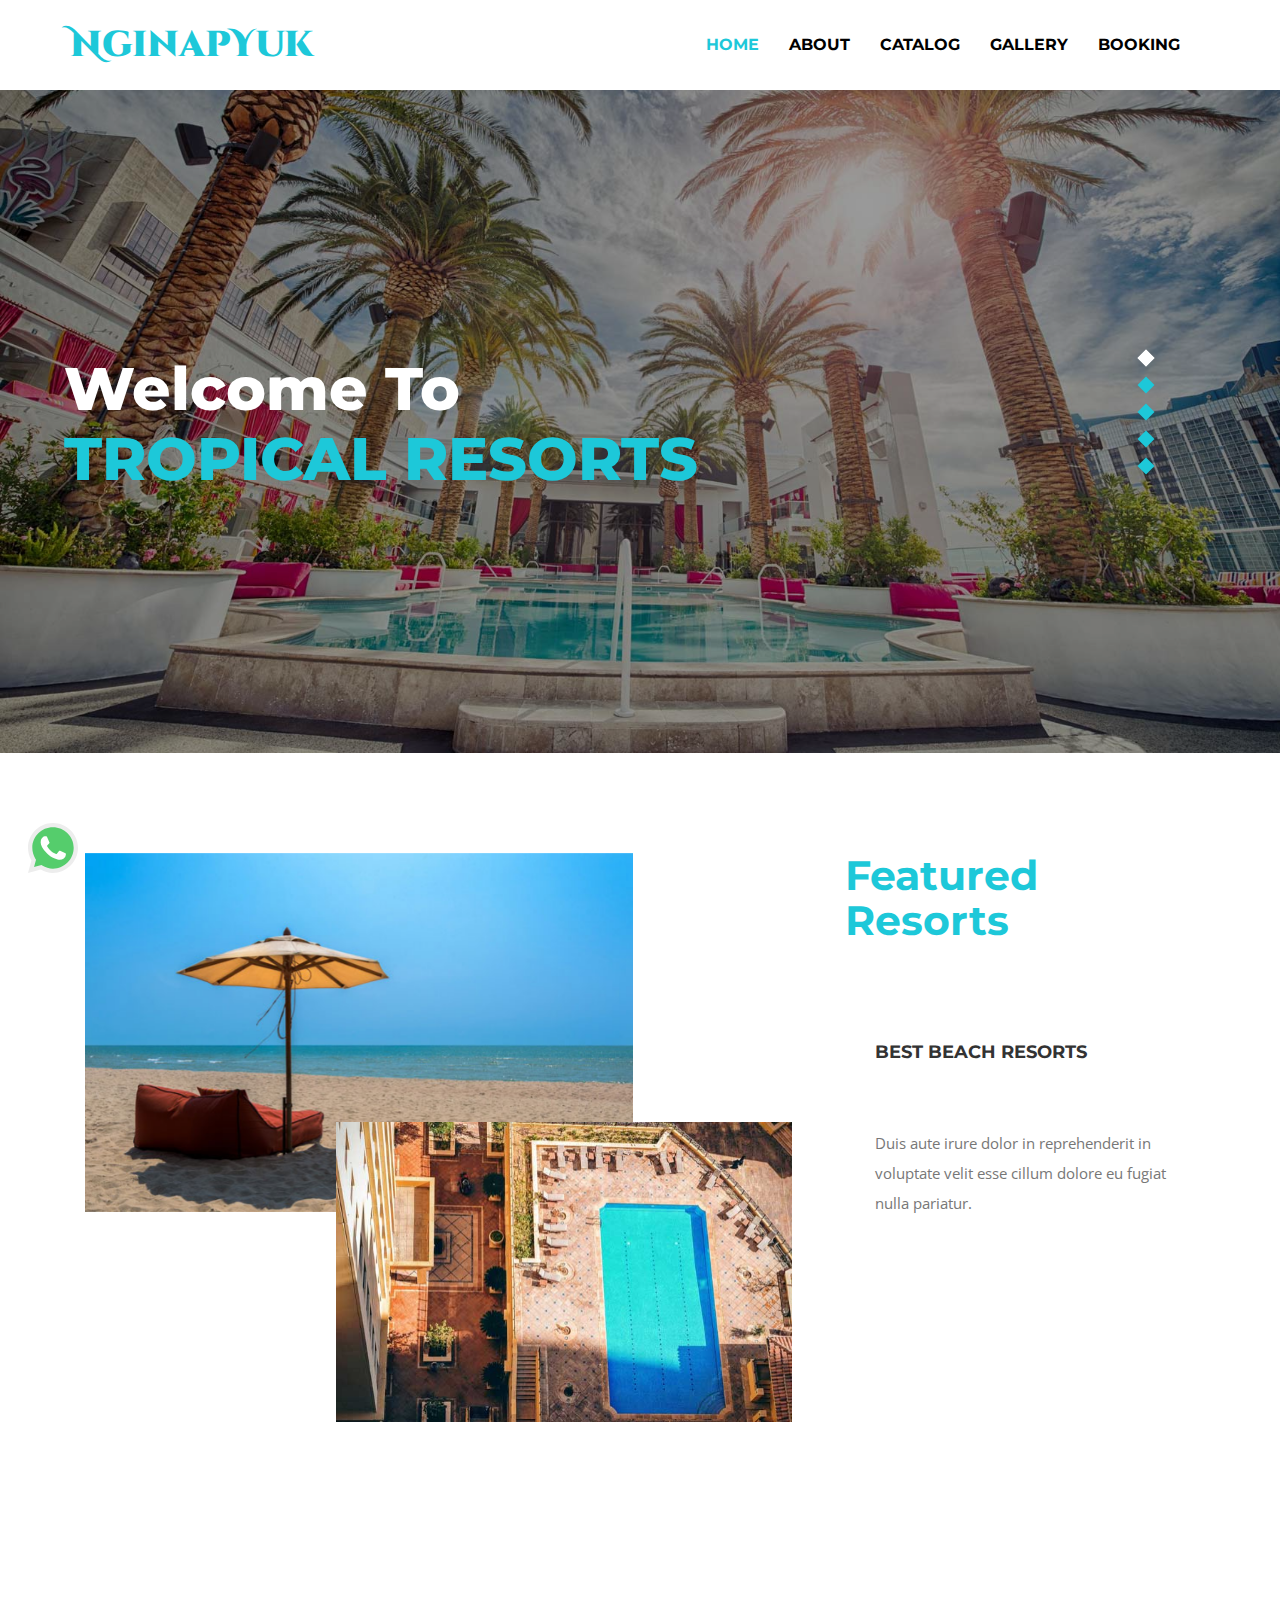
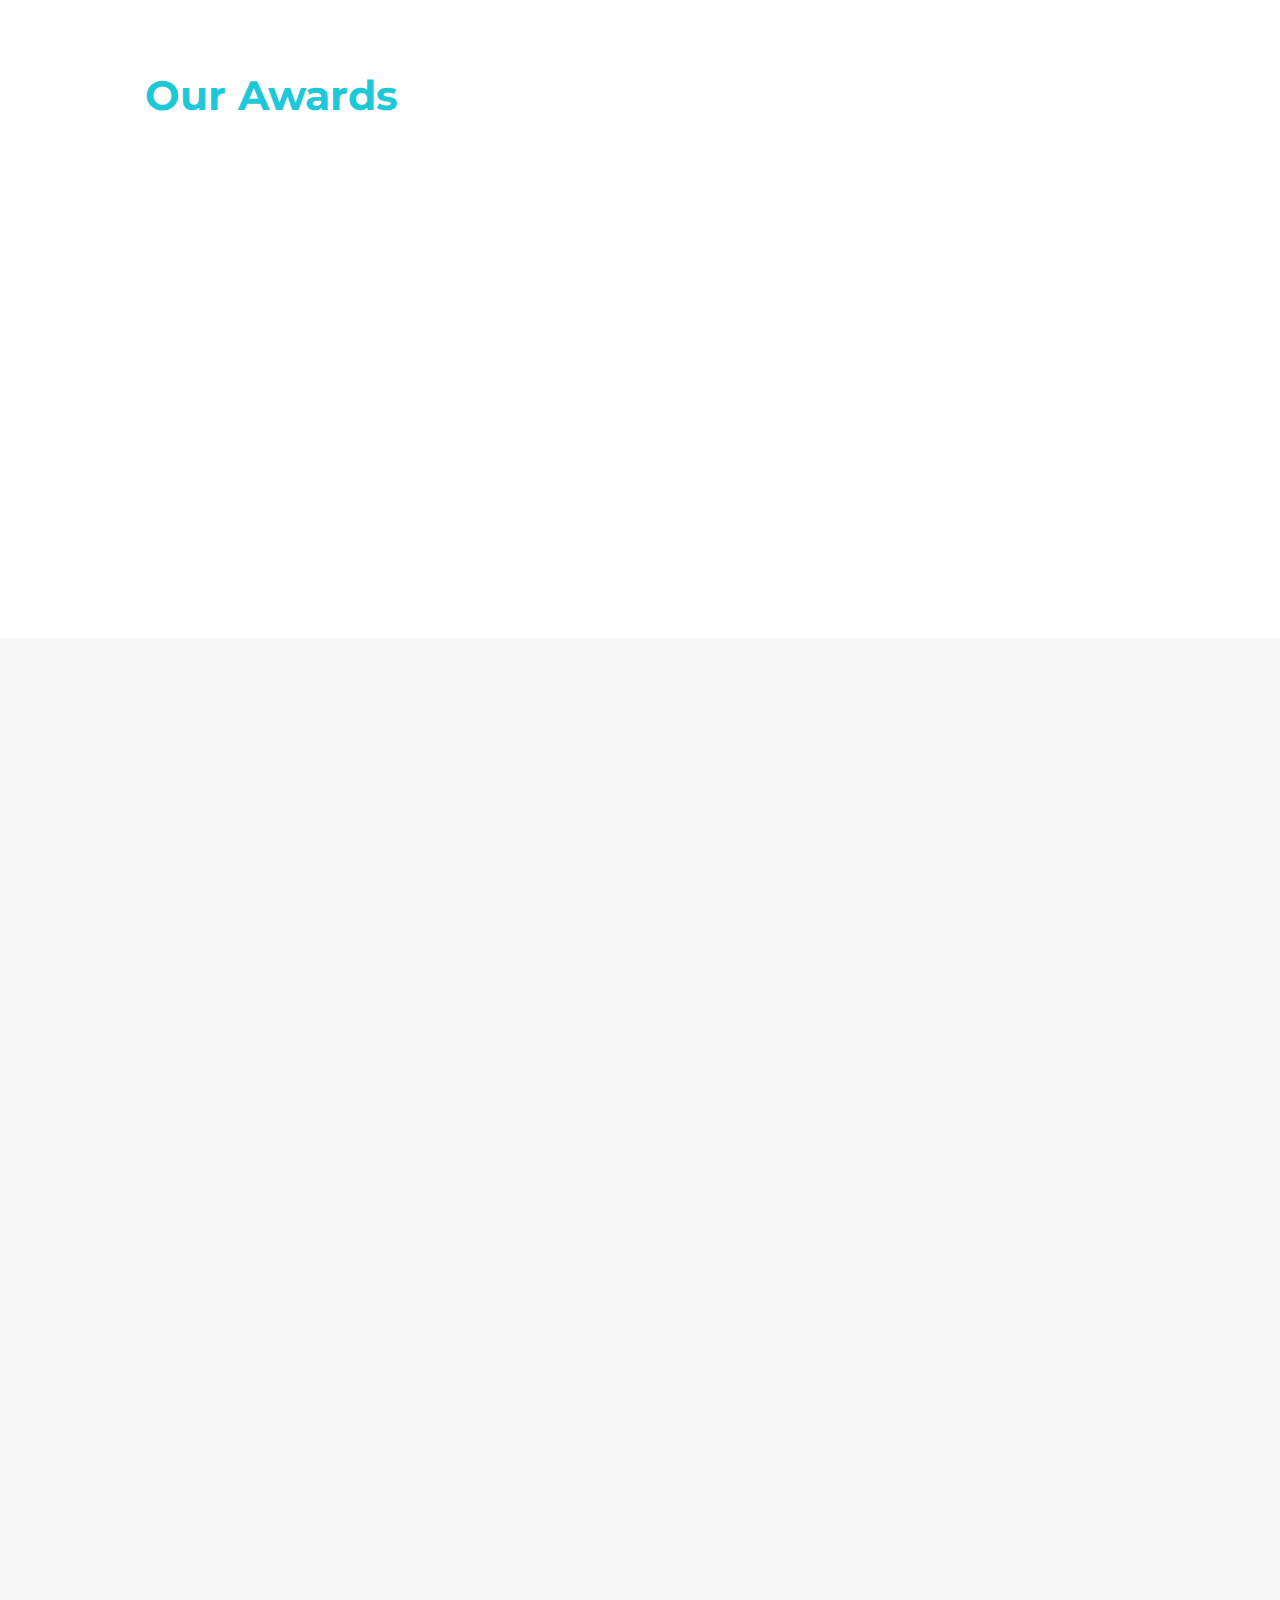
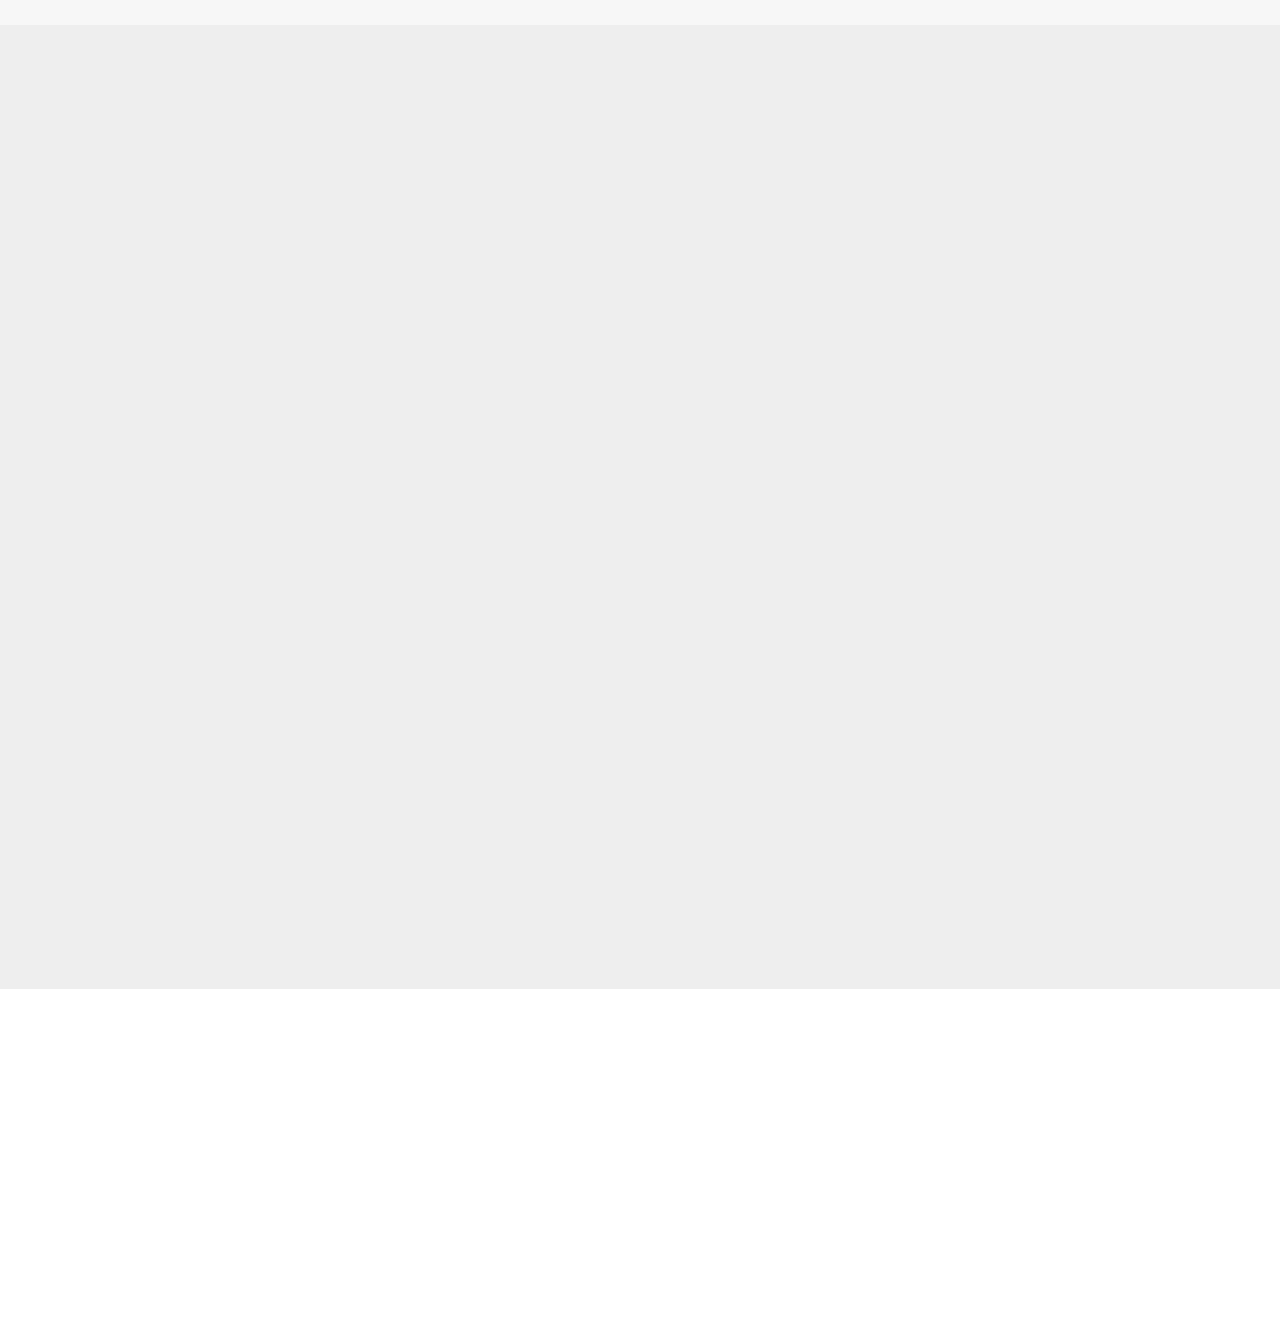
<file: index.html>
<!DOCTYPE html>
<html lang="en">
  <!-- Head -->
  <head>
    <!-- Global site tag (gtag.js) - Google Analytics -->
    <script
      async
      src="https://www.googletagmanager.com/gtag/js?id=UA-178551496-2"
    ></script>
    <script>
      window.dataLayer = window.dataLayer || [];
      function gtag() {
        dataLayer.push(arguments);
      }
      gtag("js", new Date());

      gtag("config", "UA-178551496-2");
    </script>

    <title>NginapYuk | Home</title>

    <!-- Meta-Tags -->
    <meta name="viewport" content="width=device-width, initial-scale=1" />
    <meta http-equiv="Content-Type" content="text/html; charset=utf-8" />
    <meta
      name="keywords"
      content="Booking Villa, Villa, Booking Villa Puncak, Booking Villa Puncak Bagus, Sewa Villa, Sewa, Sewa Villa di Puncak, Sewa Villa di Puncak, Hotel Puncak, Booking Hotel, Sewa Villa Murah, Booking Villa Murah"
    />
    <script type="application/x-javascript">
      addEventListener("load", function() { setTimeout(hideURLbar, 0); }, false); function hideURLbar(){ window.scrollTo(0,1); }
    </script>
    <!-- //Meta-Tags -->
    <!-- favicon -->
    <link rel="icon" href="images/award-1.png" />
    <!-- Custom-Stylesheet-Links -->
    <!-- Bootstrap-CSS -->
    <link
      rel="stylesheet"
      href="css/bootstrap.min.css"
      type="text/css"
      media="all"
    />
    <!-- Index-Page-CSS -->
    <link rel="stylesheet" href="css/style.css" type="text/css" media="all" />
    <!-- Animate.CSS -->
    <link rel="stylesheet" href="css/animate.css" type="text/css" media="all" />
    <!-- //Custom-Stylesheet-Links -->
    <!-- favicon -->
    <link rel="icon" href="img/favicon.png" />
    <!-- Fonts -->
    <!-- Body-Font -->
    <link
      rel="stylesheet"
      href="//fonts.googleapis.com/css?family=Open+Sans:400,300,600,700,800"
      type="text/css"
    />
    <!-- Logo-Font -->
    <link
      rel="stylesheet"
      href="//fonts.googleapis.com/css?family=Cinzel+Decorative:400,900,700"
      type="text/css"
    />
    <!-- Navbar-Font -->
    <link
      rel="stylesheet"
      href="//fonts.googleapis.com/css?family=Montserrat:400,700"
      type="text/css"
    />
    <!-- //Fonts -->
  </head>
  <!-- //Head -->

  <!-- Body -->
  <body>
    <!-- Header -->
    <div class="header agileits" id="home">
      <!-- Navbar -->
      <nav class="navbar navbar-default w3l aits wow bounceInUp agileits">
        <div class="container">
          <div class="navbar-header agileits">
            <button
              type="button"
              class="navbar-toggle agileits collapsed"
              data-toggle="collapse"
              data-target="#navbar"
              aria-expanded="false"
            >
              <span class="sr-only agileits">Toggle navigation</span>
              <span class="icon-bar w3l"></span>
              <span class="icon-bar aits"></span>
              <span class="icon-bar w3laits"></span>
            </button>
            <a class="navbar-brand agileits" href="index.html">NginapYuk</a>
          </div>

          <div
            id="navbar"
            class="navbar-collapse agileits navbar-right collapse"
          >
            <ul class="nav agileits navbar-nav">
              <li class="active"><a href="index.html">HOME</a></li>
              <li><a href="about.html">ABOUT</a></li>
              <li><a href="catalog.html">CATALOG</a></li>
              <li><a href="gallery.html">GALLERY</a></li>
              <li><a href="booking.html">BOOKING</a></li>
            </ul>
          </div>
        </div>
      </nav>
      <!-- //Navbar -->
      <!-- fixed Whatsapp contact -->
      <a href="" class="whatsapp-contact"
        ><img src="./images/whatsapp.svg" alt=""
      /></a>
      <!-- //fixed Whatsapp contact -->
      <!-- Slider1 -->
      <div class="slider agileits">
        <div class="slider-1 agileits">
          <ul class="rslides agileits" id="slider1">
            <li>
              <img src="images/slide-1.jpg" alt="Agileits " />
              <div class="layer agileits"></div>
              <div class="caption agileits">
                <h3>Welcome To <span>TROPICAL RESORTS</span></h3>
              </div>
            </li>
            <li>
              <img src="images/slide-2.jpg" alt="Agileits " />
              <div class="caption agileits">
                <h3>Choose The Best Resort For You</h3>
              </div>
            </li>
            <li>
              <img src="images/slide-3.jpg" alt="Agileits " />
              <div class="caption agileits">
                <h3>Stay Right Next To The Exotic Beaches</h3>
              </div>
            </li>
            <li>
              <img src="images/slide-4.jpg" alt="Agileits " />
              <div class="caption agileits">
                <h3>Spend The Best Moments In Our Resorts</h3>
              </div>
            </li>
            <li>
              <img src="images/slide-5.jpg" alt="Agileits " />
              <div class="layer agileits"></div>
              <div class="caption agileits">
                <h3>Experience The Best Luxury & Hospitality</h3>
              </div>
            </li>
          </ul>
        </div>
      </div>
      <!-- //Slider1 -->
      <div class="clearfix"></div>
    </div>
    <!-- //Header -->

    <!-- Projects -->
    <div class="projects agileits">
      <div class="container">
        <div
          class="col-md-8 col-sm-8 projects-grid agileits projects-grid1 wow slideInLeft"
        >
          <!-- Slider2 -->
          <div class="slider-2 agileits">
            <ul class="rslides agileits" id="slider2">
              <li>
                <img src="images/project-1.jpg" alt="Agileits " />
              </li>
              <li>
                <img src="images/project-2.jpg" alt="Agileits " />
              </li>
              <li>
                <img src="images/project-3.jpg" alt="Agileits " />
              </li>
              <li>
                <img src="images/project-4.jpg" alt="Agileits " />
              </li>
              <li>
                <img src="images/project-5.jpg" alt="Agileits " />
              </li>
            </ul>
          </div>
          <!-- //Slider2 -->

          <!-- Slider3 -->
          <div class="slider-3 agileits">
            <ul class="rslides agileits" id="slider3">
              <li>
                <img src="images/project-6.jpg" alt="Agileits " />
              </li>
              <li>
                <img src="images/project-7.jpg" alt="Agileits " />
              </li>
              <li>
                <img src="images/project-8.jpg" alt="Agileits " />
              </li>
              <li>
                <img src="images/project-9.jpg" alt="Agileits " />
              </li>
              <li>
                <img src="images/project-10.jpg" alt="Agileits " />
              </li>
            </ul>
          </div>
          <!-- //Slider3 -->
        </div>

        <div
          class="col-md-4 col-sm-4 projects-grid agileits projects-grid2 wow slideInRight"
        >
          <h1>Featured Resorts</h1>
          <h4>BEST BEACH RESORTS</h4>
          <div class="h4-underline agileits wow slideInLeft"></div>
          <p>
            Duis aute irure dolor in reprehenderit in voluptate velit esse
            cillum dolore eu fugiat nulla pariatur.
          </p>
          <a class="agileits wow slideInLeft" href="gallery.html"
            >Read More
            <span
              class="glyphicon agileits glyphicon-arrow-right"
              aria-hidden="true"
            ></span
          ></a>
        </div>
      </div>
    </div>
    <!-- //Projects -->

    <!-- Awards -->
    <div class="awards agileits">
      <h3>Our Awards</h3>

      <div class="awards-grids">
        <div
          class="col-md-3 col-sm-3 awards-grid agileits awards-grid-1 wow fadeInUp"
        >
          <img
            class="wow agileits slideInLeft"
            src="images/award-1.png"
            alt="Agileits "
          />
          <h4>BEST HOSPITALITY</h4>
          <div class="h4-underline agileits wow slideInLeft"></div>
          <p>Matthew Miller</p>
          <p>CEO</p>
          <p>Miami Resort</p>
        </div>
        <div
          class="col-md-3 col-sm-3 awards-grid awards-grid-2 wow agileits fadeInUp"
        >
          <img
            class="wow agileits slideInLeft"
            src="images/award-2.png"
            alt="Agileits "
          />
          <h4>BEST LUXURY HOTEL</h4>
          <div class="h4-underline wow agileits slideInLeft"></div>
          <p>Jared Lato</p>
          <p>Head, Management</p>
          <p>Hawaii Resort</p>
        </div>
        <div
          class="col-md-3 col-sm-3 agileits awards-grid awards-grid-3 wow fadeInUp"
        >
          <img
            class="wow agileits slideInLeft"
            src="images/award-3.png"
            alt="Agileits "
          />
          <h4>BEST BEACH RESORT</h4>
          <div class="h4-underline wow agileits slideInLeft"></div>
          <p>Sebastian Smith</p>
          <p>Head, Management</p>
          <p>Bahamas Resort</p>
        </div>
        <div
          class="col-md-3 col-sm-3 agileits awards-grid awards-grid-4 wow fadeInUp"
        >
          <img
            class="wow slideInLeft agileits"
            src="images/award-4.png"
            alt="Agileits "
          />
          <h4>BEST SEAFOOD</h4>
          <div class="h4-underline wow agileits slideInLeft"></div>
          <p>Matt Daniels</p>
          <p>Chef de Cuisine</p>
          <p>Ibiza Resort</p>
        </div>
        <div class="clearfix"></div>
      </div>
    </div>
    <!-- //Awards -->

    <!-- Services -->
    <div class="services agileits">
      <div class="container">
        <div class="services-grids agileits">
          <div
            class="col-md-6 col-sm-6 services-grid agileits services-grid1 wow slideInLeft"
          >
            <h2>Our Services</h2>
            <p>
              Lorem ipsum dolor sit amet, consectetur adipisicing elit, sed do
              eiusmod tempor incididunt ut labore et dolore magna aliqua. Ut
              enim ad minim veniam, sunt in culpa qui officia deserunt mollit
              anim id est laborum. Duis aute irure dolor in reprehenderit in
              voluptate velit esse cillum dolore eu fugiat nulla pariatur.
            </p>
          </div>

          <div
            class="col-md-6 col-sm-6 services-grid agileits services-grid2 wow slideInRight"
          >
            <img src="images/services.jpg" alt="Agileits " />
          </div>
          <div class="clearfix"></div>
        </div>

        <div class="service-info-grids agileits">
          <div
            class="col-md-4 col-sm-4 service-info agileits service-info1 wow fadeInUp"
          >
            <img src="images/service-icon-1.png" alt="Agileits " />
            <h4>REPREHENDERIT</h4>
            <div class="h4-underline wow agileits slideInLeft"></div>
            <p>
              Lorem ipsum dolor sit amet, consectetur adipisicing elit, sed do
              eiusmod tempor incididunt ut labore et dolore magna aliqua. Ut
              enim ad minim veniam.
            </p>
            <a class="wow slideInLeft" href="about.html"
              >Read More
              <span
                class="glyphicon glyphicon-arrow-right"
                aria-hidden="true"
              ></span
            ></a>
          </div>
          <div
            class="col-md-4 col-sm-4 agileits service-info service-info2 wow fadeInUp"
          >
            <img src="images/service-icon-2.png" alt="Agileits " />
            <h4>CILLUM DOLORE</h4>
            <div class="h4-underline wow agileits slideInLeft"></div>
            <p>
              Lorem ipsum dolor sit amet, consectetur adipisicing elit, sed do
              eiusmod tempor incididunt ut labore et dolore magna aliqua. Ut
              enim ad minim veniam.
            </p>
            <a class="wow slideInLeft" href="about.html"
              >Read More
              <span
                class="glyphicon glyphicon-arrow-right"
                aria-hidden="true"
              ></span
            ></a>
          </div>
          <div
            class="col-md-4 col-sm-4 service-info service-info3 agileits wow fadeInUp"
          >
            <img src="images/service-icon-3.png" alt="Agileits " />
            <h4>MAGNA ALIQUA</h4>
            <div class="h4-underline wow slideInLeft agileits"></div>
            <p>
              Lorem ipsum dolor sit amet, consectetur adipisicing elit, sed do
              eiusmod tempor incididunt ut labore et dolore magna aliqua. Ut
              enim ad minim veniam.
            </p>
            <a class="wow slideInLeft" href="about.html"
              >Read More
              <span
                class="glyphicon glyphicon-arrow-right"
                aria-hidden="true"
              ></span
            ></a>
          </div>
          <div class="clearfix"></div>
        </div>
      </div>
    </div>
    <!-- //Services -->

    <!-- Principles -->
    <div class="principles agileits">
      <div class="container">
        <div
          class="col-md-6 col-sm-6 principles-grids principles-grids2 agileits wow slideInRight"
        >
          <h3>Customer Feedback</h3>

          <!-- Slider4 -->
          <div class="slider-4 agileits">
            <ul class="rslides agileits" id="slider4">
              <li>
                <p>
                  Lorem ipsum dolor sit amet, consectetur adipisicing elit, sed
                  do eiusmod tempor incididunt ut labore et dolore magna aliqua.
                  Ut enim ad minim veniam, quis nostrud exercitation ullamco
                  laboris nisi ut aliquip ex ea commodo consequat. Duis aute
                  irure dolor in reprehenderit in voluptate velit esse cillum
                  dolore eu fugiat nulla pariatur. Excepteur sint occaecat
                  cupidatat non proident, sunt in culpa qui officia deserunt
                  mollit anim id est laborum.
                </p>
                <h4>John Doe</h4>
              </li>
              <li>
                <p>
                  Lorem ipsum dolor sit amet, consectetur adipisicing elit, sed
                  do eiusmod tempor incididunt ut labore et dolore magna aliqua.
                  Ut enim ad minim veniam, quis nostrud exercitation ullamco
                  laboris nisi ut aliquip ex ea commodo consequat. Duis aute
                  irure dolor in reprehenderit in voluptate velit esse cillum
                  dolore eu fugiat nulla pariatur. Excepteur sint occaecat
                  cupidatat non proident, sunt in culpa qui officia deserunt
                  mollit anim id est laborum.
                </p>
                <h4>Jane Doe</h4>
              </li>
              <li>
                <p>
                  Lorem ipsum dolor sit amet, consectetur adipisicing elit, sed
                  do eiusmod tempor incididunt ut labore et dolore magna aliqua.
                  Ut enim ad minim veniam, quis nostrud exercitation ullamco
                  laboris nisi ut aliquip ex ea commodo consequat. Duis aute
                  irure dolor in reprehenderit in voluptate velit esse cillum
                  dolore eu fugiat nulla pariatur. Excepteur sint occaecat
                  cupidatat non proident, sunt in culpa qui officia deserunt
                  mollit anim id est laborum.
                </p>
                <h4>Jack Doe</h4>
              </li>
              <li>
                <p>
                  Lorem ipsum dolor sit amet, consectetur adipisicing elit, sed
                  do eiusmod tempor incididunt ut labore et dolore magna aliqua.
                  Ut enim ad minim veniam, quis nostrud exercitation ullamco
                  laboris nisi ut aliquip ex ea commodo consequat. Duis aute
                  irure dolor in reprehenderit in voluptate velit esse cillum
                  dolore eu fugiat nulla pariatur. Excepteur sint occaecat
                  cupidatat non proident, sunt in culpa qui officia deserunt
                  mollit anim id est laborum.
                </p>
                <h4>Jill Doe</h4>
              </li>
              <li>
                <p>
                  Lorem ipsum dolor sit amet, consectetur adipisicing elit, sed
                  do eiusmod tempor incididunt ut labore et dolore magna aliqua.
                  Ut enim ad minim veniam, quis nostrud exercitation ullamco
                  laboris nisi ut aliquip ex ea commodo consequat. Duis aute
                  irure dolor in reprehenderit in voluptate velit esse cillum
                  dolore eu fugiat nulla pariatur. Excepteur sint occaecat
                  cupidatat non proident, sunt in culpa qui officia deserunt
                  mollit anim id est laborum.
                </p>
                <h4>James Doe</h4>
              </li>
            </ul>
          </div>
          <!-- //Slider4 -->
        </div>

        <div
          class="col-md-6 col-sm-6 principles-grids principles-grids1 agileits wow slideInLeft"
        >
          <h3>How We Work</h3>

          <div class="abt-btm agileits">
            <div class="col-md-4 col-sm-4 agileits bottom-gds">
              <div class="bott-img agileits">
                <div class="icon-holder agileits">
                  <span
                    class="glyphicon glyphicon-home agileits icon"
                    aria-hidden="true"
                  ></span>
                </div>
                <h4 class="mission agileits">Accusantium</h4>
                <p class="description agileits">
                  <a href="about.html">Read More</a>
                </p>
              </div>
            </div>
            <div class="col-md-4 col-sm-4 agileits bottom-gds">
              <div class="bott-img agileits">
                <div class="icon-holder agileits">
                  <span
                    class="glyphicon glyphicon-user agileits icon"
                    aria-hidden="true"
                  ></span>
                </div>
                <h4 class="mission agileits">Consequatur</h4>
                <p class="description agileits">
                  <a href="about.html">Read More</a>
                </p>
              </div>
            </div>
            <div class="col-md-4 col-sm-4 agileits bottom-gds">
              <div class="bott-img agileits">
                <div class="icon-holder agileits">
                  <span
                    class="glyphicon glyphicon-time agileits icon"
                    aria-hidden="true"
                  ></span>
                </div>
                <h4 class="mission agileits">Reprehenderit</h4>
                <p class="description agileits">
                  <a href="about.html">Read More</a>
                </p>
              </div>
            </div>
            <div class="col-md-4 col-sm-4 agileits bottom-gds">
              <div class="bott-img agileits">
                <div class="icon-holder agileits">
                  <span
                    class="glyphicon agileits glyphicon-star icon"
                    aria-hidden="true"
                  ></span>
                </div>
                <h4 class="mission agileits">Accusantium</h4>
                <p class="description agileits">
                  <a href="about.html">Read More</a>
                </p>
              </div>
            </div>
            <div class="col-md-4 col-sm-4 agileits bottom-gds">
              <div class="bott-img agileits">
                <div class="icon-holder agileits">
                  <span
                    class="glyphicon agileits glyphicon-barcode icon"
                    aria-hidden="true"
                  ></span>
                </div>
                <h4 class="mission agileits">Exercitation</h4>
                <p class="description agileits">
                  <a href="about.html">Read More</a>
                </p>
              </div>
            </div>
            <div class="col-md-4 col-sm-4 agileits bottom-gds">
              <div class="bott-img agileits">
                <div class="icon-holder agileits">
                  <span
                    class="glyphicon agileits glyphicon-tag icon"
                    aria-hidden="true"
                  ></span>
                </div>
                <h4 class="mission agileits">Non Proident</h4>
                <p class="description agileits">
                  <a href="about.html">Read More</a>
                </p>
              </div>
            </div>
            <div class="clearfix"></div>
          </div>
        </div>
        <div class="clearfix"></div>
      </div>
    </div>
    <!-- //Principles -->

    <!-- Footer -->
    <div class="footer agileits">
      <div class="container">
        <div class="col-md-6 col-sm-6 agileits footer-grids">
          <div
            class="col-md-4 col-sm-4 footer-grid agileits footer-grid-1 wow fadeInUp"
          >
            <ul class="agileits">
              <li class="agileits">5 Star Hotels</li>
              <li class="agileits">Beach Resorts</li>
              <li class="agileits">Beach Houses</li>
              <li class="agileits">Water Houses</li>
            </ul>
          </div>
          <div
            class="col-md-4 col-sm-4 footer-grid agileits footer-grid-2 wow fadeInUp"
          >
            <ul class="agileits">
              <li class="agileits">
                <a href="gallery.html">Bahamas</a>
              </li>
              <li class="agileits">
                <a href="gallery.html">Hawaii</a>
              </li>
              <li class="agileits">
                <a href="gallery.html">Miami</a>
              </li>
              <li class="agileits">
                <a href="gallery.html">Ibiza</a>
              </li>
            </ul>
          </div>
          <div
            class="col-md-4 col-sm-4 footer-grid agileits footer-grid-3 wow fadeInUp"
          >
            <ul class="agileits">
              <li class="agileits"><a href="about.html">About</a></li>
              <li class="agileits">
                <a href="cuisines.html">Cuisines</a>
              </li>
              <li class="agileits">
                <a href="gallery.html">Gallery</a>
              </li>
              <li class="agileits">
                <a href="booking.html">Contact</a>
              </li>
            </ul>
          </div>
          <div class="clearfix"></div>
        </div>

        <div
          class="col-md-6 col-sm-6 footer-grids agileits newsletter wow fadeInUp"
        >
          <h4>Stay Connected</h4>
          <p>
            Subscribe to our newsletter and get informed of our newest projects.
          </p>
          <form action="#" method="post">
            <input type="text" placeholder="Email" name="Email" required="" />
            <input type="submit" value="SUBSCRIBE" />
          </form>
        </div>

        <div
          class="col-md-6 col-sm-6 footer-grids agileits social wow fadeInUp"
        >
          <ul class="social-icons">
            <li class="agileits">
              <a
                href="#"
                class="facebook agileits"
                title="Go to Our Facebook Page"
              ></a>
            </li>
            <li class="agileits">
              <a
                href="#"
                class="twitter agileits"
                title="Go to Our Twitter Account"
              ></a>
            </li>
            <li class="agileits">
              <a
                href="#"
                class="googleplus agileits"
                title="Go to Our Google Plus Account"
              ></a>
            </li>
            <li class="agileits">
              <a
                href="#"
                class="instagram agileits"
                title="Go to Our Instagram Account"
              ></a>
            </li>
            <li class="agileits">
              <a
                href="#"
                class="youtube agileits"
                title="Go to Our Youtube Channel"
              ></a>
            </li>
          </ul>
        </div>

        <div
          class="col-md-6 col-sm-6 footer-grids agileits copyright wow fadeInUp"
        >
          <a href="http://.com/" target="_blank"> &copy; The Mordhon 2020 </a>
        </div>
        <div class="clearfix"></div>
      </div>
    </div>
    <!-- //Footer -->

    <!-- Custom-JavaScript-File-Links -->

    <!-- Default-JavaScript -->
    <script type="text/javascript" src="js/jquery-2.1.4.min.js"></script>
    <!-- Bootstrap-JavaScript -->
    <script type="text/javascript" src="js/bootstrap.min.js"></script>

    <!-- Animate.CSS-JavaScript -->
    <script src="js/wow.min.js"></script>
    <script>
      new WOW().init();
    </script>
    <!-- //Animate.CSS-JavaScript -->

    <!-- Slider-JavaScript -->
    <script src="js/responsiveslides.min.js"></script>
    <script>
      $(function () {
        $("#slider1, #slider2, #slider3, #slider4").responsiveSlides({
          auto: true,
          nav: true,
          speed: 1500,
          namespace: "callbacks",
          pager: true,
        });
      });
    </script>
    <!-- //Slider-JavaScript -->

    <!-- Slide-To-Top JavaScript (No-Need-To-Change) -->
    <script type="text/javascript">
      $(document).ready(function () {
        var defaults = {
          containerID: "toTop", // fading element id
          containerHoverID: "toTopHover", // fading element hover id
          scrollSpeed: 100,
          easingType: "linear",
        };
        $().UItoTop({ easingType: "easeOutQuart" });
      });
    </script>
    <a href="#" id="toTop" class="agileits" style="display: block">
      <span id="toTopHover" style="opacity: 0"> </span
    ></a>
    <!-- //Slide-To-Top JavaScript -->

    <!-- Smooth-Scrolling-JavaScript -->
    <script type="text/javascript" src="js/move-top.js"></script>
    <script type="text/javascript" src="js/easing.js"></script>
    <script type="text/javascript">
      jQuery(document).ready(function ($) {
        $(".scroll, .navbar li a, .footer li a").click(function (event) {
          $("html,body").animate(
            { scrollTop: $(this.hash).offset().top },
            1000
          );
        });
      });
    </script>
    <!-- //Smooth-Scrolling-JavaScript -->

    <!-- //Custom-JavaScript-File-Links -->
  </body>
  <!-- //Body -->
</html>
</file>
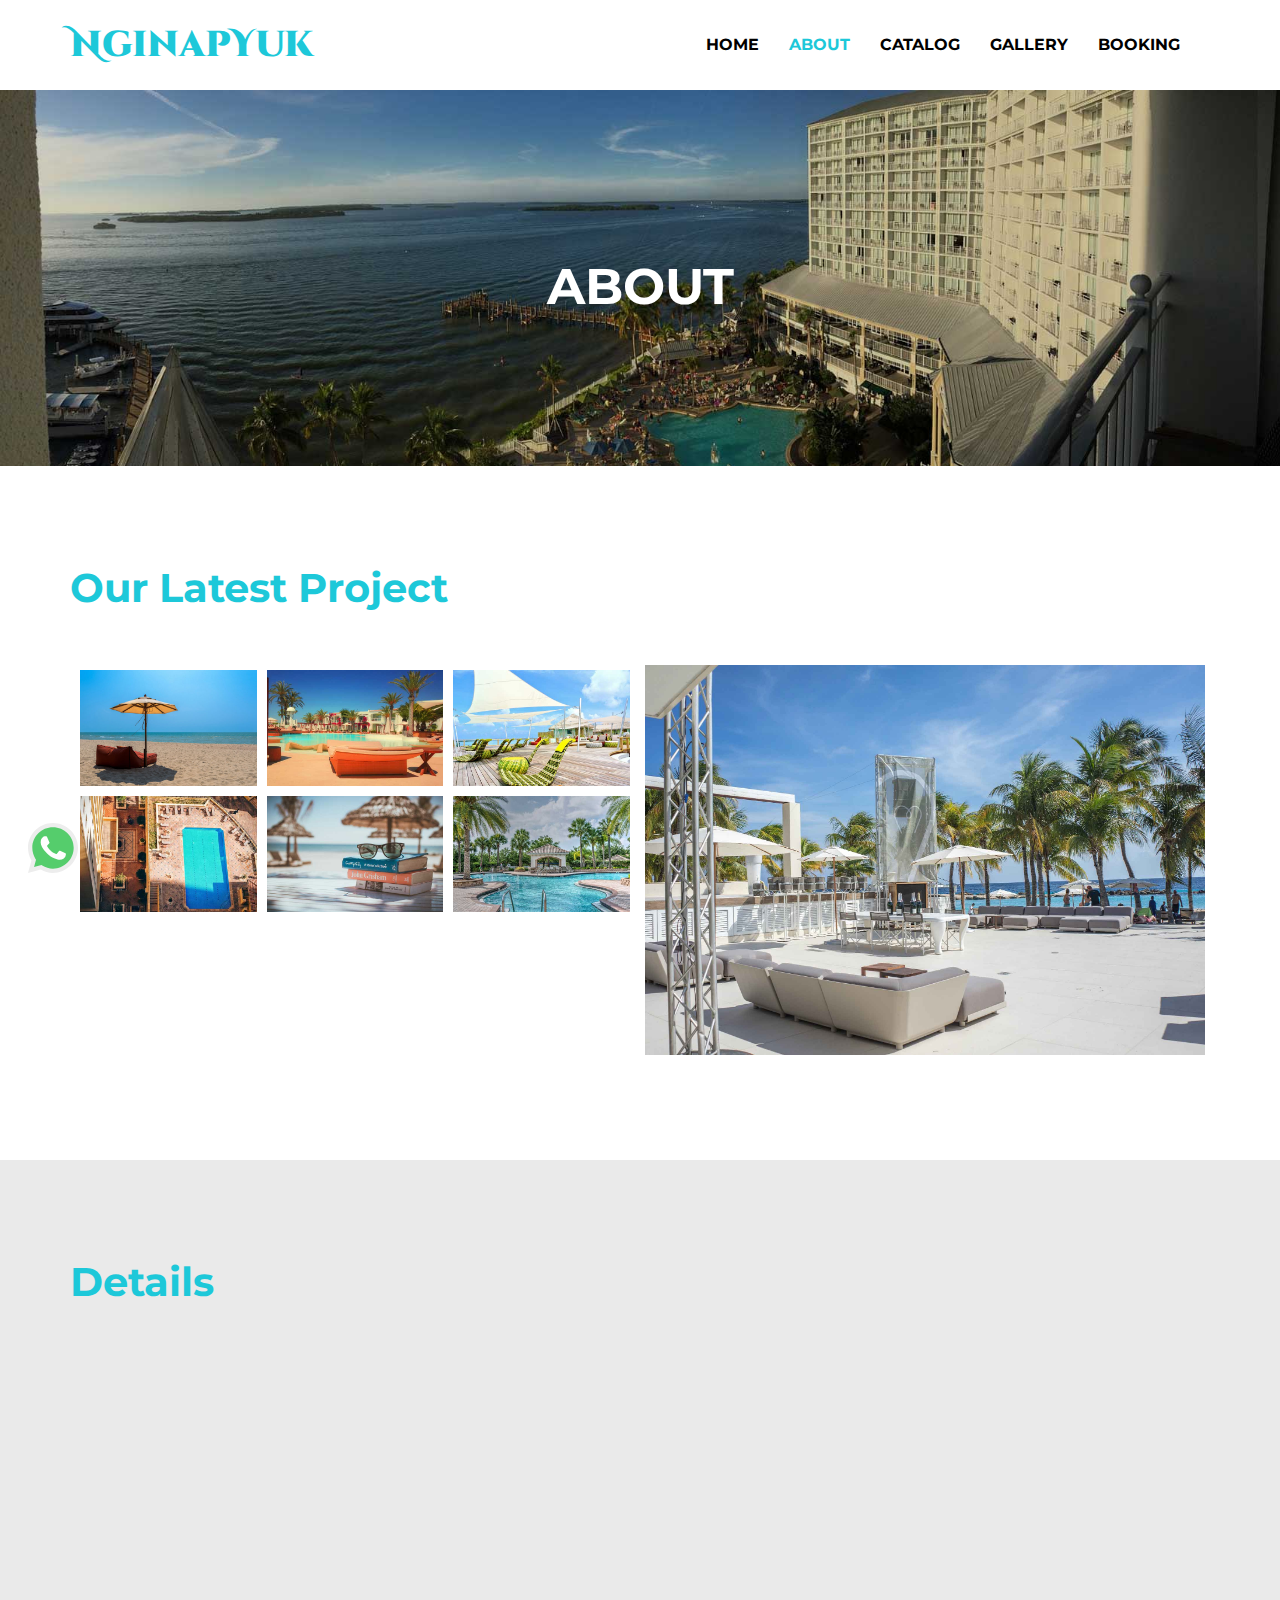
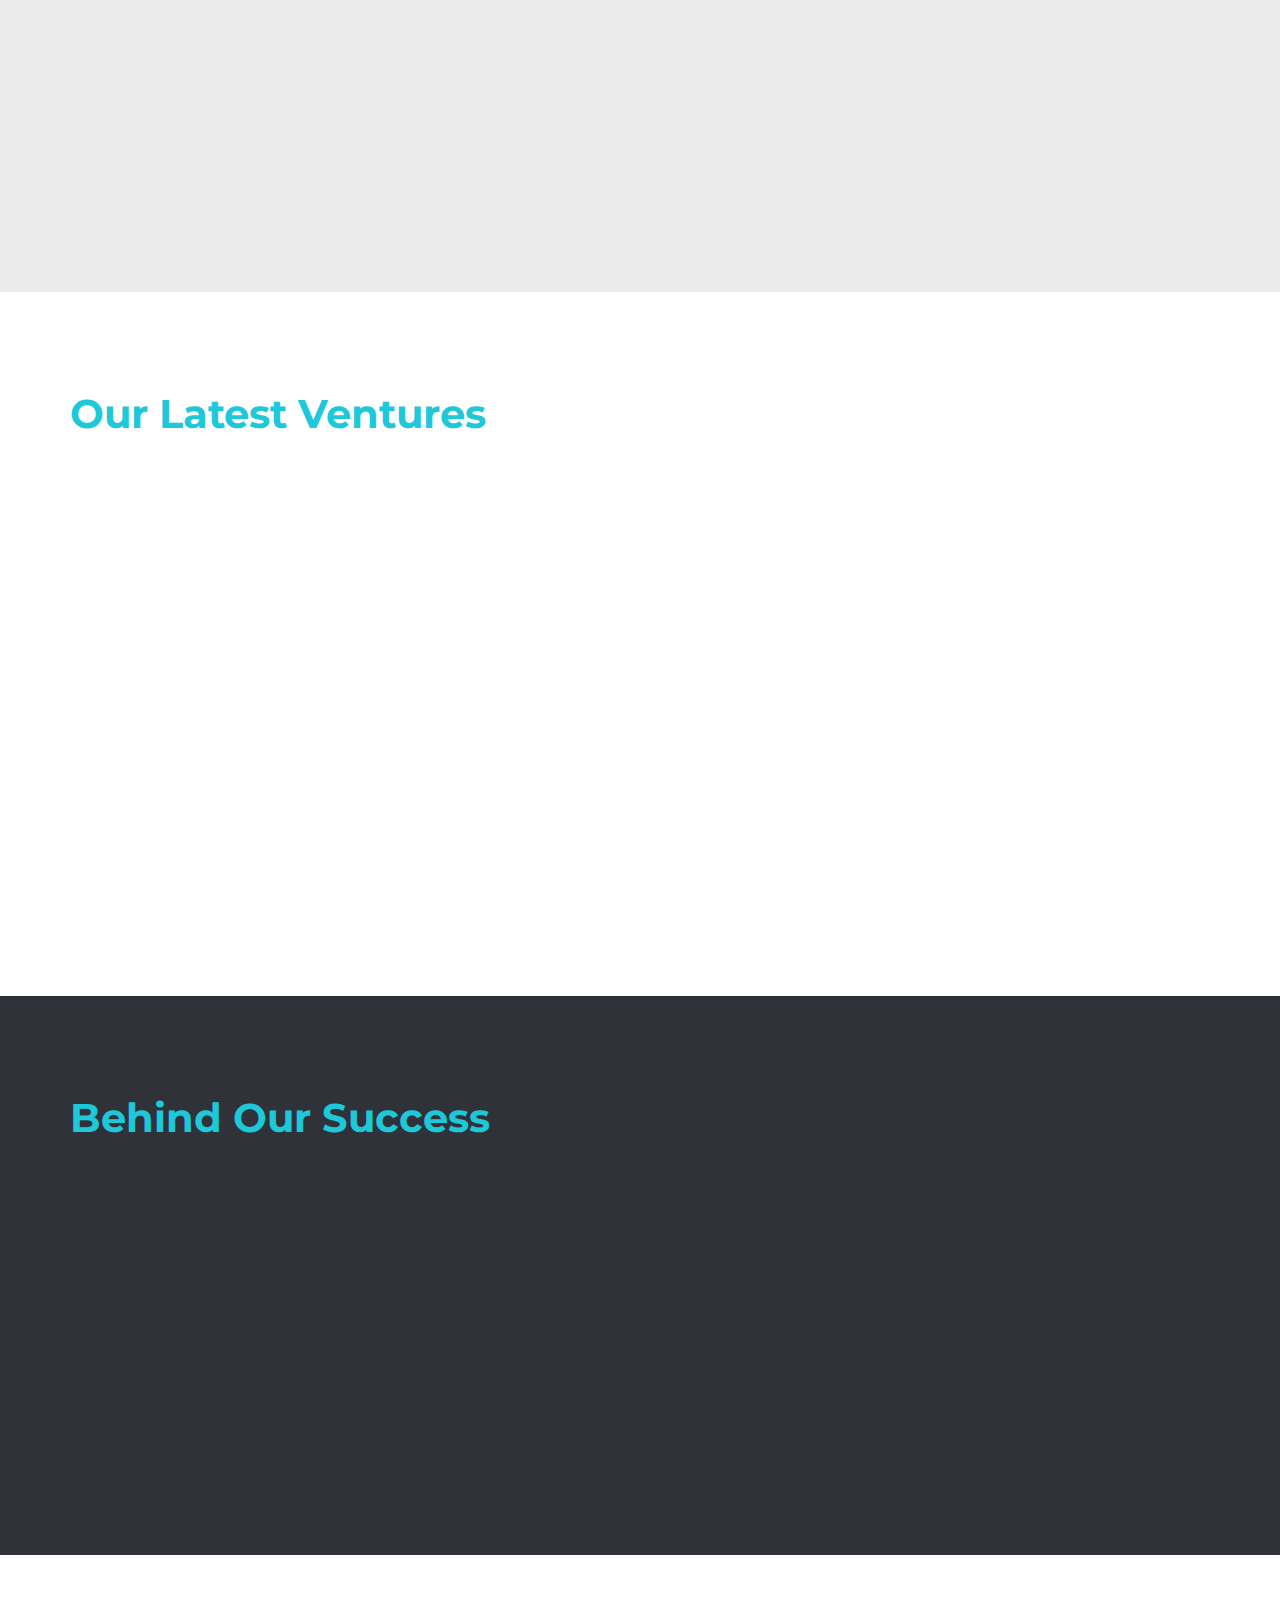
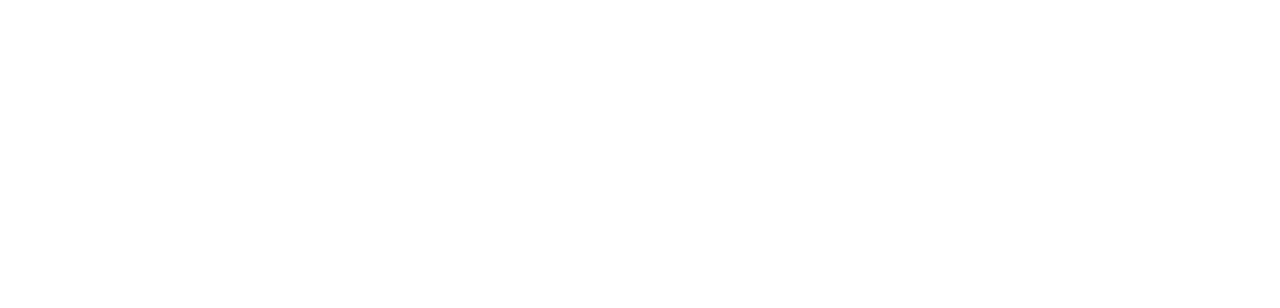
<file: about.html>
<!DOCTYPE html>
<html lang="en">
  <!-- Head -->
  <head>
    <title>NginapYuk | About</title>

    <!-- Meta-Tags -->
    <meta name="viewport" content="width=device-width, initial-scale=1" />
    <meta http-equiv="Content-Type" content="text/html; charset=utf-8" />
    <meta
      name="keywords"
      content="Booking Villa, Villa, Sewa Villa, Sewa, Sewa Villa Puncak, Hotel Puncak, Booking Hotel, Sewa Villa Murah, Booking Villa Murah"
    />
    <script type="application/x-javascript">
      addEventListener("load", function() { setTimeout(hideURLbar, 0); }, false); function hideURLbar(){ window.scrollTo(0,1); }
    </script>
    <!-- //Meta-Tags -->
    <!-- favicon -->
    <link rel="icon" href="images/award-1.png" />
    <!-- Custom-Stylesheet-Links -->
    <!-- Bootstrap-CSS -->
    <link
      rel="stylesheet"
      href="css/bootstrap.min.css"
      type="text/css"
      media="all"
    />
    <!-- Index-Page-CSS -->
    <link rel="stylesheet" href="css/style.css" type="text/css" media="all" />
    <!-- Animate.CSS -->
    <link rel="stylesheet" href="css/animate.css" type="text/css" media="all" />
    <!-- //Custom-Stylesheet-Links -->

    <!-- Fonts -->
    <!-- Body-Font -->
    <link
      rel="stylesheet"
      href="//fonts.googleapis.com/css?family=Open+Sans:400,300,600,700,800"
      type="text/css"
    />
    <!-- Logo-Font -->
    <link
      rel="stylesheet"
      href="//fonts.googleapis.com/css?family=Cinzel+Decorative:400,900,700"
      type="text/css"
    />
    <!-- Navbar-Font -->
    <link
      rel="stylesheet"
      href="//fonts.googleapis.com/css?family=Montserrat:400,700"
      type="text/css"
    />
    <!-- //Fonts -->
  </head>
  <!-- //Head -->

  <!-- Body -->
  <body>
    <!-- Header -->
    <div class="header agileits" id="home">
      <!-- Navbar -->
      <nav
        class="navbar navbar-default agileits inner-pages-navbar wow bounceInUp"
      >
        <div class="container">
          <div class="navbar-header agileits">
            <button
              type="button"
              class="navbar-toggle agileits collapsed"
              data-toggle="collapse"
              data-target="#navbar"
              aria-expanded="false"
            >
              <span class="sr-only agileits">Toggle navigation</span>
              <span class="icon-bar agileits"></span>
              <span class="icon-bar agileits"></span>
              <span class="icon-bar agileits"></span>
            </button>
            <a class="navbar-brand agileits" href="index.html">NginapYuk</a>
          </div>

          <div
            id="navbar"
            class="navbar-collapse agileits navbar-right collapse"
          >
            <ul class="nav navbar-nav agileits">
              <li><a href="index.html">HOME</a></li>
              <li class="active"><a href="about.html">ABOUT</a></li>
              <li><a href="catalog.html">CATALOG</a></li>
              <li><a href="gallery.html">GALLERY</a></li>
              <li><a href="booking.html">BOOKING</a></li>
            </ul>
          </div>
        </div>
      </nav>
      <!-- //Navbar -->
      <!-- fixed Whatsapp contact -->
      <a href="" class="whatsapp-contact"
        ><img src="./images/whatsapp.svg" alt=""
      /></a>
      <!-- Banner -->
      <div class="banner agileits">
        <img src="images/banner.jpg" alt="Agileits " />
        <h1 class="wow agileits fadeInDown">ABOUT</h1>
      </div>
      <!-- //Banner -->
    </div>
    <!-- //Header -->

    <!-- Gallery -->
    <div class="gallery agileits">
      <div class="container">
        <h2>Our Latest Project</h2>

        <div
          class="col-md-6 col-sm-6 gallery-grids agileits gallery-grids1 wow slideInLeft"
        >
          <div class="gallery-grid-images agileits">
            <div class="col-md-4 col-sm-4 gallery-grid agileits gallery-grid-1">
              <img src="images/project-1.jpg" alt="Agileits " />
            </div>
            <div class="col-md-4 col-sm-4 gallery-grid agileits gallery-grid-2">
              <img src="images/project-3.jpg" alt="Agileits " />
            </div>
            <div class="col-md-4 col-sm-4 gallery-grid agileits gallery-grid-3">
              <img src="images/project-5.jpg" alt="Agileits " />
            </div>
            <div class="col-md-4 col-sm-4 gallery-grid agileits gallery-grid-4">
              <img src="images/project-6.jpg" alt="Agileits " />
            </div>
            <div class="col-md-4 col-sm-4 gallery-grid agileits gallery-grid-5">
              <img src="images/project-7.jpg" alt="Agileits " />
            </div>
            <div class="col-md-4 col-sm-4 gallery-grid agileits gallery-grid-6">
              <img src="images/project-8.jpg" alt="Agileits " />
            </div>
            <div class="clearfix"></div>
          </div>
          <div class="gallery-grid-info wow agileits fadeInLeft">
            <h3>The Exotica</h3>
            <h4>Richmond Beach</h4>
            <h5>Miami, FL</h5>
          </div>
        </div>

        <div
          class="col-md-6 col-sm-6 gallery-grids agileits gallery-grids2 wow slideInRight"
        >
          <img src="images/gallery.jpg" alt="Agileits " />
        </div>
        <div class="clearfix"></div>
      </div>
    </div>
    <!-- //Gallery -->

    <!-- Details -->
    <div class="details agileits">
      <div class="container">
        <h3>Details</h3>

        <div class="details-grids agileits">
          <div
            class="col-md-4 col-sm-4 details-grid agileits details-grid-1 wow slideInUp"
          >
            <div class="details-grid1 agileits">
              <div class="details-grid-image agileits">
                <img src="images/project-1.jpg" alt="Agileits " />
              </div>
              <div class="details-grid-info agileits">
                <p>
                  Lorem ipsum dolor sit amet, consectetur adipisicing elit, sed
                  do eiusmod tempor incididunt ut labore et dolore magna aliqua
                  ut enim ad minim veniam.
                </p>
              </div>
              <button
                class="btn btn-primary wow agileits fadeInLeft"
                data-toggle="modal"
                data-target="#myModal"
              >
                EXPLORE<span
                  class="glyphicon agileits glyphicon-arrow-right"
                  aria-hidden="true"
                ></span>
              </button>
              <div class="clearfix"></div>
            </div>
          </div>
          <div
            class="col-md-4 col-sm-4 details-grid details-grid-2 wow agileits slideInUp"
          >
            <div class="details-grid2 agileits">
              <div class="details-grid-image agileits">
                <img src="images/project-6.jpg" alt="Agileits " />
              </div>
              <div class="details-grid-info agileits">
                <p>
                  Lorem ipsum dolor sit amet, consectetur adipisicing elit, sed
                  do eiusmod tempor incididunt ut labore et dolore magna aliqua
                  ut enim ad minim veniam.
                </p>
              </div>
              <button
                class="btn btn-primary wow agileits fadeInLeft"
                data-toggle="modal"
                data-target="#myModal2"
              >
                EXPLORE<span
                  class="glyphicon agileits glyphicon-arrow-right"
                  aria-hidden="true"
                ></span>
              </button>
              <div class="clearfix"></div>
            </div>
          </div>
          <div
            class="col-md-4 col-sm-4 details-grid agileits details-grid-3 wow slideInUp"
          >
            <div class="details-grid3 agileits">
              <div class="details-grid-image agileits">
                <img src="images/project-7.jpg" alt="Agileits " />
              </div>
              <div class="details-grid-info agileits">
                <p>
                  Lorem ipsum dolor sit amet, consectetur adipisicing elit, sed
                  do eiusmod tempor incididunt ut labore et dolore magna aliqua
                  ut enim ad minim veniam.
                </p>
              </div>
              <button
                class="btn btn-primary agileits wow fadeInLeft"
                data-toggle="modal"
                data-target="#myModal3"
              >
                EXPLORE<span
                  class="glyphicon agileits glyphicon-arrow-right"
                  aria-hidden="true"
                ></span>
              </button>
              <div class="clearfix"></div>
            </div>
          </div>
          <div class="clearfix"></div>
        </div>

        <!-- Tooltip-Content -->
        <div class="tooltip-content agileits">
          <div
            class="modal fade agileits details-modal"
            id="myModal"
            tabindex="-1"
            role="dialog"
            aria-hidden="true"
          >
            <div class="modal-dialog agileits modal-lg">
              <div class="modal-content agileits">
                <div class="modal-header agileits">
                  <button
                    type="button"
                    class="close agileits"
                    data-dismiss="modal"
                    aria-hidden="true"
                  >
                    &times;
                  </button>
                  <h4 class="modal-title agileits">LOREM IPSUM</h4>
                </div>
                <div class="modal-body agileits">
                  <img src="images/project-1.jpg" alt="Agileits " />
                  <p>
                    Contrary to popular belief, Lorem Ipsum is not simply random
                    text. It has roots in a piece of classical Latin literature
                    from 45 BC, making it over 2000 years old. Richard
                    McClintock, a Latin professor at Hampden-Sydney College in
                    Virginia.
                  </p>
                </div>
              </div>
            </div>
          </div>

          <div
            class="modal fade agileits details-modal"
            id="myModal2"
            tabindex="-1"
            role="dialog"
            aria-hidden="true"
          >
            <div class="modal-dialog modal-lg agileits">
              <div class="modal-content agileits">
                <div class="modal-header agileits">
                  <button
                    type="button"
                    class="close agileits"
                    data-dismiss="modal"
                    aria-hidden="true"
                  >
                    &times;
                  </button>
                  <h4 class="modal-title agileits">LOREM IPSUM</h4>
                </div>
                <div class="modal-body agileits">
                  <img src="images/project-6.jpg" alt="Agileits " />
                  <p>
                    Contrary to popular belief, Lorem Ipsum is not simply random
                    text. It has roots in a piece of classical Latin literature
                    from 45 BC, making it over 2000 years old. Richard
                    McClintock, a Latin professor at Hampden-Sydney College in
                    Virginia.
                  </p>
                </div>
              </div>
            </div>
          </div>

          <div
            class="modal fade details-modal agileits"
            id="myModal3"
            tabindex="-1"
            role="dialog"
            aria-hidden="true"
          >
            <div class="modal-dialog modal-lg agileits">
              <div class="modal-content agileits">
                <div class="modal-header agileits">
                  <button
                    type="button"
                    class="close agileits"
                    data-dismiss="modal"
                    aria-hidden="true"
                  >
                    &times;
                  </button>
                  <h4 class="modal-title agileits">LOREM IPSUM</h4>
                </div>
                <div class="modal-body agileits">
                  <img src="images/project-7.jpg" alt="Agileits " />
                  <p>
                    Contrary to popular belief, Lorem Ipsum is not simply random
                    text. It has roots in a piece of classical Latin literature
                    from 45 BC, making it over 2000 years old. Richard
                    McClintock, a Latin professor at Hampden-Sydney College in
                    Virginia.
                  </p>
                </div>
              </div>
            </div>
          </div>

          <script>
            $("#myModal").modal("");
          </script>
        </div>
        <!-- //Tooltip-Content -->
      </div>
    </div>
    <!-- //Details -->

    <!-- Ventures -->
    <div class="ventures agileits">
      <div class="container">
        <h3>Our Latest Ventures</h3>

        <div class="ventures-grids agileits">
          <div
            class="col-md-3 col-sm-3 ventures-grid agileits ventures-grid1 ventures-grid-image wow slideInUp"
          >
            <img src="images/project-5.jpg" alt="Agileits " />
          </div>
          <div
            class="col-md-3 col-sm-3 ventures-grid agileits ventures-grid2 ventures-grid-info wow slideInUp"
          >
            <h4>Lorem Ipsum Dolores</h4>
            <p>
              Contrary to popular belief, Lorem Ipsum is not simply random text.
              It has roots in a piece of classical Latin literature from 45 BC,
              making it over 2000 years old.
            </p>
          </div>
          <div
            class="col-md-3 col-sm-3 ventures-grid agileits ventures-grid3 ventures-grid-image wow slideInUp"
          >
            <img src="images/project-8.jpg" alt="Agileits " />
          </div>
          <div
            class="col-md-3 col-sm-3 ventures-grid agileits ventures-grid4 ventures-grid-info wow slideInUp"
          >
            <h4>Sitamet Consectetur</h4>
            <p>
              Contrary to popular belief, Lorem Ipsum is not simply random text.
              It has roots in a piece of classical Latin literature from 45 BC,
              making it over 2000 years old.
            </p>
          </div>
          <div
            class="col-md-3 col-sm-3 ventures-grid agileits ventures-grid5 ventures-grid-image wow slideInUp"
          >
            <img src="images/project-9.jpg" alt="Agileits " />
          </div>
          <div
            class="col-md-3 col-sm-3 ventures-grid agileits ventures-grid6 ventures-grid-info wow slideInUp"
          >
            <h4>Adipiscing Elit Num</h4>
            <p>
              Contrary to popular belief, Lorem Ipsum is not simply random text.
              It has roots in a piece of classical Latin literature from 45 BC,
              making it over 2000 years old.
            </p>
          </div>
          <div
            class="col-md-3 col-sm-3 ventures-grid agileits ventures-grid7 ventures-grid-image wow slideInUp"
          >
            <img src="images/project-10.jpg" alt="Agileits " />
          </div>
          <div
            class="col-md-3 col-sm-3 ventures-grid agileits ventures-grid8 ventures-grid-info wow slideInUp"
          >
            <h4>Ased eiusmod tempor</h4>
            <p>
              Contrary to popular belief, Lorem Ipsum is not simply random text.
              It has roots in a piece of classical Latin literature from 45 BC,
              making it over 2000 years old.
            </p>
          </div>
          <div class="clearfix"></div>
        </div>
      </div>
    </div>
    <!-- //Ventures -->

    <!-- Team -->
    <div class="team agileits">
      <div class="container">
        <h3>Behind Our Success</h3>

        <div class="team-grids agileits grid">
          <div
            class="col-md-4 col-sm-4 team-grid agileits team-grid1 wow slideInUp"
          >
            <figure class="effect-zoe agileits">
              <img src="images/team-1.jpg" alt="Agileits " />
              <figcaption>
                <h4>John <span>Doe</span></h4>
                <ul class="social-icons agileits">
                  <li>
                    <a
                      href="#"
                      class="facebook agileits"
                      title="Go to Our Facebook Page"
                    ></a>
                  </li>
                  <li>
                    <a
                      href="#"
                      class="twitter agileits"
                      title="Go to Our Twitter Account"
                    ></a>
                  </li>
                  <li>
                    <a
                      href="#"
                      class="googleplus agileits"
                      title="Go to Our Google Plus Account"
                    ></a>
                  </li>
                  <li>
                    <a
                      href="#"
                      class="instagram agileits"
                      title="Go to Our Instagram Account"
                    ></a>
                  </li>
                </ul>
                <p class="description agileits">
                  Contrary to popular belief, Lorem Ipsum is not simply random
                  text.
                </p>
              </figcaption>
            </figure>
          </div>
          <div
            class="col-md-4 col-sm-4 team-grid agileits team-grid2 wow slideInUp"
          >
            <figure class="effect-zoe agileits">
              <img src="images/team-2.jpg" alt="Agileits " />
              <figcaption>
                <h4>Jane <span>Doe</span></h4>
                <ul class="social-icons agileits">
                  <li>
                    <a
                      href="#"
                      class="facebook agileits"
                      title="Go to Our Facebook Page"
                    ></a>
                  </li>
                  <li>
                    <a
                      href="#"
                      class="twitter agileits"
                      title="Go to Our Twitter Account"
                    ></a>
                  </li>
                  <li>
                    <a
                      href="#"
                      class="googleplus agileits"
                      title="Go to Our Google Plus Account"
                    ></a>
                  </li>
                  <li>
                    <a
                      href="#"
                      class="instagram agileits"
                      title="Go to Our Instagram Account"
                    ></a>
                  </li>
                </ul>
                <p class="description agileits">
                  It has roots in a piece of classical Latin literature from 45
                  BC.
                </p>
              </figcaption>
            </figure>
          </div>
          <div
            class="col-md-4 col-sm-4 team-grid agileits team-grid3 wow slideInUp"
          >
            <figure class="effect-zoe agileits">
              <img src="images/team-3.jpg" alt="Agileits " />
              <figcaption>
                <h4>Jack <span>Doe</span></h4>
                <ul class="social-icons agileits">
                  <li>
                    <a
                      href="#"
                      class="facebook agileits"
                      title="Go to Our Facebook Page"
                    ></a>
                  </li>
                  <li>
                    <a
                      href="#"
                      class="twitter agileits"
                      title="Go to Our Twitter Account"
                    ></a>
                  </li>
                  <li>
                    <a
                      href="#"
                      class="googleplus agileits"
                      title="Go to Our Google Plus Account"
                    ></a>
                  </li>
                  <li>
                    <a
                      href="#"
                      class="instagram agileits"
                      title="Go to Our Instagram Account"
                    ></a>
                  </li>
                </ul>
                <p class="description agileits">
                  Richard McClintock is a Latin professor at Hampden-Sydney
                  College.
                </p>
              </figcaption>
            </figure>
          </div>
          <div class="clearfix"></div>
        </div>
      </div>
    </div>
    <!-- //Team -->

    <!-- Footer -->
    <div class="footer agileits">
      <div class="container">
        <div class="col-md-6 col-sm-6 agileits footer-grids">
          <div
            class="col-md-4 col-sm-4 agileits footer-grid footer-grid-1 wow fadeInUp"
          >
            <ul class="agileits">
              <li class="agileits">5 Star Hotels</li>
              <li class="agileits">Beach Resorts</li>
              <li class="agileits">Beach Houses</li>
              <li class="agileits">Water Houses</li>
            </ul>
          </div>
          <div
            class="col-md-4 col-sm-4 agileits footer-grid footer-grid-2 wow fadeInUp"
          >
            <ul class="agileits">
              <li class="agileits">
                <a href="gallery.html">Bahamas</a>
              </li>
              <li class="agileits">
                <a href="gallery.html">Hawaii</a>
              </li>
              <li class="agileits">
                <a href="gallery.html">Miami</a>
              </li>
              <li class="agileits">
                <a href="gallery.html">Ibiza</a>
              </li>
            </ul>
          </div>
          <div
            class="col-md-4 col-sm-4 footer-grid agileits footer-grid-2 wow fadeInUp"
          >
            <ul class="agileits">
              <li class="agileits"><a href="index.html">Home</a></li>
              <li class="agileits">
                <a href="cuisines.html">Cuisines</a>
              </li>
              <li class="agileits">
                <a href="gallery.html">Gallery</a>
              </li>
              <li class="agileits">
                <a href="booking.html">Contact</a>
              </li>
            </ul>
          </div>
          <div class="clearfix"></div>
        </div>

        <div
          class="col-md-6 col-sm-6 footer-grids agileits newsletter wow fadeInUp"
        >
          <h4>Stay Connected</h4>
          <p>
            Subscribe to our newsletter and get informed of our newest projects.
          </p>
          <form action="#" method="post">
            <input type="text" placeholder="Email" name="Email" required="" />
            <input type="submit" value="SUBSCRIBE" />
          </form>
        </div>

        <div
          class="col-md-6 col-sm-6 footer-grids agileits social wow fadeInUp"
        >
          <ul class="social-icons agileits">
            <li class="agileits">
              <a
                href="#"
                class="facebook agileits"
                title="Go to Our Facebook Page"
              ></a>
            </li>
            <li class="agileits">
              <a
                href="#"
                class="twitter agileits"
                title="Go to Our Twitter Account"
              ></a>
            </li>
            <li class="agileits">
              <a
                href="#"
                class="googleplus agileits"
                title="Go to Our Google Plus Account"
              ></a>
            </li>
            <li class="agileits">
              <a
                href="#"
                class="instagram agileits"
                title="Go to Our Instagram Account"
              ></a>
            </li>
            <li class="agileits">
              <a
                href="#"
                class="youtube agileits"
                title="Go to Our Youtube Channel"
              ></a>
            </li>
          </ul>
        </div>

        <div
          class="col-md-6 col-sm-6 footer-grids agileits copyright wow fadeInUp"
        >
          <a href="http://.com/" target="_blank"> &copy; The Mordhon 2020 </a>
        </div>
        <div class="clearfix"></div>
      </div>
    </div>
    <!-- //Footer -->

    <!-- Custom-JavaScript-File-Links -->

    <!-- Default-JavaScript -->
    <script type="text/javascript" src="js/jquery-2.1.4.min.js"></script>
    <!-- Bootstrap-JavaScript -->
    <script type="text/javascript" src="js/bootstrap.min.js"></script>

    <!-- Animate.CSS-JavaScript -->
    <script src="js/wow.min.js"></script>
    <script>
      new WOW().init();
    </script>
    <!-- //Animate.CSS-JavaScript -->

    <!-- Slide-To-Top JavaScript (No-Need-To-Change) -->
    <script type="text/javascript">
      $(document).ready(function () {
        var defaults = {
          containerID: "toTop", // fading element id
          containerHoverID: "toTopHover", // fading element hover id
          scrollSpeed: 100,
          easingType: "linear",
        };
        $().UItoTop({ easingType: "easeOutQuart" });
      });
    </script>
    <a href="#" id="toTop" class="agileits" style="display: block">
      <span id="toTopHover" style="opacity: 0"> </span
    ></a>
    <!-- //Slide-To-Top JavaScript -->

    <!-- Smooth-Scrolling-JavaScript -->
    <script type="text/javascript" src="js/move-top.js"></script>
    <script type="text/javascript" src="js/easing.js"></script>
    <script type="text/javascript">
      jQuery(document).ready(function ($) {
        $(".scroll, .navbar li a, .footer li a").click(function (event) {
          $("html,body").animate(
            { scrollTop: $(this.hash).offset().top },
            1000
          );
        });
      });
    </script>
    <!-- //Smooth-Scrolling-JavaScript -->

    <!-- //Custom-JavaScript-File-Links -->
  </body>
  <!-- //Body -->
</html>
</file>
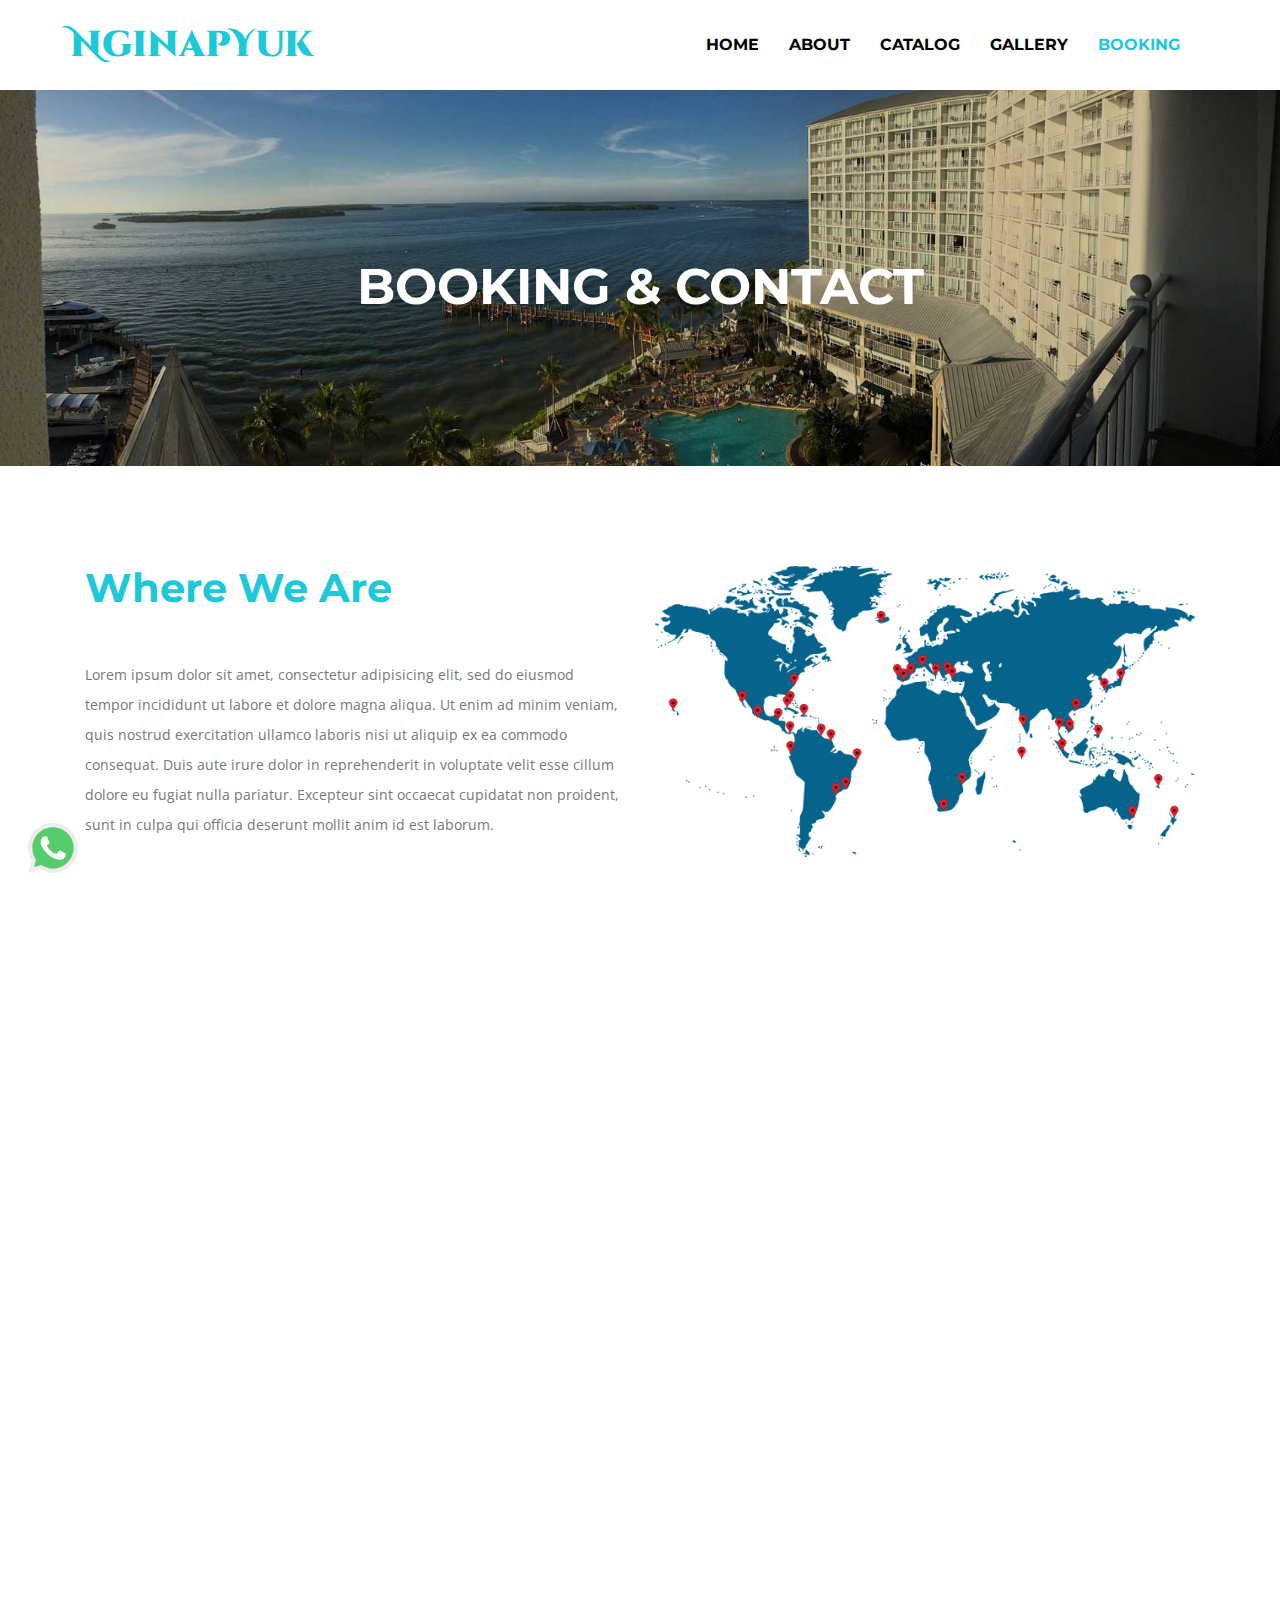
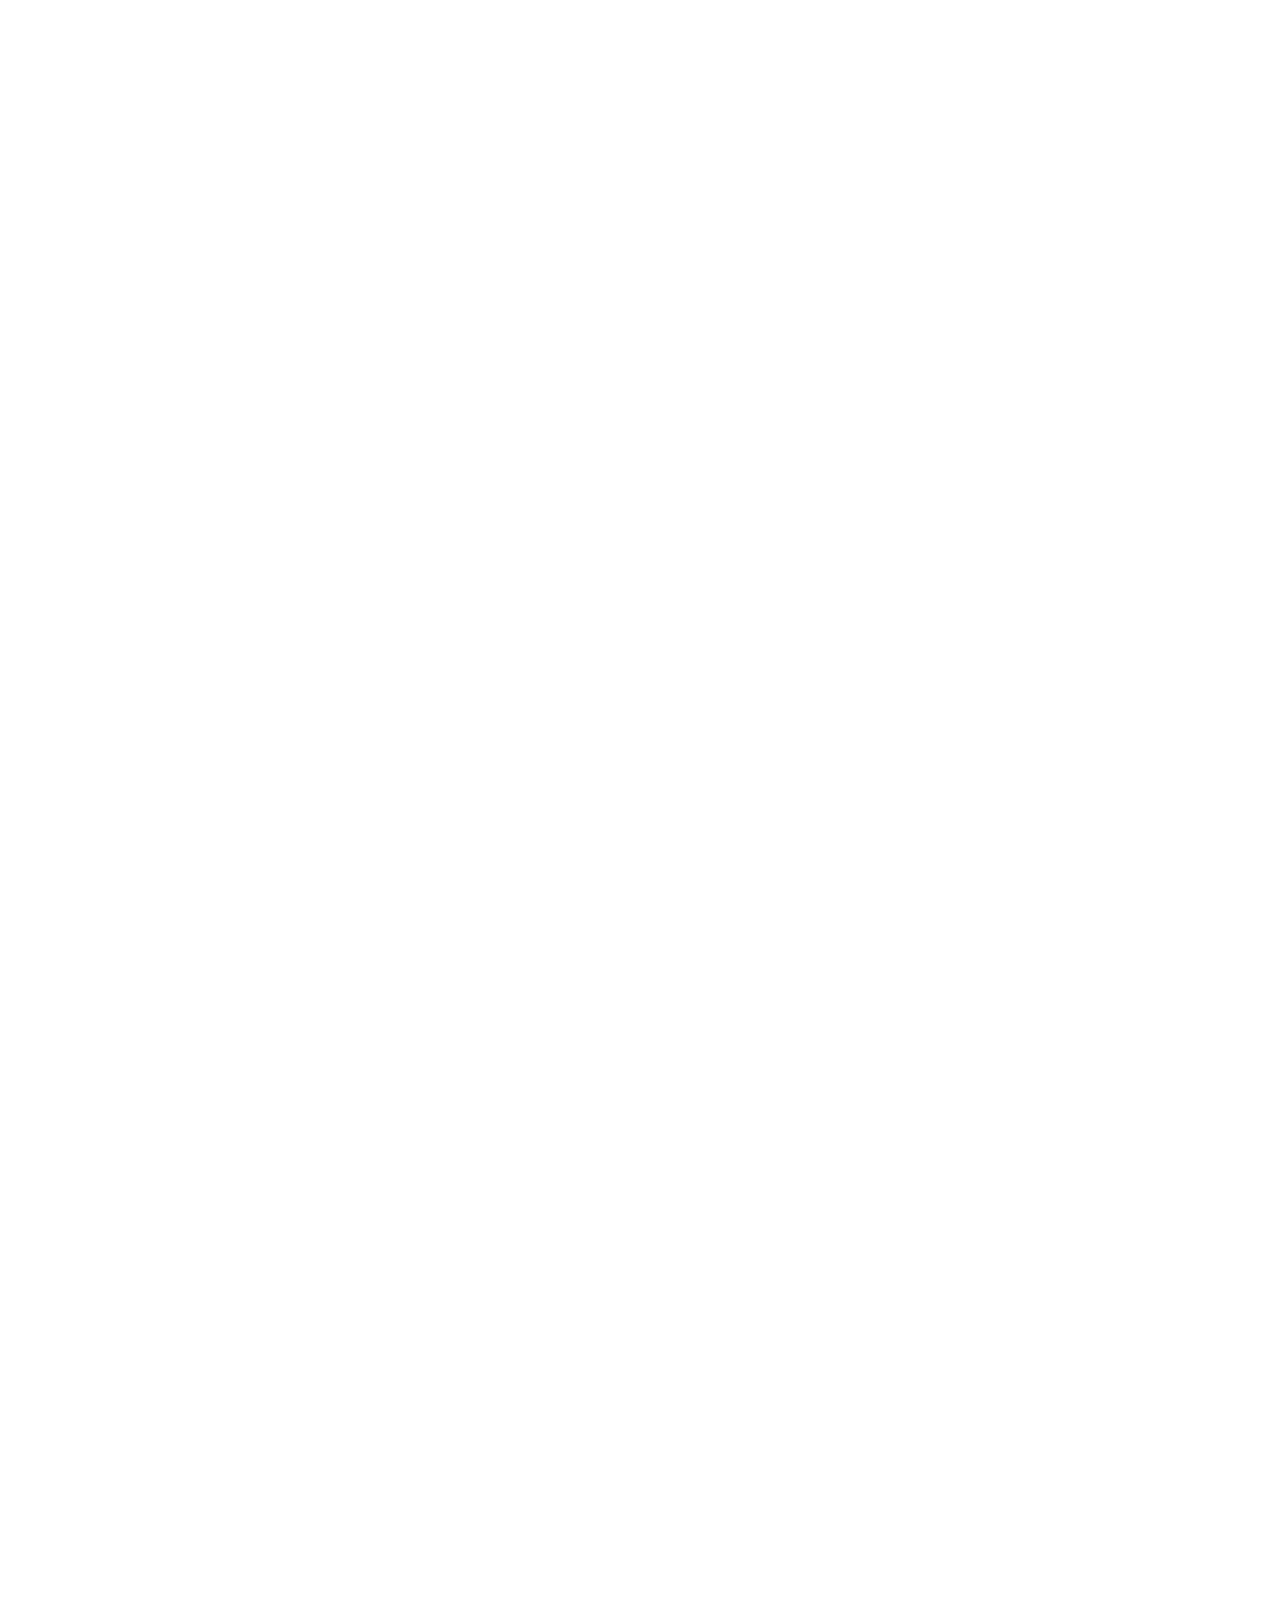
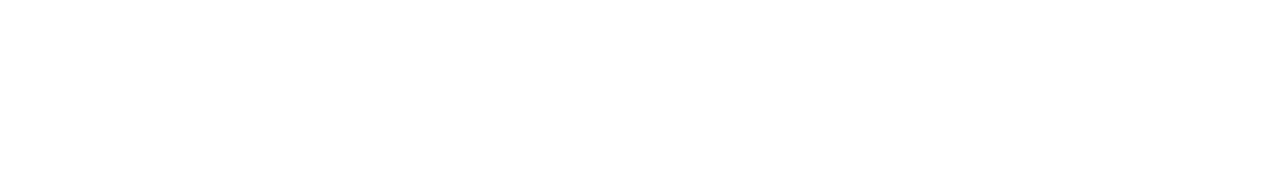
<file: booking.html>
<!DOCTYPE html>
<html lang="en">
  <!-- Head -->
  <head>
    <title>NginapYuk | Booking</title>

    <!-- Meta-Tags -->
    <meta name="viewport" content="width=device-width, initial-scale=1" />
    <meta http-equiv="Content-Type" content="text/html; charset=utf-8" />
    <meta
      name="keywords"
      content="Booking Villa, Villa, Sewa Villa, Sewa, Sewa Villa Puncak, Hotel Puncak, Booking Hotel, Sewa Villa Murah, Booking Villa Murah"
    />
    <script type="application/x-javascript">
      addEventListener("load", function() { setTimeout(hideURLbar, 0); }, false); function hideURLbar(){ window.scrollTo(0,1); }
    </script>
    <!-- //Meta-Tags -->
    <!-- favicon -->
    <link rel="icon" href="images/award-1.png" />
    <!-- Custom-Stylesheet-Links -->
    <!-- Bootstrap-CSS -->
    <link
      rel="stylesheet"
      href="css/bootstrap.min.css"
      type="text/css"
      media="all"
    />
    <!-- Index-Page-CSS -->
    <link rel="stylesheet" href="css/style.css" type="text/css" media="all" />
    <!-- Index-Page-CSS -->
    <link
      rel="stylesheet"
      href="css/jquery-ui.css"
      type="text/css"
      media="all"
    />
    <!-- Animate.CSS -->
    <link rel="stylesheet" href="css/animate.css" type="text/css" media="all" />
    <!-- //Custom-Stylesheet-Links -->

    <!-- Fonts -->
    <!-- Body-Font -->
    <link
      rel="stylesheet"
      href="//fonts.googleapis.com/css?family=Open+Sans:400,300,600,700,800"
      type="text/css"
    />
    <!-- Logo-Font -->
    <link
      rel="stylesheet"
      href="//fonts.googleapis.com/css?family=Cinzel+Decorative:400,900,700"
      type="text/css"
    />
    <!-- Navbar-Font -->
    <link
      rel="stylesheet"
      href="//fonts.googleapis.com/css?family=Montserrat:400,700"
      type="text/css"
    />
    <!-- //Fonts -->
  </head>
  <!-- //Head -->

  <!-- Body -->
  <body>
    <!-- Header -->
    <div class="header agileits" id="home">
      <!-- Navbar -->
      <nav
        class="navbar navbar-default inner-pages-navbar agileits wow bounceInUp"
      >
        <div class="container">
          <div class="navbar-header agileits">
            <button
              type="button"
              class="navbar-toggle agileits collapsed"
              data-toggle="collapse"
              data-target="#navbar"
              aria-expanded="false"
            >
              <span class="sr-only agileits">Toggle navigation</span>
              <span class="icon-bar agileits"></span>
              <span class="icon-bar agileits"></span>
              <span class="icon-bar agileits"></span>
            </button>
            <a class="navbar-brand agileits" href="index.html">NginapYuk</a>
          </div>

          <div
            id="navbar"
            class="navbar-collapse agileits navbar-right collapse"
          >
            <ul class="nav navbar-nav agileits">
              <li><a href="index.html">HOME</a></li>
              <li><a href="about.html">ABOUT</a></li>
              <li><a href="catalog.html">CATALOG</a></li>
              <li><a href="gallery.html">GALLERY</a></li>
              <li class="active"><a href="booking.html">BOOKING</a></li>
            </ul>
          </div>
        </div>
      </nav>
      <!-- //Navbar -->
      <!-- fixed Whatsapp contact -->
      <a href="" class="whatsapp-contact"
        ><img src="./images/whatsapp.svg" alt=""
      /></a>
      <!-- Banner -->
      <div class="banner agileits">
        <img src="images/banner.jpg" alt="Agileits " />
        <h1 class="wow agileits fadeInDown">BOOKING & CONTACT</h1>
      </div>
      <!-- //Banner -->
    </div>
    <!-- //Header -->

    <!-- Location -->
    <div class="location agileits">
      <div class="container">
        <div
          class="col-md-6 col-sm-6 agileits location-grids location-grids-1 wow slideInLeft"
        >
          <h3>Where We Are</h3>
          <p>
            Lorem ipsum dolor sit amet, consectetur adipisicing elit, sed do
            eiusmod tempor incididunt ut labore et dolore magna aliqua. Ut enim
            ad minim veniam, quis nostrud exercitation ullamco laboris nisi ut
            aliquip ex ea commodo consequat. Duis aute irure dolor in
            reprehenderit in voluptate velit esse cillum dolore eu fugiat nulla
            pariatur. Excepteur sint occaecat cupidatat non proident, sunt in
            culpa qui officia deserunt mollit anim id est laborum.
          </p>
        </div>

        <div
          class="col-md-6 col-sm-6 agileits location-grids location-grids-2 wow slideInRight"
        >
          <img src="images/location.jpg" alt="Agileits " />
        </div>
        <div class="clearfix"></div>
      </div>
    </div>
    <!-- //Location -->

    <!-- Booking -->
    <div class="reg agileits">
      <div class="container">
        <div class="register agileits">
          <h2>Book Your Resort!</h2>

          <div class="place wow agileits slideInLeft">
            <div class="dropdown-button agileits">
              <h4>Place</h4>
              <select
                class="dropdown agileits"
                tabindex="10"
                data-settings='{"wrapperClass":"flat"}'
              >
                <option value="1"></option>
                <option value="1">Atlantis</option>
                <option value="2">Bahamas</option>
                <option value="2">Cannes</option>
                <option value="3">Goa</option>
                <option value="2">Hawaii</option>
                <option value="3">Ibiza</option>
                <option value="4">Jamaica</option>
                <option value="4">Miami</option>
                <option value="4">Pataya</option>
              </select>
            </div>
          </div>

          <div class="members wow agileits slideInLeft">
            <div class="adult agileits">
              <h4>No. of Adults</h4>
              <div class="dropdown-button agileits">
                <select
                  class="dropdown agileits"
                  tabindex="10"
                  data-settings='{"wrapperClass":"flat"}'
                >
                  <option value=""></option>
                  <option value="1">1</option>
                  <option value="2">2</option>
                  <option value="3">3</option>
                  <option value="4">4</option>
                  <option value="5">5</option>
                </select>
              </div>
            </div>

            <div class="child wow slideInLeft agileits">
              <h4>No. of Children</h4>
              <div class="dropdown-button agileits">
                <select
                  class="dropdown agileits"
                  tabindex="10"
                  data-settings='{"wrapperClass":"flat"}'
                >
                  <option value=""></option>
                  <option value="1">1</option>
                  <option value="2">2</option>
                  <option value="3">3</option>
                  <option value="4">4</option>
                </select>
              </div>
            </div>
            <div class="clearfix"></div>
          </div>

          <div class="suite wow slideInLeft agileits">
            <div class="dropdown-button agileits">
              <h4>Suite</h4>
              <select
                class="dropdown agileits"
                tabindex="10"
                data-settings='{"wrapperClass":"flat"}'
              >
                <option value="1"></option>
                <option value="1">Single Room</option>
                <option value="2">Premium Single Room</option>
                <option value="2">Double Room</option>
                <option value="2">Premium Double Room</option>
                <option value="3">Deluxe Suite</option>
                <option value="4">Executive Suite</option>
                <option value="4">Ocean View Suite</option>
                <option value="4">Presidential Suite</option>
                <option value="3">The Penthouse</option>
              </select>
            </div>
          </div>

          <div class="book-pag wow agileits slideInLeft">
            <h4>Select Date</h4>
            <div class="book-pag-frm1 agileits wow slideInLeft">
              <label>Check In</label>
              <input
                class="date agileits"
                id="datepicker1"
                type="text"
                value="Date"
                onfocus="this.value = '';"
                onblur="if (this.value == '') {this.value = '';}"
                required=""
              />
            </div>
            <div class="book-pag-frm2 wow agileits slideInLeft">
              <label>Check Out</label>
              <input
                class="date agileits"
                id="datepicker2"
                type="text"
                value="Date"
                onfocus="this.value = '';"
                onblur="if (this.value == '') {this.value = '';}"
                required=""
              />
            </div>
            <div class="clearfix"></div>
          </div>

          <div class="food wow agileits slideInLeft">
            <h4>Choose Cuisine</h4>
            <div class="radio-btns agileits">
              <ul>
                <li>
                  <input
                    id="male"
                    class="w3-radio"
                    type="radio"
                    name="gender"
                    value="local"
                  />
                  <label class="w3-validate">Local</label>
                </li>
                <li class="li2">
                  <input
                    id="female"
                    class="w3-radio"
                    type="radio"
                    name="gender"
                    value="continental"
                  />
                  <label class="w3-validate">Continental</label>
                </li>
                <li>
                  <input
                    id="unknown"
                    class="w3-radio"
                    type="radio"
                    name="gender"
                    value="multicuisine"
                  />
                  <label class="w3-validate">Multi</label>
                </li>
              </ul>
            </div>
          </div>

          <div class="submit wow agileits slideInLeft">
            <a class="popup-with-zoom-anim agileits" href="#small-dialog"
              >BOOK NOW</a
            >
          </div>

          <!-- Popup-Box -->
          <div id="popup">
            <div id="small-dialog" class="mfp-hide agileits">
              <div class="pop_up agileits">
                <div class="payment-online-form-left agileits">
                  <form>
                    <h4>
                      <span class="shipping agileits"> </span>Customer Details
                    </h4>
                    <ul class="agileits">
                      <li class="agileits">
                        <input
                          required=""
                          class="text-box-dark agileits"
                          type="text"
                          value="First Name"
                          onfocus="this.value = '';"
                          onblur="if (this.value == '') {this.value = 'First Name';}"
                        />
                      </li>
                      <li class="agileits">
                        <input
                          required=""
                          class="text-box-dark agileits"
                          type="text"
                          value="Last Name"
                          onfocus="this.value = '';"
                          onblur="if (this.value == '') {this.value = 'Last Name';}"
                        />
                      </li>
                    </ul>
                    <ul class="agileits">
                      <li class="agileits">
                        <input
                          required=""
                          class="text-box-dark agileits"
                          type="text"
                          value="Email"
                          onfocus="this.value = '';"
                          onblur="if (this.value == '') {this.value = 'Email';}"
                        />
                      </li>
                      <li class="agileits">
                        <input
                          required=""
                          class="text-box-dark agileits"
                          type="text"
                          value="Phone"
                          onfocus="this.value = '';"
                          onblur="if (this.value == '') {this.value = 'Phone';}"
                        />
                      </li>
                    </ul>
                    <div class="clearfix"></div>
                    <h4 class="paymenthead agileits">
                      <span class="payment agileits"></span>Payment Details
                    </h4>
                    <div class="clearfix"></div>
                    <ul class="payment-type agileits">
                      <li class="agileits">
                        <span class="col_checkbox agileits">
                          <input
                            id="3"
                            class="css-checkbox1 agileits"
                            type="checkbox"
                          />
                          <label for="3" class="css-label1 agileits"></label>
                          <a class="visa agileits" href="#"></a>
                        </span>
                      </li>
                      <li class="agileits">
                        <span class="col_checkbox agileits">
                          <input
                            id="4"
                            class="css-checkbox2 agileits"
                            type="checkbox"
                          />
                          <label for="4" class="css-label2 agileits"></label>
                          <a class="paypal agileits" href="#"></a>
                        </span>
                      </li>
                    </ul>
                    <ul class="agileits">
                      <li class="agileits">
                        <input
                          required=""
                          class="text-box-dark agileits"
                          type="text"
                          value="Card Number"
                          onfocus="this.value = '';"
                          onblur="if (this.value == '') {this.value = 'Card Number';}"
                        />
                      </li>
                      <li class="agileits">
                        <input
                          required=""
                          class="text-box-dark agileits"
                          type="text"
                          value="Name on card"
                          onfocus="this.value = '';"
                          onblur="if (this.value == '') {this.value = 'Name on card';}"
                        />
                      </li>
                    </ul>
                    <ul class="agileits">
                      <li class="agileits">
                        <input
                          required=""
                          class="text-box-light hasDatepicker agileits"
                          type="text"
                          id="datepicker"
                          value="Expiration Date"
                          onfocus="this.value = '';"
                          onblur="if (this.value == '') {this.value = 'Expiration Date';}"
                        /><em class="pay-date"> </em>
                      </li>
                      <li class="agileits">
                        <input
                          required=""
                          class="text-box-dark agileits"
                          type="text"
                          value="Security Code"
                          onfocus="this.value = '';"
                          onblur="if (this.value == '') {this.value = 'Security Code';}"
                        />
                      </li>
                    </ul>
                    <ul class="payment-sendbtns agileits">
                      <li class="agileits">
                        <input type="reset" value="Reset" />
                      </li>
                      <li class="agileits">
                        <input
                          type="submit"
                          value="Process Payment"
                          class="order"
                        />
                      </li>
                    </ul>
                    <div class="clearfix"></div>
                  </form>
                </div>
              </div>
            </div>
          </div>
          <button title="Close (Esc)" type="button" class="mfp-close agileits">
            ×
          </button>
          <!-- //Popup-Box -->
        </div>
      </div>
    </div>
    <!-- //Booking -->

    <!-- Contact -->
    <div class="contact agileits">
      <div class="container">
        <h2 class="wow agileits slideInLeft">KEEP IN TOUCH WITH US</h2>
        <p class="contact-p wow agileits slideInLeft">
          Duis aute irure dolor in reprehenderit in voluptate velit esse cillum
          dolore quis nostrud exercitation ullamco laboris nisi ut aliquip ex ea
          commodo consequateu fugiat nulla pariatur.
        </p>

        <div class="contact-grids agileits">
          <div class="col-md-6 col-sm-6 agileits contact-grid contact-grid-1">
            <div class="address wow agileits slideInLeft">
              <h4>Address</h4>
              <address>
                <ul>
                  <li>
                    <span
                      class="glyphicon agileits glyphicon-map-marker"
                      aria-hidden="true"
                    ></span>
                    Parma Via Modena
                  </li>
                  <li>
                    <span
                      class="glyphicon agileits glyphicon-map-marker"
                      aria-hidden="true"
                    ></span>
                    40019
                  </li>
                  <li>
                    <span
                      class="glyphicon agileits glyphicon-map-marker"
                      aria-hidden="true"
                    ></span>
                    Sant'Agata Bolognese
                  </li>
                  <li>
                    <span
                      class="glyphicon agileits glyphicon-map-marker"
                      aria-hidden="true"
                    ></span>
                    BO, Italy
                  </li>
                </ul>
              </address>
            </div>
            <div class="phone wow agileits slideInLeft">
              <h4>Phone</h4>
              <p>
                <span
                  class="glyphicon agileits glyphicon-earphone"
                  aria-hidden="true"
                ></span>
                +1 (734) 123-4567
              </p>
              <p>
                <span
                  class="glyphicon agileits glyphicon-earphone"
                  aria-hidden="true"
                ></span>
                +1 (739) 648-7114
              </p>
            </div>
            <div class="email wow agileits slideInLeft">
              <h4>Email</h4>
              <p>
                <span
                  class="glyphicon agileits glyphicon-envelope"
                  aria-hidden="true"
                ></span>
                <a href="mailto:mail@example.com"> info@example.com</a>
              </p>
            </div>
            <div class="clearfix"></div>
          </div>

          <div
            class="col-md-6 col-sm-6 agileits contact-grid contact-grid-2 wow slideInLeft"
          >
            <form action="#" method="post">
              <input
                type="text"
                class="text wow agileits slideInLeft"
                name="Name"
                placeholder="Name"
                required=""
              />
              <input
                type="text"
                class="text wow agileits slideInLeft"
                name="Email"
                placeholder="Email"
                required=""
              />
              <textarea
                name="Message"
                class="wow agileits slideInLeft"
                placeholder="Message"
                required=""
              ></textarea>
              <input
                type="submit"
                class="more_btn wow agileits slideInLeft"
                value="Send Message"
              />
            </form>
          </div>
          <div class="clearfix"></div>
        </div>
      </div>
    </div>
    <!-- //Contact -->

    <!-- Map-iFrame -->
    <div class="map wow agileits slideInUp" id="map">
      <div class="map-hover agileits">
        <iframe
          src="https://www.google.com/maps/embed?pb=!1m18!1m12!1m3!1d22702.22744502486!2d11.113366067229226!3d44.662878362361056!2m3!1f0!2f0!3f0!3m2!1i1024!2i768!4f13.1!3m3!1m2!1s0x477fc3eca9065c15%3A0x12ec8a03aadae866!2s40019+Sant&#39;Agata+Bolognese+BO%2C+Italy!5e0!3m2!1sen!2sin!4v1451281303075"
          allowfullscreen
        ></iframe>
        <div class="map-hover-1 agileits"></div>
      </div>
    </div>
    <!-- //Map-iFrame -->

    <!-- Footer -->
    <div class="footer agileits">
      <div class="container">
        <div class="col-md-6 col-sm-6 agileits footer-grids">
          <div
            class="col-md-4 col-sm-4 agileits footer-grid footer-grid-1 wow fadeInUp"
          >
            <ul class="agileits">
              <li class="agileits">5 Star Hotels</li>
              <li class="agileits">Beach Resorts</li>
              <li class="agileits">Beach Houses</li>
              <li class="agileits">Water Houses</li>
            </ul>
          </div>
          <div
            class="col-md-4 col-sm-4 footer-grid agileits footer-grid-2 wow fadeInUp"
          >
            <ul class="agileits">
              <li class="agileits">
                <a href="gallery.html">Bahamas</a>
              </li>
              <li class="agileits">
                <a href="gallery.html">Hawaii</a>
              </li>
              <li class="agileits">
                <a href="gallery.html">Miami</a>
              </li>
              <li class="agileits">
                <a href="gallery.html">Ibiza</a>
              </li>
            </ul>
          </div>
          <div
            class="col-md-4 col-sm-4 footer-grid agileits footer-grid-2 wow fadeInUp"
          >
            <ul class="agileits">
              <li class="agileits"><a href="index.html">Home</a></li>
              <li class="agileits"><a href="about.html">About</a></li>
              <li class="agileits">
                <a href="cuisines.html">Cuisines</a>
              </li>
              <li class="agileits">
                <a href="gallery.html">Gallery</a>
              </li>
            </ul>
          </div>
          <div class="clearfix"></div>
        </div>

        <div
          class="col-md-6 col-sm-6 footer-grids agileits newsletter wow fadeInUp"
        >
          <h4>Stay Connected</h4>
          <p>
            Subscribe to our newsletter and get informed of our newest projects.
          </p>
          <form action="#" method="post">
            <input type="text" placeholder="Email" name="Email" required="" />
            <input type="submit" value="SUBSCRIBE" />
          </form>
        </div>

        <div
          class="col-md-6 col-sm-6 footer-grids agileits social wow fadeInUp"
        >
          <ul class="social-icons agileits">
            <li class="agileits">
              <a
                href="#"
                class="facebook agileits"
                title="Go to Our Facebook Page"
              ></a>
            </li>
            <li class="agileits">
              <a
                href="#"
                class="twitter agileits"
                title="Go to Our Twitter Account"
              ></a>
            </li>
            <li class="agileits">
              <a
                href="#"
                class="googleplus agileits"
                title="Go to Our Google Plus Account"
              ></a>
            </li>
            <li class="agileits">
              <a
                href="#"
                class="instagram agileits"
                title="Go to Our Instagram Account"
              ></a>
            </li>
            <li class="agileits">
              <a
                href="#"
                class="youtube agileits"
                title="Go to Our Youtube Channel"
              ></a>
            </li>
          </ul>
        </div>

        <div
          class="col-md-6 col-sm-6 footer-grids agileits copyright wow fadeInUp"
        >
          <a href="http://.com/" target="_blank"> &copy; The Mordhon 2020 </a>
        </div>
        <div class="clearfix"></div>
      </div>
    </div>
    <!-- //Footer -->

    <!-- Necessary-JavaScript-Files-&-Links -->

    <!-- Default-JavaScript -->
    <script type="text/javascript" src="js/jquery-2.1.4.min.js"></script>
    <!-- Bootstrap-JavaScript -->
    <script type="text/javascript" src="js/bootstrap.min.js"></script>

    <!-- Animate.CSS-JavaScript -->
    <script src="js/wow.min.js"></script>
    <script>
      new WOW().init();
    </script>
    <!-- //Animate.CSS-JavaScript -->

    <!-- Booking-Popup-Box-JavaScript -->
    <script src="js/jquery.magnific-popup.js" type="text/javascript"></script>
    <script>
      $(document).ready(function () {
        $(".popup-with-zoom-anim").magnificPopup({
          type: "inline",
          fixedContentPos: false,
          fixedBgPos: true,
          overflowY: "auto",
          closeBtnInside: true,
          preloader: false,
          midClick: true,
          removalDelay: 300,
          mainClass: "my-mfp-zoom-in",
        });
      });
    </script>
    <!-- //Booking-Popup-Box-JavaScript -->

    <!-- Slide-To-Top JavaScript (No-Need-To-Change) -->
    <script type="text/javascript">
      $(document).ready(function () {
        var defaults = {
          containerID: "toTop", // fading element id
          containerHoverID: "toTopHover", // fading element hover id
          scrollSpeed: 100,
          easingType: "linear",
        };
        $().UItoTop({ easingType: "easeOutQuart" });
      });
    </script>
    <a href="#" id="toTop" class="agileits" style="display: block">
      <span id="toTopHover" style="opacity: 0"> </span
    ></a>
    <!-- //Slide-To-Top JavaScript -->

    <!-- Smooth-Scrolling-JavaScript -->
    <script type="text/javascript" src="js/move-top.js"></script>
    <script type="text/javascript" src="js/easing.js"></script>
    <script type="text/javascript">
      jQuery(document).ready(function ($) {
        $(".scroll, .navbar li a, .footer li a").click(function (event) {
          $("html,body").animate(
            { scrollTop: $(this.hash).offset().top },
            1000
          );
        });
      });
    </script>
    <!-- //Smooth-Scrolling-JavaScript -->

    <!-- Date-Picker-JavaScript -->
    <script src="js/jquery-ui.js"></script>
    <script>
      $(function () {
        $("#datepicker,#datepicker1,#datepicker2").datepicker();
      });
    </script>
    <!-- //Date-Picker-JavaScript -->

    <!-- //Necessary-JavaScript-Files-&-Links -->
  </body>
  <!-- //Body -->
</html>
</file>
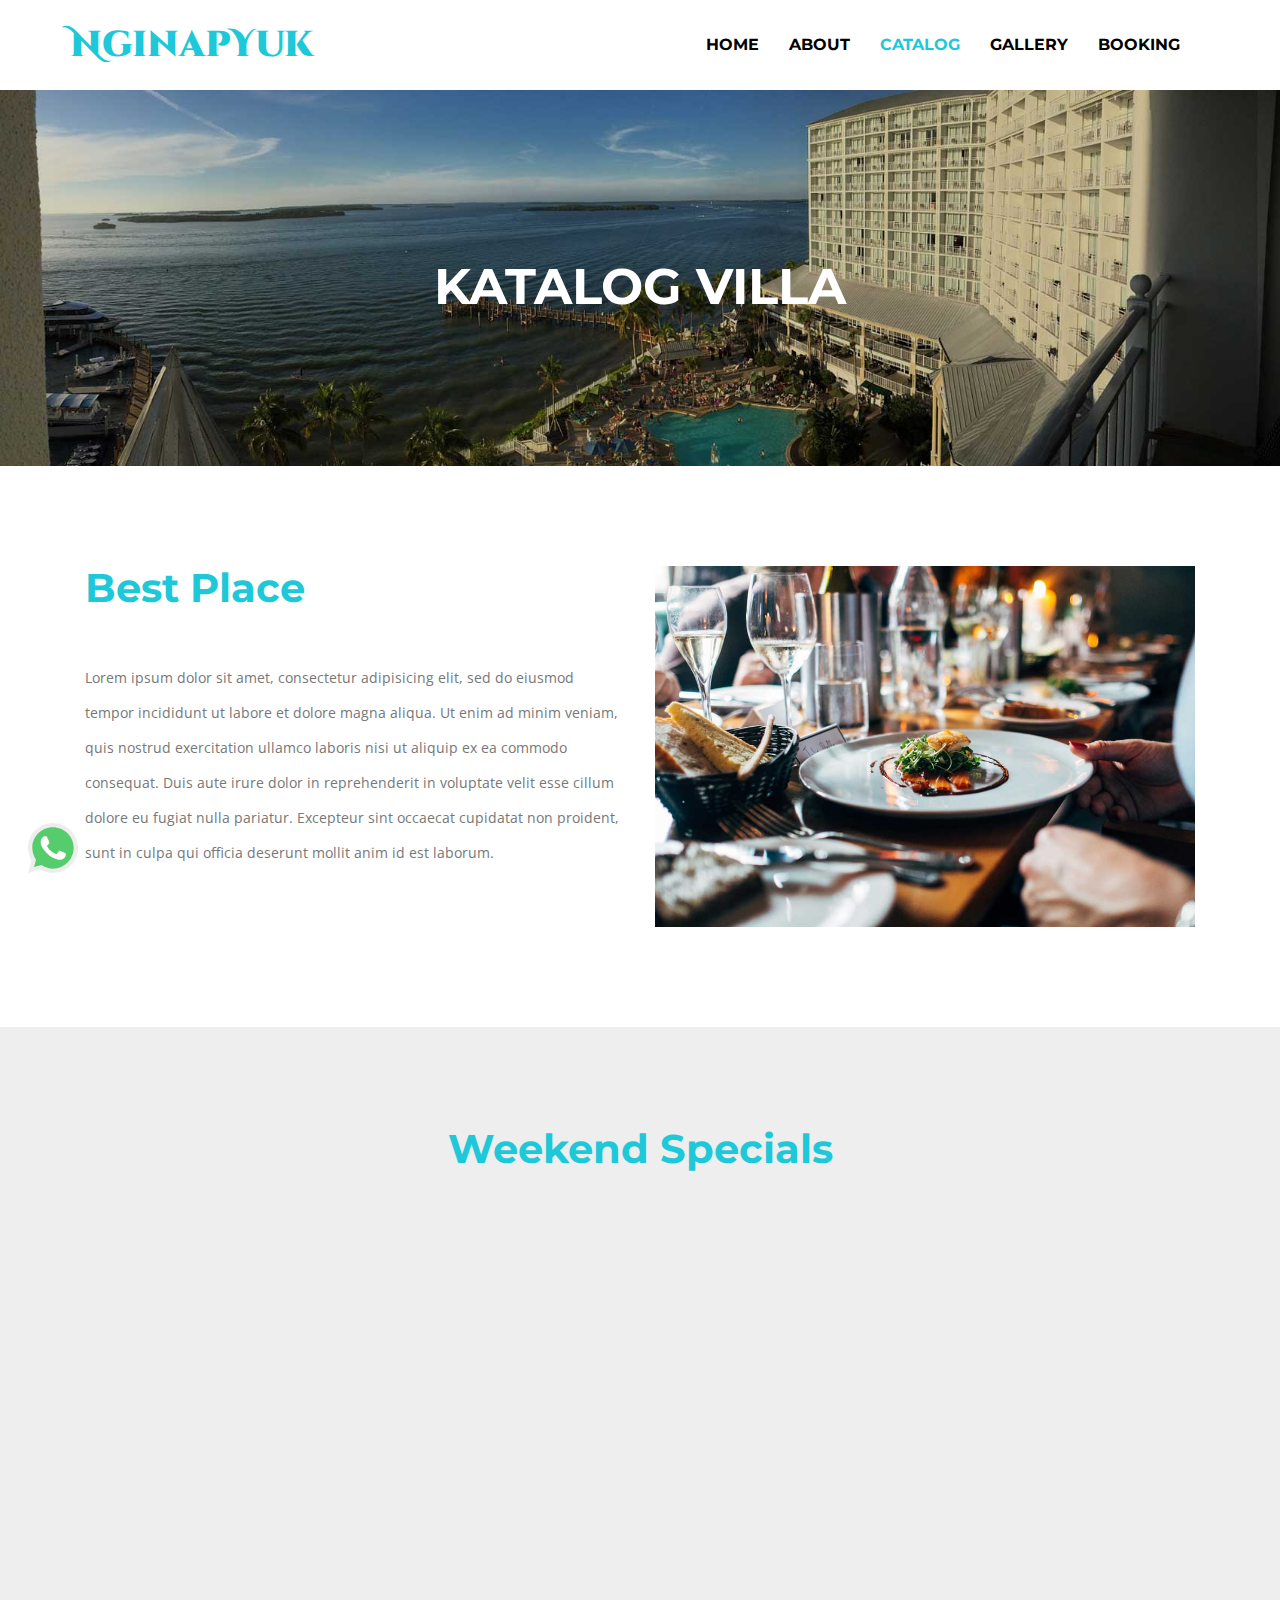
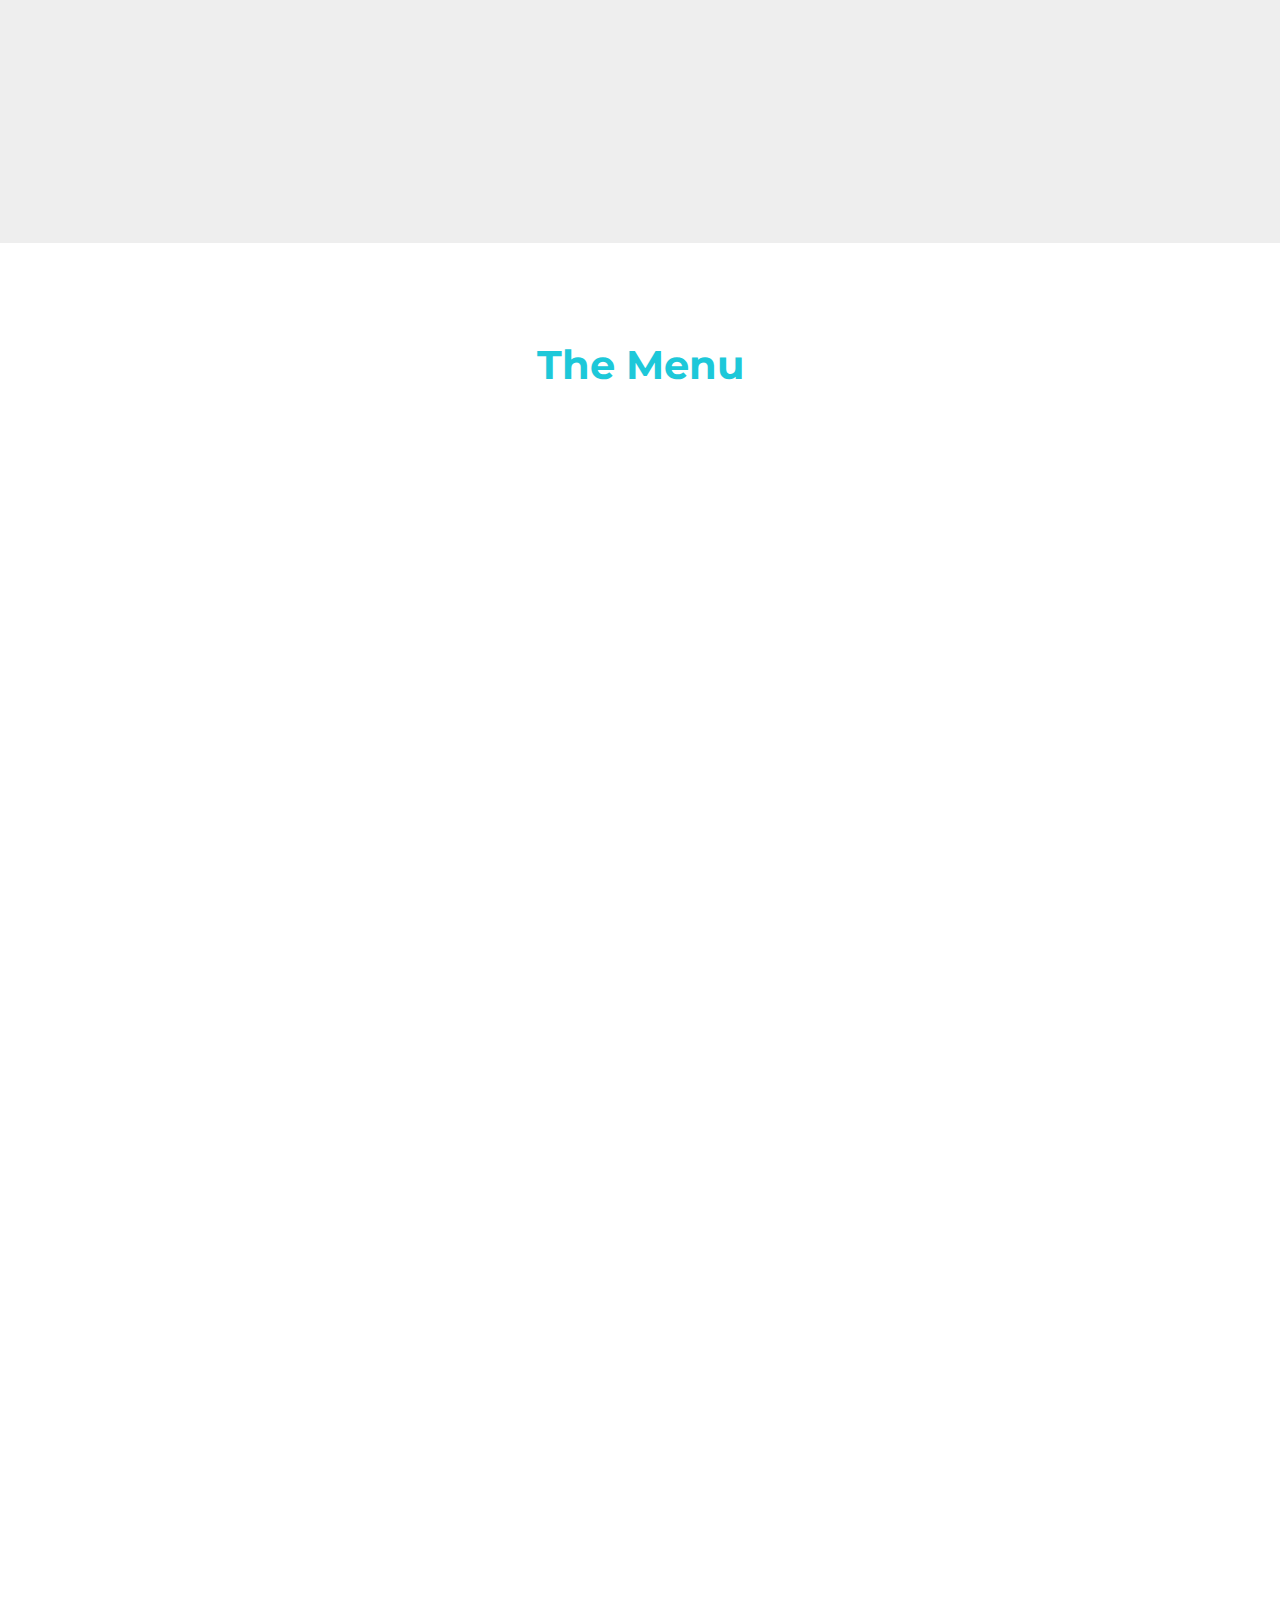
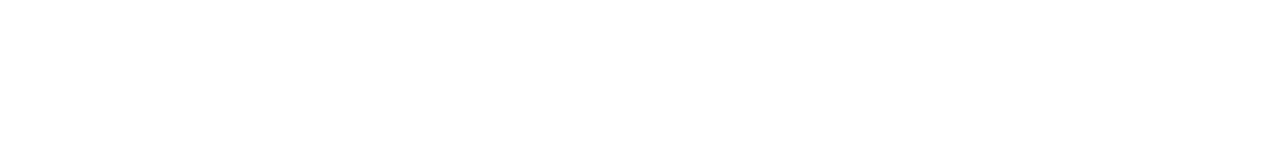
<file: catalog.html>
<!DOCTYPE html>
<html lang="en">
  <!-- Head -->
  <head>
    <title>NginapYuk | Katalog</title>
    <!-- Meta-Tags -->
    <meta name="viewport" content="width=device-width, initial-scale=1" />
    <meta http-equiv="Content-Type" content="text/html; charset=utf-8" />
    <meta
      name="keywords"
      content="Booking Villa, Villa, Sewa Villa, Sewa, Sewa Villa Puncak, Hotel Puncak, Booking Hotel, Sewa Villa Murah, Booking Villa Murah"
    />
    <script type="application/x-javascript">
      addEventListener("load", function() { setTimeout(hideURLbar, 0); }, false); function hideURLbar(){ window.scrollTo(0,1); }
    </script>
    <!-- //Meta-Tags -->
    <!-- favicon -->
    <link rel="icon" href="images/award-1.png" />
    <!-- Custom-Stylesheet-Links -->
    <!-- Bootstrap-CSS -->
    <link
      rel="stylesheet"
      href="css/bootstrap.min.css"
      type="text/css"
      media="all"
    />
    <!-- Index-Page-CSS -->
    <link rel="stylesheet" href="css/style.css" type="text/css" media="all" />
    <!-- Gallery-Popup-CSS -->
    <link
      rel="stylesheet"
      href="css/chocolat.css"
      type="text/css"
      media="all"
    />
    <!-- Animate.CSS -->
    <link rel="stylesheet" href="css/animate.css" type="text/css" media="all" />
    <!-- //Custom-Stylesheet-Links -->

    <!-- Fonts -->
    <!-- Body-Font -->
    <link
      rel="stylesheet"
      href="//fonts.googleapis.com/css?family=Open+Sans:400,300,600,700,800"
      type="text/css"
    />
    <!-- Logo-Font -->
    <link
      rel="stylesheet"
      href="//fonts.googleapis.com/css?family=Cinzel+Decorative:400,900,700"
      type="text/css"
    />
    <!-- Navbar-Font -->
    <link
      rel="stylesheet"
      href="//fonts.googleapis.com/css?family=Montserrat:400,700"
      type="text/css"
    />
    <!-- //Fonts -->
  </head>
  <!-- //Head -->

  <!-- Body -->
  <body>
    <!-- Header -->
    <div class="header agileits" id="home">
      <!-- Navbar -->
      <nav
        class="navbar navbar-default agileits inner-pages-navbar wow bounceInUp"
      >
        <div class="container">
          <div class="navbar-header agileits">
            <button
              type="button"
              class="navbar-toggle agileits collapsed"
              data-toggle="collapse"
              data-target="#navbar"
              aria-expanded="false"
            >
              <span class="sr-only agileits">Toggle navigation</span>
              <span class="icon-bar agileits"></span>
              <span class="icon-bar agileits"></span>
              <span class="icon-bar agileits"></span>
            </button>
            <a class="navbar-brand agileits" href="index.html">NginapYuk</a>
          </div>

          <div
            id="navbar"
            class="navbar-collapse agileits navbar-right collapse"
          >
            <ul class="nav navbar-nav agileits">
              <li><a href="index.html">HOME</a></li>
              <li><a href="about.html">ABOUT</a></li>
              <li class="active"><a href="catalog.html">CATALOG</a></li>
              <li><a href="gallery.html">GALLERY</a></li>
              <li><a href="booking.html">BOOKING</a></li>
            </ul>
          </div>
        </div>
      </nav>
      <!-- //Navbar -->
      <!-- fixed Whatsapp contact -->
      <a href="" class="whatsapp-contact"
        ><img src="./images/whatsapp.svg" alt=""
      /></a>
      <!-- Banner -->
      <div class="banner agileits">
        <img src="images/banner.jpg" alt="Agileits " />
        <h1 class="wow agileits fadeInDown">KATALOG VILLA</h1>
      </div>
      <!-- //Banner -->
    </div>
    <!-- //Header -->

    <!-- Cuisines -->
    <div class="cuisines agileits">
      <div class="container">
        <div
          class="col-md-6 col-sm-6 cuisines-grids agileits cuisines-grids-1 wow slideInLeft"
        >
          <h2>Best Place</h2>
          <p>
            Lorem ipsum dolor sit amet, consectetur adipisicing elit, sed do
            eiusmod tempor incididunt ut labore et dolore magna aliqua. Ut enim
            ad minim veniam, quis nostrud exercitation ullamco laboris nisi ut
            aliquip ex ea commodo consequat. Duis aute irure dolor in
            reprehenderit in voluptate velit esse cillum dolore eu fugiat nulla
            pariatur. Excepteur sint occaecat cupidatat non proident, sunt in
            culpa qui officia deserunt mollit anim id est laborum.
          </p>
        </div>

        <div
          class="col-md-6 col-sm-6 cuisines-grids agileits cuisines-grids-2 wow slideInRight"
        >
          <img src="images/cuisines.jpg" alt="Agileits " />
        </div>
        <div class="clearfix"></div>
      </div>
    </div>

    <!-- Specials -->
    <div class="specials agileits">
      <h3>Weekend Specials</h3>

      <div class="specials-grids agileits">
        <div class="special-grid agileits special-grid-1 wow zoomIn">
          <a
            class="example-image-link agileits"
            href="images/specials-1.jpg"
            data-lightbox="example-set"
            data-title=""
          >
            <div class="grid agileits">
              <figure class="effect-apollo agileits">
                <img src="images/specials-1.jpg" alt="Agileits " />
                <figcaption></figcaption>
              </figure>
            </div>
          </a>
        </div>
        <div class="special-grid special-grid-2 agileits wow zoomIn">
          <a
            class="example-image-link agileits"
            href="images/specials-2.jpg"
            data-lightbox="example-set"
            data-title=""
          >
            <div class="grid agileits">
              <figure class="effect-apollo agileits">
                <img src="images/specials-2.jpg" alt="Agileits " />
                <figcaption></figcaption>
              </figure>
            </div>
          </a>
        </div>
        <div class="special-grid agileits special-grid-3 wow zoomIn">
          <a
            class="example-image-link agileits"
            href="images/specials-3.jpg"
            data-lightbox="example-set"
            data-title=""
          >
            <div class="grid agileits">
              <figure class="effect-apollo agileits">
                <img src="images/specials-3.jpg" alt="Agileits " />
                <figcaption></figcaption>
              </figure>
            </div>
          </a>
        </div>
        <div class="special-grid agileits special-grid-4 wow zoomIn">
          <a
            class="example-image-link agileits"
            href="images/specials-4.jpg"
            data-lightbox="example-set"
            data-title=""
          >
            <div class="grid agileits">
              <figure class="effect-apollo agileits">
                <img src="images/specials-4.jpg" alt="Agileits " />
                <figcaption></figcaption>
              </figure>
            </div>
          </a>
        </div>
        <div class="special-grid special-grid-5 agileits wow zoomIn">
          <a
            class="example-image-link agileits"
            href="images/specials-5.jpg"
            data-lightbox="example-set"
            data-title=""
          >
            <div class="grid agileits">
              <figure class="effect-apollo agileits">
                <img src="images/specials-5.jpg" alt="Agileits " />
                <figcaption></figcaption>
              </figure>
            </div>
          </a>
        </div>
        <div class="special-grid special-grid-6 agileits wow zoomIn">
          <a
            class="example-image-link agileits"
            href="images/specials-6.jpg"
            data-lightbox="example-set"
            data-title=""
          >
            <div class="grid agileits">
              <figure class="effect-apollo agileits">
                <img src="images/specials-6.jpg" alt="Agileits " />
                <figcaption></figcaption>
              </figure>
            </div>
          </a>
        </div>
        <div class="special-grid agileits special-grid-7 wow zoomIn">
          <a
            class="example-image-link agileits"
            href="images/specials-7.jpg"
            data-lightbox="example-set"
            data-title=""
          >
            <div class="grid agileits">
              <figure class="effect-apollo agileits">
                <img src="images/specials-7.jpg" alt="Agileits " />
                <figcaption></figcaption>
              </figure>
            </div>
          </a>
        </div>
        <div class="special-grid agileits special-grid-8 wow zoomIn">
          <a
            class="example-image-link agileits"
            href="images/specials-8.jpg"
            data-lightbox="example-set"
            data-title=""
          >
            <div class="grid agileits">
              <figure class="effect-apollo agileits">
                <img src="images/specials-8.jpg" alt="Agileits " />
                <figcaption></figcaption>
              </figure>
            </div>
          </a>
        </div>
        <div class="special-grid special-grid-9 agileits wow zoomIn">
          <a
            class="example-image-link agileits"
            href="images/specials-9.jpg"
            data-lightbox="example-set"
            data-title=""
          >
            <div class="grid agileits">
              <figure class="effect-apollo agileits">
                <img src="images/specials-9.jpg" alt="Agileits " />
                <figcaption></figcaption>
              </figure>
            </div>
          </a>
        </div>
        <div class="special-grid agileits special-grid-10 wow zoomIn">
          <a
            class="example-image-link agileits"
            href="images/specials-10.jpg"
            data-lightbox="example-set"
            data-title=""
          >
            <div class="grid agileits">
              <figure class="effect-apollo agileits">
                <img src="images/specials-10.jpg" alt="Agileits " />
                <figcaption></figcaption>
              </figure>
            </div>
          </a>
        </div>
        <div class="clearfix"></div>
      </div>
    </div>
    <!-- //Specials -->

    <!--menu-->
    <div class="menu">
      <div class="container">
        <div class="menu-tag">
          <h3 class="title">The Menu</h3>
        </div>
        <div class="load_more">
          <ul id="myList">
            <li>
              <!-- Load 2 -->
              <div class="l_g">
                <div class="l_g_r g_r">
                  <!-- Menu left -->
                  <div class="col-md-6 col-sm-6 menu-grids">
                    <!-- Menu 1 -->
                    <div
                      class="col-md-6 col-sm-6 details-grid agileits details-grid-1 wow slideInUp"
                      style="z-index: 100"
                    >
                      <div class="details-grid1 agileits">
                        <div class="details-grid-image agileits">
                          <img src="images/project-1.jpg" alt="Agileits " />
                        </div>
                        <div class="details-grid-info agileits">
                          <p>
                            Lorem ipsum dolor sit amet, consectetur adipisicing
                            elit, sed do eiusmod tempor incididunt ut labore et
                            dolore magna aliqua ut enim ad minim veniam.
                          </p>
                        </div>
                        <button
                          class="btn btn-primary wow agileits fadeInLeft"
                          data-toggle="modal"
                          data-target="#myModal"
                        >
                          EXPLORE<span
                            class="glyphicon agileits glyphicon-arrow-right"
                            aria-hidden="true"
                          ></span>
                        </button>
                        <div class="clearfix"></div>
                      </div>
                    </div>

                    <!-- Menu 2 -->
                    <div
                      class="col-md-6 col-sm-6 details-grid agileits details-grid-1 wow slideInUp"
                      style="z-index: 100"
                    >
                      <div class="details-grid1 agileits">
                        <div class="details-grid-image agileits">
                          <img src="images/project-2.jpg" alt="Agileits " />
                        </div>
                        <div class="details-grid-info agileits">
                          <p>
                            Lorem ipsum dolor sit amet, consectetur adipisicing
                            elit, sed do eiusmod tempor incididunt ut labore et
                            dolore magna aliqua ut enim ad minim veniam.
                          </p>
                        </div>
                        <button
                          class="btn btn-primary wow agileits fadeInLeft"
                          data-toggle="modal"
                          data-target="#myModal"
                        >
                          EXPLORE<span
                            class="glyphicon agileits glyphicon-arrow-right"
                            aria-hidden="true"
                          ></span>
                        </button>
                        <div class="clearfix"></div>
                      </div>
                    </div>

                    <!-- Menu 3 -->
                    <div
                      class="col-md-6 col-sm-6 details-grid agileits details-grid-1 wow slideInUp"
                      style="z-index: 100"
                    >
                      <div class="details-grid1 agileits">
                        <div class="details-grid-image agileits">
                          <img src="images/project-2.jpg" alt="Agileits " />
                        </div>
                        <div class="details-grid-info agileits">
                          <p>
                            Lorem ipsum dolor sit amet, consectetur adipisicing
                            elit, sed do eiusmod tempor incididunt ut labore et
                            dolore magna aliqua ut enim ad minim veniam.
                          </p>
                        </div>
                        <button
                          class="btn btn-primary wow agileits fadeInLeft"
                          data-toggle="modal"
                          data-target="#myModal"
                        >
                          EXPLORE<span
                            class="glyphicon agileits glyphicon-arrow-right"
                            aria-hidden="true"
                          ></span>
                        </button>
                        <div class="clearfix"></div>
                      </div>
                    </div>

                    <!-- Menu 4 -->
                    <div
                      class="col-md-6 col-sm-6 details-grid agileits details-grid-1 wow slideInUp"
                      style="z-index: 100"
                    >
                      <div class="details-grid1 agileits">
                        <div class="details-grid-image agileits">
                          <img src="images/project-3.jpg" alt="Agileits " />
                        </div>
                        <div class="details-grid-info agileits">
                          <p>
                            Lorem ipsum dolor sit amet, consectetur adipisicing
                            elit, sed do eiusmod tempor incididunt ut labore et
                            dolore magna aliqua ut enim ad minim veniam.
                          </p>
                        </div>
                        <button
                          class="btn btn-primary wow agileits fadeInLeft"
                          data-toggle="modal"
                          data-target="#myModal"
                        >
                          EXPLORE<span
                            class="glyphicon agileits glyphicon-arrow-right"
                            aria-hidden="true"
                          ></span>
                        </button>
                        <div class="clearfix"></div>
                      </div>
                    </div>
                  </div>

                  <!-- Menu Right -->
                  <div class="col-md-6 col-sm-6 menu-grids">
                    <!-- Menu 1 -->
                    <div
                      class="col-md-6 col-sm-6 details-grid agileits details-grid-1 wow slideInUp"
                      style="z-index: 100"
                    >
                      <div class="details-grid1 agileits">
                        <div class="details-grid-image agileits">
                          <img src="images/project-4.jpg" alt="Agileits " />
                        </div>
                        <div class="details-grid-info agileits">
                          <p>
                            Lorem ipsum dolor sit amet, consectetur adipisicing
                            elit, sed do eiusmod tempor incididunt ut labore et
                            dolore magna aliqua ut enim ad minim veniam.
                          </p>
                        </div>
                        <button
                          class="btn btn-primary wow agileits fadeInLeft"
                          data-toggle="modal"
                          data-target="#myModal"
                        >
                          EXPLORE<span
                            class="glyphicon agileits glyphicon-arrow-right"
                            aria-hidden="true"
                          ></span>
                        </button>
                        <div class="clearfix"></div>
                      </div>
                    </div>

                    <!-- Menu 2 -->
                    <div
                      class="col-md-6 col-sm-6 details-grid agileits details-grid-1 wow slideInUp"
                      style="z-index: 100"
                    >
                      <div class="details-grid1 agileits">
                        <div class="details-grid-image agileits">
                          <img src="images/project-5.jpg" alt="Agileits " />
                        </div>
                        <div class="details-grid-info agileits">
                          <p>
                            Lorem ipsum dolor sit amet, consectetur adipisicing
                            elit, sed do eiusmod tempor incididunt ut labore et
                            dolore magna aliqua ut enim ad minim veniam.
                          </p>
                        </div>
                        <button
                          class="btn btn-primary wow agileits fadeInLeft"
                          data-toggle="modal"
                          data-target="#myModal"
                        >
                          EXPLORE<span
                            class="glyphicon agileits glyphicon-arrow-right"
                            aria-hidden="true"
                          ></span>
                        </button>
                        <div class="clearfix"></div>
                      </div>
                    </div>

                    <!-- Menu 3 -->
                    <div
                      class="col-md-6 col-sm-6 details-grid agileits details-grid-1 wow slideInUp"
                      style="z-index: 100"
                    >
                      <div class="details-grid1 agileits">
                        <div class="details-grid-image agileits">
                          <img src="images/project-6.jpg" alt="Agileits " />
                        </div>
                        <div class="details-grid-info agileits">
                          <p>
                            Lorem ipsum dolor sit amet, consectetur adipisicing
                            elit, sed do eiusmod tempor incididunt ut labore et
                            dolore magna aliqua ut enim ad minim veniam.
                          </p>
                        </div>
                        <button
                          class="btn btn-primary wow agileits fadeInLeft"
                          data-toggle="modal"
                          data-target="#myModal"
                        >
                          EXPLORE<span
                            class="glyphicon agileits glyphicon-arrow-right"
                            aria-hidden="true"
                          ></span>
                        </button>
                        <div class="clearfix"></div>
                      </div>
                    </div>

                    <!-- Menu 4 -->
                    <div
                      class="col-md-6 col-sm-6 details-grid agileits details-grid-1 wow slideInUp"
                      style="z-index: 100"
                    >
                      <div class="details-grid1 agileits">
                        <div class="details-grid-image agileits">
                          <img src="images/project-7.jpg" alt="Agileits " />
                        </div>
                        <div class="details-grid-info agileits">
                          <p>
                            Lorem ipsum dolor sit amet, consectetur adipisicing
                            elit, sed do eiusmod tempor incididunt ut labore et
                            dolore magna aliqua ut enim ad minim veniam.
                          </p>
                        </div>
                        <button
                          class="btn btn-primary wow agileits fadeInLeft"
                          data-toggle="modal"
                          data-target="#myModal"
                        >
                          EXPLORE<span
                            class="glyphicon agileits glyphicon-arrow-right"
                            aria-hidden="true"
                          ></span>
                        </button>
                        <div class="clearfix"></div>
                      </div>
                    </div>
                  </div>
                  <div class="clearfix"></div>
                </div>
              </div>
            </li>
            <li>
              <!-- Load 2 -->
              <div class="l_g">
                <div class="l_g_r g_r">
                  <!-- Menu left -->
                  <div class="col-md-6 col-sm-6 menu-grids">
                    <!-- Menu 1 -->
                    <div
                      class="col-md-6 col-sm-6 details-grid agileits details-grid-1 wow slideInUp"
                      style="z-index: 100"
                    >
                      <div class="details-grid1 agileits">
                        <div class="details-grid-image agileits">
                          <img src="images/project-1.jpg" alt="Agileits " />
                        </div>
                        <div class="details-grid-info agileits">
                          <p>
                            Lorem ipsum dolor sit amet, consectetur adipisicing
                            elit, sed do eiusmod tempor incididunt ut labore et
                            dolore magna aliqua ut enim ad minim veniam.
                          </p>
                        </div>
                        <button
                          class="btn btn-primary wow agileits fadeInLeft"
                          data-toggle="modal"
                          data-target="#myModal"
                        >
                          EXPLORE<span
                            class="glyphicon agileits glyphicon-arrow-right"
                            aria-hidden="true"
                          ></span>
                        </button>
                        <div class="clearfix"></div>
                      </div>
                    </div>

                    <!-- Menu 2 -->
                    <div
                      class="col-md-6 col-sm-6 details-grid agileits details-grid-1 wow slideInUp"
                      style="z-index: 100"
                    >
                      <div class="details-grid1 agileits">
                        <div class="details-grid-image agileits">
                          <img src="images/project-2.jpg" alt="Agileits " />
                        </div>
                        <div class="details-grid-info agileits">
                          <p>
                            Lorem ipsum dolor sit amet, consectetur adipisicing
                            elit, sed do eiusmod tempor incididunt ut labore et
                            dolore magna aliqua ut enim ad minim veniam.
                          </p>
                        </div>
                        <button
                          class="btn btn-primary wow agileits fadeInLeft"
                          data-toggle="modal"
                          data-target="#myModal"
                        >
                          EXPLORE<span
                            class="glyphicon agileits glyphicon-arrow-right"
                            aria-hidden="true"
                          ></span>
                        </button>
                        <div class="clearfix"></div>
                      </div>
                    </div>

                    <!-- Menu 3 -->
                    <div
                      class="col-md-6 col-sm-6 details-grid agileits details-grid-1 wow slideInUp"
                      style="z-index: 100"
                    >
                      <div class="details-grid1 agileits">
                        <div class="details-grid-image agileits">
                          <img src="images/project-2.jpg" alt="Agileits " />
                        </div>
                        <div class="details-grid-info agileits">
                          <p>
                            Lorem ipsum dolor sit amet, consectetur adipisicing
                            elit, sed do eiusmod tempor incididunt ut labore et
                            dolore magna aliqua ut enim ad minim veniam.
                          </p>
                        </div>
                        <button
                          class="btn btn-primary wow agileits fadeInLeft"
                          data-toggle="modal"
                          data-target="#myModal"
                        >
                          EXPLORE<span
                            class="glyphicon agileits glyphicon-arrow-right"
                            aria-hidden="true"
                          ></span>
                        </button>
                        <div class="clearfix"></div>
                      </div>
                    </div>

                    <!-- Menu 4 -->
                    <div
                      class="col-md-6 col-sm-6 details-grid agileits details-grid-1 wow slideInUp"
                      style="z-index: 100"
                    >
                      <div class="details-grid1 agileits">
                        <div class="details-grid-image agileits">
                          <img src="images/project-3.jpg" alt="Agileits " />
                        </div>
                        <div class="details-grid-info agileits">
                          <p>
                            Lorem ipsum dolor sit amet, consectetur adipisicing
                            elit, sed do eiusmod tempor incididunt ut labore et
                            dolore magna aliqua ut enim ad minim veniam.
                          </p>
                        </div>
                        <button
                          class="btn btn-primary wow agileits fadeInLeft"
                          data-toggle="modal"
                          data-target="#myModal"
                        >
                          EXPLORE<span
                            class="glyphicon agileits glyphicon-arrow-right"
                            aria-hidden="true"
                          ></span>
                        </button>
                        <div class="clearfix"></div>
                      </div>
                    </div>
                  </div>

                  <!-- Menu Right -->
                  <div class="col-md-6 col-sm-6 menu-grids">
                    <!-- Menu 1 -->
                    <div
                      class="col-md-6 col-sm-6 details-grid agileits details-grid-1 wow slideInUp"
                      style="z-index: 100"
                    >
                      <div class="details-grid1 agileits">
                        <div class="details-grid-image agileits">
                          <img src="images/project-4.jpg" alt="Agileits " />
                        </div>
                        <div class="details-grid-info agileits">
                          <p>
                            Lorem ipsum dolor sit amet, consectetur adipisicing
                            elit, sed do eiusmod tempor incididunt ut labore et
                            dolore magna aliqua ut enim ad minim veniam.
                          </p>
                        </div>
                        <button
                          class="btn btn-primary wow agileits fadeInLeft"
                          data-toggle="modal"
                          data-target="#myModal"
                        >
                          EXPLORE<span
                            class="glyphicon agileits glyphicon-arrow-right"
                            aria-hidden="true"
                          ></span>
                        </button>
                        <div class="clearfix"></div>
                      </div>
                    </div>

                    <!-- Menu 2 -->
                    <div
                      class="col-md-6 col-sm-6 details-grid agileits details-grid-1 wow slideInUp"
                      style="z-index: 100"
                    >
                      <div class="details-grid1 agileits">
                        <div class="details-grid-image agileits">
                          <img src="images/project-5.jpg" alt="Agileits " />
                        </div>
                        <div class="details-grid-info agileits">
                          <p>
                            Lorem ipsum dolor sit amet, consectetur adipisicing
                            elit, sed do eiusmod tempor incididunt ut labore et
                            dolore magna aliqua ut enim ad minim veniam.
                          </p>
                        </div>
                        <button
                          class="btn btn-primary wow agileits fadeInLeft"
                          data-toggle="modal"
                          data-target="#myModal"
                        >
                          EXPLORE<span
                            class="glyphicon agileits glyphicon-arrow-right"
                            aria-hidden="true"
                          ></span>
                        </button>
                        <div class="clearfix"></div>
                      </div>
                    </div>

                    <!-- Menu 3 -->
                    <div
                      class="col-md-6 col-sm-6 details-grid agileits details-grid-1 wow slideInUp"
                      style="z-index: 100"
                    >
                      <div class="details-grid1 agileits">
                        <div class="details-grid-image agileits">
                          <img src="images/project-6.jpg" alt="Agileits " />
                        </div>
                        <div class="details-grid-info agileits">
                          <p>
                            Lorem ipsum dolor sit amet, consectetur adipisicing
                            elit, sed do eiusmod tempor incididunt ut labore et
                            dolore magna aliqua ut enim ad minim veniam.
                          </p>
                        </div>
                        <button
                          class="btn btn-primary wow agileits fadeInLeft"
                          data-toggle="modal"
                          data-target="#myModal"
                        >
                          EXPLORE<span
                            class="glyphicon agileits glyphicon-arrow-right"
                            aria-hidden="true"
                          ></span>
                        </button>
                        <div class="clearfix"></div>
                      </div>
                    </div>

                    <!-- Menu 4 -->
                    <div
                      class="col-md-6 col-sm-6 details-grid agileits details-grid-1 wow slideInUp"
                      style="z-index: 100"
                    >
                      <div class="details-grid1 agileits">
                        <div class="details-grid-image agileits">
                          <img src="images/project-7.jpg" alt="Agileits " />
                        </div>
                        <div class="details-grid-info agileits">
                          <p>
                            Lorem ipsum dolor sit amet, consectetur adipisicing
                            elit, sed do eiusmod tempor incididunt ut labore et
                            dolore magna aliqua ut enim ad minim veniam.
                          </p>
                        </div>
                        <button
                          class="btn btn-primary wow agileits fadeInLeft"
                          data-toggle="modal"
                          data-target="#myModal"
                        >
                          EXPLORE<span
                            class="glyphicon agileits glyphicon-arrow-right"
                            aria-hidden="true"
                          ></span>
                        </button>
                        <div class="clearfix"></div>
                      </div>
                    </div>
                  </div>
                  <div class="clearfix"></div>
                </div>
              </div>
            </li>

            <!-- Load 3 -->
            <li>
              <!-- Load 2 -->
              <div class="l_g">
                <div class="l_g_r g_r">
                  <!-- Menu left -->
                  <div class="col-md-6 col-sm-6 menu-grids">
                    <!-- Menu 1 -->
                    <div
                      class="col-md-6 col-sm-6 details-grid agileits details-grid-1 wow slideInUp"
                      style="z-index: 100"
                    >
                      <div class="details-grid1 agileits">
                        <div class="details-grid-image agileits">
                          <img src="images/project-1.jpg" alt="Agileits " />
                        </div>
                        <div class="details-grid-info agileits">
                          <p>
                            Lorem ipsum dolor sit amet, consectetur adipisicing
                            elit, sed do eiusmod tempor incididunt ut labore et
                            dolore magna aliqua ut enim ad minim veniam.
                          </p>
                        </div>
                        <button
                          class="btn btn-primary wow agileits fadeInLeft"
                          data-toggle="modal"
                          data-target="#myModal"
                        >
                          EXPLORE<span
                            class="glyphicon agileits glyphicon-arrow-right"
                            aria-hidden="true"
                          ></span>
                        </button>
                        <div class="clearfix"></div>
                      </div>
                    </div>

                    <!-- Menu 2 -->
                    <div
                      class="col-md-6 col-sm-6 details-grid agileits details-grid-1 wow slideInUp"
                      style="z-index: 100"
                    >
                      <div class="details-grid1 agileits">
                        <div class="details-grid-image agileits">
                          <img src="images/project-2.jpg" alt="Agileits " />
                        </div>
                        <div class="details-grid-info agileits">
                          <p>
                            Lorem ipsum dolor sit amet, consectetur adipisicing
                            elit, sed do eiusmod tempor incididunt ut labore et
                            dolore magna aliqua ut enim ad minim veniam.
                          </p>
                        </div>
                        <button
                          class="btn btn-primary wow agileits fadeInLeft"
                          data-toggle="modal"
                          data-target="#myModal"
                        >
                          EXPLORE<span
                            class="glyphicon agileits glyphicon-arrow-right"
                            aria-hidden="true"
                          ></span>
                        </button>
                        <div class="clearfix"></div>
                      </div>
                    </div>

                    <!-- Menu 3 -->
                    <div
                      class="col-md-6 col-sm-6 details-grid agileits details-grid-1 wow slideInUp"
                      style="z-index: 100"
                    >
                      <div class="details-grid1 agileits">
                        <div class="details-grid-image agileits">
                          <img src="images/project-2.jpg" alt="Agileits " />
                        </div>
                        <div class="details-grid-info agileits">
                          <p>
                            Lorem ipsum dolor sit amet, consectetur adipisicing
                            elit, sed do eiusmod tempor incididunt ut labore et
                            dolore magna aliqua ut enim ad minim veniam.
                          </p>
                        </div>
                        <button
                          class="btn btn-primary wow agileits fadeInLeft"
                          data-toggle="modal"
                          data-target="#myModal"
                        >
                          EXPLORE<span
                            class="glyphicon agileits glyphicon-arrow-right"
                            aria-hidden="true"
                          ></span>
                        </button>
                        <div class="clearfix"></div>
                      </div>
                    </div>

                    <!-- Menu 4 -->
                    <div
                      class="col-md-6 col-sm-6 details-grid agileits details-grid-1 wow slideInUp"
                      style="z-index: 100"
                    >
                      <div class="details-grid1 agileits">
                        <div class="details-grid-image agileits">
                          <img src="images/project-3.jpg" alt="Agileits " />
                        </div>
                        <div class="details-grid-info agileits">
                          <p>
                            Lorem ipsum dolor sit amet, consectetur adipisicing
                            elit, sed do eiusmod tempor incididunt ut labore et
                            dolore magna aliqua ut enim ad minim veniam.
                          </p>
                        </div>
                        <button
                          class="btn btn-primary wow agileits fadeInLeft"
                          data-toggle="modal"
                          data-target="#myModal"
                        >
                          EXPLORE<span
                            class="glyphicon agileits glyphicon-arrow-right"
                            aria-hidden="true"
                          ></span>
                        </button>
                        <div class="clearfix"></div>
                      </div>
                    </div>
                  </div>

                  <!-- Menu Right -->
                  <div class="col-md-6 col-sm-6 menu-grids">
                    <!-- Menu 1 -->
                    <div
                      class="col-md-6 col-sm-6 details-grid agileits details-grid-1 wow slideInUp"
                      style="z-index: 100"
                    >
                      <div class="details-grid1 agileits">
                        <div class="details-grid-image agileits">
                          <img src="images/project-4.jpg" alt="Agileits " />
                        </div>
                        <div class="details-grid-info agileits">
                          <p>
                            Lorem ipsum dolor sit amet, consectetur adipisicing
                            elit, sed do eiusmod tempor incididunt ut labore et
                            dolore magna aliqua ut enim ad minim veniam.
                          </p>
                        </div>
                        <button
                          class="btn btn-primary wow agileits fadeInLeft"
                          data-toggle="modal"
                          data-target="#myModal"
                        >
                          EXPLORE<span
                            class="glyphicon agileits glyphicon-arrow-right"
                            aria-hidden="true"
                          ></span>
                        </button>
                        <div class="clearfix"></div>
                      </div>
                    </div>

                    <!-- Menu 2 -->
                    <div
                      class="col-md-6 col-sm-6 details-grid agileits details-grid-1 wow slideInUp"
                      style="z-index: 100"
                    >
                      <div class="details-grid1 agileits">
                        <div class="details-grid-image agileits">
                          <img src="images/project-5.jpg" alt="Agileits " />
                        </div>
                        <div class="details-grid-info agileits">
                          <p>
                            Lorem ipsum dolor sit amet, consectetur adipisicing
                            elit, sed do eiusmod tempor incididunt ut labore et
                            dolore magna aliqua ut enim ad minim veniam.
                          </p>
                        </div>
                        <button
                          class="btn btn-primary wow agileits fadeInLeft"
                          data-toggle="modal"
                          data-target="#myModal"
                        >
                          EXPLORE<span
                            class="glyphicon agileits glyphicon-arrow-right"
                            aria-hidden="true"
                          ></span>
                        </button>
                        <div class="clearfix"></div>
                      </div>
                    </div>

                    <!-- Menu 3 -->
                    <div
                      class="col-md-6 col-sm-6 details-grid agileits details-grid-1 wow slideInUp"
                      style="z-index: 100"
                    >
                      <div class="details-grid1 agileits">
                        <div class="details-grid-image agileits">
                          <img src="images/project-6.jpg" alt="Agileits " />
                        </div>
                        <div class="details-grid-info agileits">
                          <p>
                            Lorem ipsum dolor sit amet, consectetur adipisicing
                            elit, sed do eiusmod tempor incididunt ut labore et
                            dolore magna aliqua ut enim ad minim veniam.
                          </p>
                        </div>
                        <button
                          class="btn btn-primary wow agileits fadeInLeft"
                          data-toggle="modal"
                          data-target="#myModal"
                        >
                          EXPLORE<span
                            class="glyphicon agileits glyphicon-arrow-right"
                            aria-hidden="true"
                          ></span>
                        </button>
                        <div class="clearfix"></div>
                      </div>
                    </div>

                    <!-- Menu 4 -->
                    <div
                      class="col-md-6 col-sm-6 details-grid agileits details-grid-1 wow slideInUp"
                      style="z-index: 100"
                    >
                      <div class="details-grid1 agileits">
                        <div class="details-grid-image agileits">
                          <img src="images/project-7.jpg" alt="Agileits " />
                        </div>
                        <div class="details-grid-info agileits">
                          <p>
                            Lorem ipsum dolor sit amet, consectetur adipisicing
                            elit, sed do eiusmod tempor incididunt ut labore et
                            dolore magna aliqua ut enim ad minim veniam.
                          </p>
                        </div>
                        <button
                          class="btn btn-primary wow agileits fadeInLeft"
                          data-toggle="modal"
                          data-target="#myModal"
                        >
                          EXPLORE<span
                            class="glyphicon agileits glyphicon-arrow-right"
                            aria-hidden="true"
                          ></span>
                        </button>
                        <div class="clearfix"></div>
                      </div>
                    </div>
                  </div>
                  <div class="clearfix"></div>
                </div>
              </div>
            </li>
          </ul>
          <div class="wow fadeInUp" id="loadMore">
            Load more
            <span
              class="glyphicon glyphicon-chevron-down"
              aria-hidden="true"
            ></span>
          </div>
          <div class="wow fadeInDown" id="showLess">
            Show less
            <span
              class="glyphicon glyphicon-chevron-up"
              aria-hidden="true"
            ></span>
          </div>
        </div>
      </div>
    </div>
    <!--//menu-->

    <!-- Footer -->
    <div class="footer agileits">
      <div class="container">
        <div class="col-md-6 col-sm-6 agileits footer-grids">
          <div
            class="col-md-4 col-sm-4 footer-grid agileits footer-grid-1 wow fadeInUp"
          >
            <ul class="agileits">
              <li class="agileits">5 Star Hotels</li>
              <li class="agileits">Beach Resorts</li>
              <li class="agileits">Beach Houses</li>
              <li class="agileits">Water Houses</li>
            </ul>
          </div>
          <div
            class="col-md-4 col-sm-4 footer-grid agileits footer-grid-2 wow fadeInUp"
          >
            <ul class="agileits">
              <li class="agileits">
                <a href="gallery.html">Bahamas</a>
              </li>
              <li class="agileits">
                <a href="gallery.html">Hawaii</a>
              </li>
              <li class="agileits">
                <a href="gallery.html">Miami</a>
              </li>
              <li class="agileits">
                <a href="gallery.html">Ibiza</a>
              </li>
            </ul>
          </div>
          <div
            class="col-md-4 col-sm-4 footer-grid agileits footer-grid-2 wow fadeInUp"
          >
            <ul class="agileits">
              <li class="agileits"><a href="index.html">Home</a></li>
              <li class="agileits"><a href="about.html">About</a></li>
              <li class="agileits">
                <a href="gallery.html">Gallery</a>
              </li>
              <li class="agileits">
                <a href="booking.html">Contact</a>
              </li>
            </ul>
          </div>
          <div class="clearfix"></div>
        </div>

        <div
          class="col-md-6 col-sm-6 footer-grids agileits newsletter wow fadeInUp"
        >
          <h4>Stay Connected</h4>
          <p>
            Subscribe to our newsletter and get informed of our newest projects.
          </p>
          <form action="#" method="post">
            <input type="text" placeholder="Email" name="Email" required="" />
            <input type="submit" value="SUBSCRIBE" />
          </form>
        </div>

        <div
          class="col-md-6 col-sm-6 footer-grids agileits social wow fadeInUp"
        >
          <ul class="social-icons agileits">
            <li class="agileits">
              <a
                href="#"
                class="facebook agileits"
                title="Go to Our Facebook Page"
              ></a>
            </li>
            <li class="agileits">
              <a
                href="#"
                class="twitter agileits"
                title="Go to Our Twitter Account"
              ></a>
            </li>
            <li class="agileits">
              <a
                href="#"
                class="googleplus agileits"
                title="Go to Our Google Plus Account"
              ></a>
            </li>
            <li class="agileits">
              <a
                href="#"
                class="instagram agileits"
                title="Go to Our Instagram Account"
              ></a>
            </li>
            <li class="agileits">
              <a
                href="#"
                class="youtube agileits"
                title="Go to Our Youtube Channel"
              ></a>
            </li>
          </ul>
        </div>

        <div
          class="col-md-6 col-sm-6 agileits footer-grids copyright wow fadeInUp"
        >
          <a href="http://.com/" target="_blank"> &copy; The Mordhon 2020 </a>
        </div>
        <div class="clearfix"></div>
      </div>
    </div>
    <!-- //Footer -->

    <!-- Necessary-JavaScript-Files-&-Links -->

    <!-- Default-JavaScript -->
    <script type="text/javascript" src="js/jquery-2.1.4.min.js"></script>
    <!-- Bootstrap-JavaScript -->
    <script type="text/javascript" src="js/bootstrap.min.js"></script>

    <!-- Animate.CSS-JavaScript -->
    <script src="js/wow.min.js"></script>
    <script>
      new WOW().init();
    </script>
    <!-- //Animate.CSS-JavaScript -->

    <!-- Portfolio-Popup-Box-JavaScript -->
    <script src="js/modernizr.custom.97074.js"></script>
    <script src="js/jquery.chocolat.js"></script>
    <script type="text/javascript">
      $(function () {
        $(".special-grid a").Chocolat();
      });
    </script>
    <!-- //Portfolio-Popup-Box-JavaScript -->

    <!-- Show-More-JavaScript-File -->
    <script>
      $(document).ready(function () {
        size_li = $("#myList li").size();
        x = 1;
        $("#myList li:lt(" + x + ")").show();
        $("#loadMore").click(function () {
          x = x + 1 <= size_li ? x + 1 : size_li;
          $("#myList li:lt(" + x + ")").show();
        });
        $("#showLess").click(function () {
          x = x - 1 < 0 ? 1 : x - 1;
          $("#myList li")
            .not(":lt(" + x + ")")
            .hide();
        });
      });
    </script>
    <!-- Show-More-JavaScript-File -->

    <!-- Slide-To-Top JavaScript (No-Need-To-Change) -->
    <script type="text/javascript">
      $(document).ready(function () {
        var defaults = {
          containerID: "toTop", // fading element id
          containerHoverID: "toTopHover", // fading element hover id
          scrollSpeed: 100,
          easingType: "linear",
        };
        $().UItoTop({ easingType: "easeOutQuart" });
      });
    </script>
    <a href="#" id="toTop" class="agileits" style="display: block">
      <span id="toTopHover" style="opacity: 0"> </span
    ></a>
    <!-- //Slide-To-Top JavaScript -->

    <!-- Smooth-Scrolling-JavaScript -->
    <script type="text/javascript" src="js/move-top.js"></script>
    <script type="text/javascript" src="js/easing.js"></script>
    <script type="text/javascript">
      jQuery(document).ready(function ($) {
        $(".scroll, .navbar li a, .footer li a").click(function (event) {
          $("html,body").animate(
            { scrollTop: $(this.hash).offset().top },
            1000
          );
        });
      });
    </script>
    <!-- //Smooth-Scrolling-JavaScript -->

    <!-- //Necessary-JavaScript-Files-&-Links -->
  </body>
  <!-- //Body -->
</html>
</file>
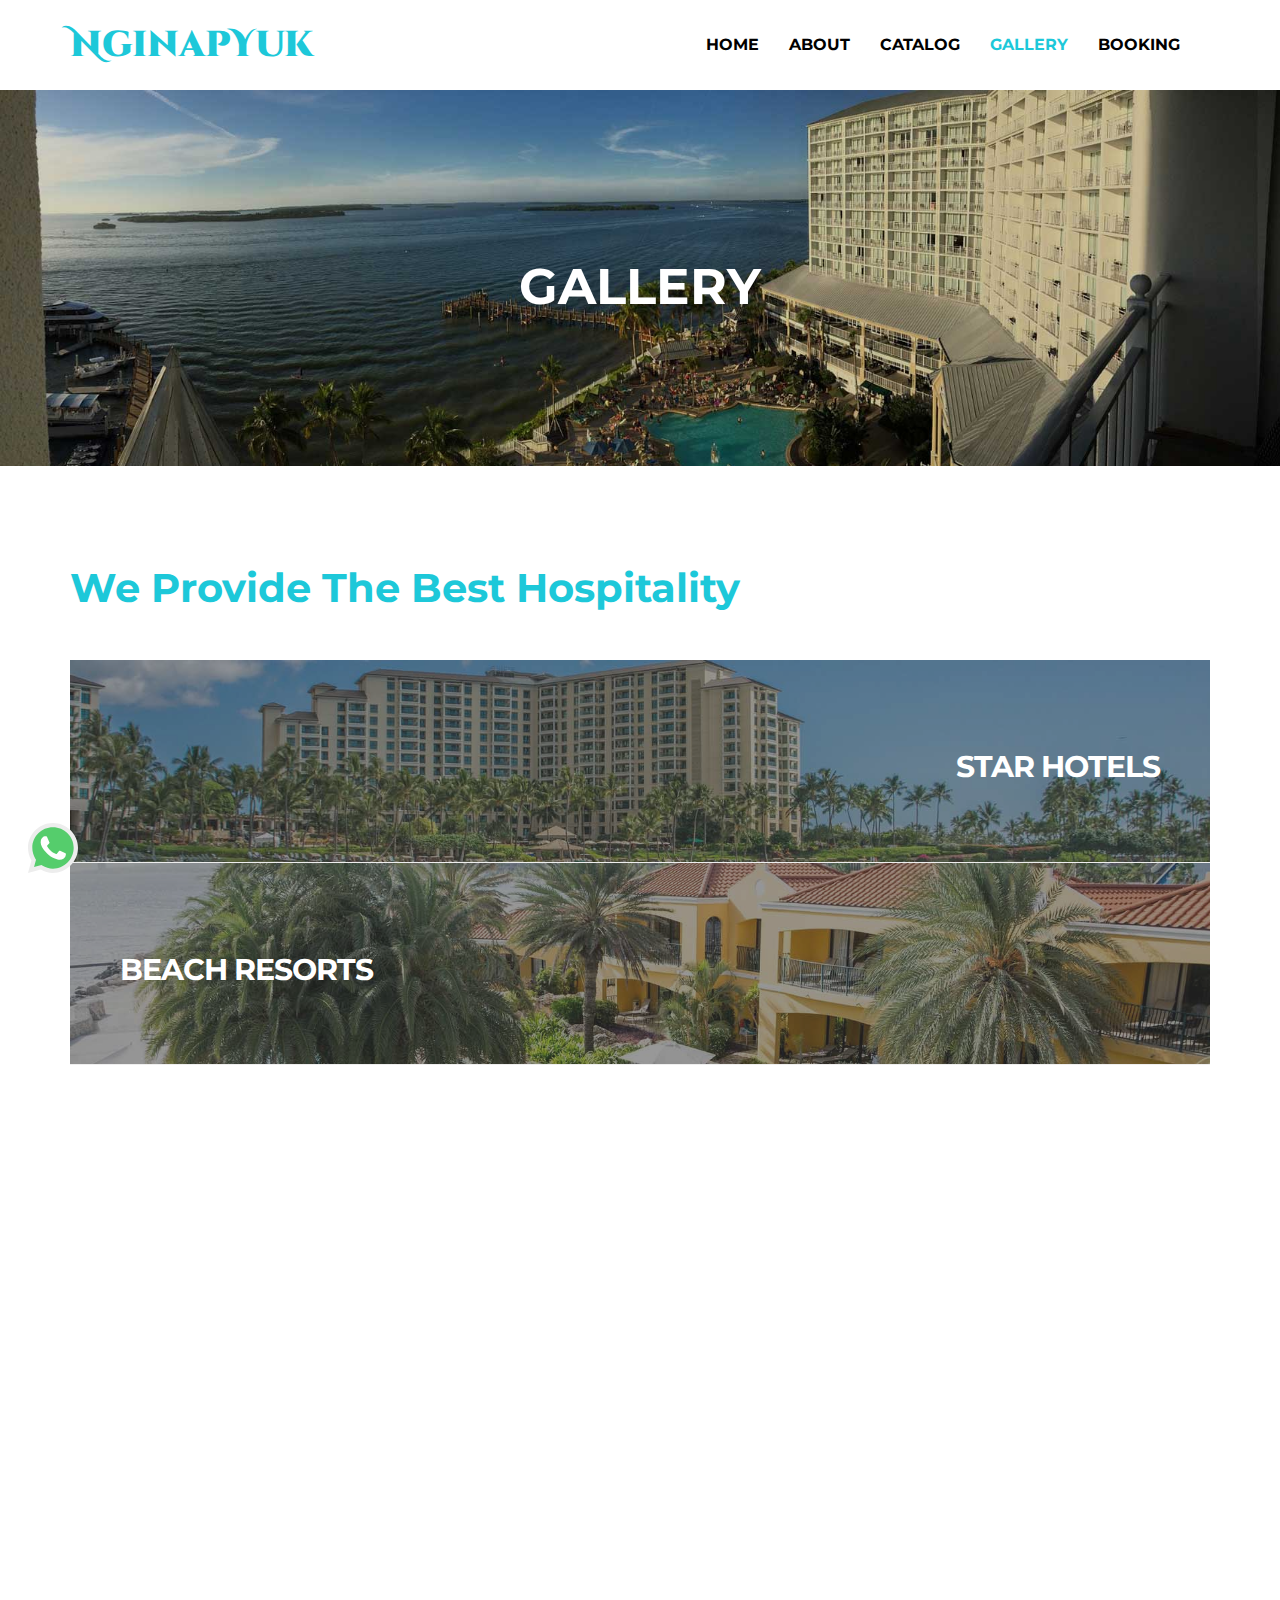
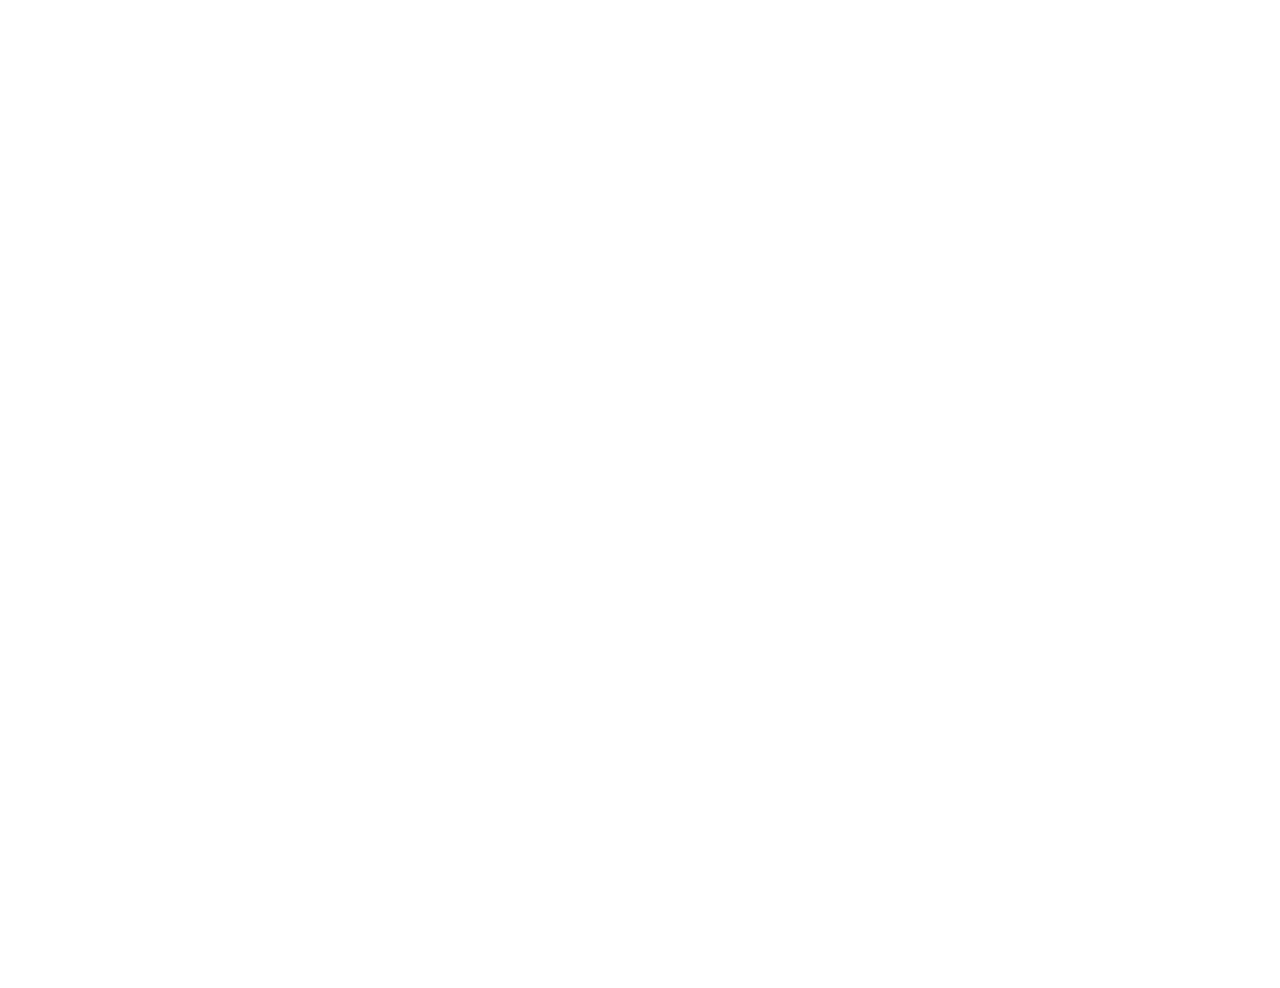
<file: gallery.html>
<!DOCTYPE html>
<html lang="en">
  <!-- Head -->
  <head>
    <title>NginapYuk | Gallery</title>

    <!-- Meta-Tags -->
    <meta name="viewport" content="width=device-width, initial-scale=1" />
    <meta http-equiv="Content-Type" content="text/html; charset=utf-8" />
    <meta
      name="keywords"
      content="Booking Villa, Villa, Sewa Villa, Sewa, Sewa Villa Puncak, Hotel Puncak, Booking Hotel, Sewa Villa Murah, Booking Villa Murah"
    />
    <script type="application/x-javascript">
      addEventListener("load", function() { setTimeout(hideURLbar, 0); }, false); function hideURLbar(){ window.scrollTo(0,1); }
    </script>
    <!-- //Meta-Tags -->
    <!-- favicon -->
    <link rel="icon" href="images/award-1.png" />
    <!-- Custom-Stylesheet-Links -->
    <!-- Bootstrap-CSS -->
    <link
      rel="stylesheet"
      href="css/bootstrap.min.css"
      type="text/css"
      media="all"
    />
    <!-- Index-Page-CSS -->
    <link rel="stylesheet" href="css/style.css" type="text/css" media="all" />
    <!-- Gallery-Popup-CSS -->
    <link
      rel="stylesheet"
      href="css/chocolat.css"
      type="text/css"
      media="all"
    />
    <!-- Animate.CSS -->
    <link rel="stylesheet" href="css/animate.css" type="text/css" media="all" />
    <!-- //Custom-Stylesheet-Links -->

    <!-- Fonts -->
    <!-- Body-Font -->
    <link
      rel="stylesheet"
      href="//fonts.googleapis.com/css?family=Open+Sans:400,300,600,700,800"
      type="text/css"
    />
    <!-- Logo-Font -->
    <link
      rel="stylesheet"
      href="//fonts.googleapis.com/css?family=Cinzel+Decorative:400,900,700"
      type="text/css"
    />
    <!-- Navbar-Font -->
    <link
      rel="stylesheet"
      href="//fonts.googleapis.com/css?family=Montserrat:400,700"
      type="text/css"
    />
    <!-- //Fonts -->
  </head>
  <!-- //Head -->

  <!-- Body -->
  <body>
    <!-- Header -->
    <div class="header agileits" id="home">
      <!-- Navbar -->
      <nav
        class="navbar navbar-default agileits inner-pages-navbar wow bounceInUp"
      >
        <div class="container">
          <div class="navbar-header agileits">
            <button
              type="button"
              class="navbar-toggle agileits collapsed"
              data-toggle="collapse"
              data-target="#navbar"
              aria-expanded="false"
            >
              <span class="sr-only agileits">Toggle navigation</span>
              <span class="icon-bar agileits"></span>
              <span class="icon-bar agileits"></span>
              <span class="icon-bar agileits"></span>
            </button>
            <a class="navbar-brand agileits" href="index.html">NginapYuk</a>
          </div>

          <div
            id="navbar"
            class="navbar-collapse agileits navbar-right collapse"
          >
            <ul class="nav navbar-nav agileits">
              <li><a href="index.html">HOME</a></li>
              <li><a href="about.html">ABOUT</a></li>
              <li><a href="catalog.html">CATALOG</a></li>
              <li class="active"><a href="gallery.html">GALLERY</a></li>
              <li><a href="booking.html">BOOKING</a></li>
            </ul>
          </div>
        </div>
      </nav>
      <!-- //Navbar -->
      <!-- fixed Whatsapp contact -->
      <a href="" class="whatsapp-contact"
        ><img src="./images/whatsapp.svg" alt=""
      /></a>
      <!-- Banner -->
      <div class="banner agileits">
        <img src="images/banner.jpg" alt="Agileits " />
        <h1 class="wow agileits fadeInDown">GALLERY</h1>
      </div>
      <!-- //Banner -->
    </div>
    <!-- //Header -->

    <!-- Rooms -->
    <div class="rooms agileits">
      <div class="container">
        <h2>We Provide The Best Hospitality</h2>

        <div class="rooms-grids agileits">
          <div class="rooms-grid agileits rooms-grid-1 wow fadeInRight">
            <img src="images/room-1.jpg" alt="Agileits " />
            <h3>STAR HOTELS</h3>
          </div>
          <div class="rooms-grid rooms-grid-2 agileits wow fadeInLeft">
            <img src="images/room-2.jpg" alt="Agileits " />
            <h3>BEACH RESORTS</h3>
          </div>
          <div class="rooms-grid rooms-grid-3 wow fadeInRight agileits">
            <img src="images/room-3.jpg" alt="Agileits " />
            <h3>BEACH HOUSES</h3>
          </div>
          <div class="rooms-grid rooms-grid-4 wow agileits fadeInLeft">
            <img src="images/room-4.jpg" alt="Agileits " />
            <h3>WATER HOUSES</h3>
          </div>
        </div>
      </div>
    </div>
    <!-- Rooms -->

    <!-- Portfolio -->
    <div class="portfolio agileits">
      <div class="ga-top agileits">
        <div class="col-md-3 col-sm-3 agileits portfolio-top">
          <div class="portfolio-item agileits wow zoomIn">
            <a
              class="example-image-link agileits"
              href="images/project-1.jpg"
              data-lightbox="example-set"
              data-title=""
            >
              <div class="grid agileits">
                <figure class="effect-apollo agileits">
                  <img src="images/gallery-1.jpg" alt="Agileits " />
                  <figcaption></figcaption>
                </figure>
              </div>
            </a>
          </div>

          <div class="portfolio-item wow agileits zoomIn">
            <a
              class="example-image-link agileits"
              href="images/project-2.jpg"
              data-lightbox="example-set"
              data-title=""
            >
              <div class="grid agileits">
                <figure class="effect-apollo agileits">
                  <img src="images/gallery-2.jpg" alt="Agileits " />
                  <figcaption></figcaption>
                </figure>
              </div>
            </a>
          </div>
          <div class="clearfix"></div>
        </div>

        <div class="col-md-3 col-sm-3 agileits portfolio-top">
          <div class="portfolio-item wow agileits zoomIn">
            <a
              class="example-image-link agileits"
              href="images/project-3.jpg"
              data-lightbox="example-set"
              data-title=""
            >
              <div class="grid agileits">
                <figure class="effect-apollo agileits">
                  <img src="images/gallery-3.jpg" alt="Agileits " />
                  <figcaption></figcaption>
                </figure>
              </div>
            </a>
          </div>

          <div class="portfolio-item agileits wow zoomIn">
            <a
              class="example-image-link agileits"
              href="images/project-4.jpg"
              data-lightbox="example-set"
              data-title=""
            >
              <div class="grid agileits">
                <figure class="effect-apollo agileits">
                  <img src="images/gallery-4.jpg" alt="Agileits " />
                  <figcaption></figcaption>
                </figure>
              </div>
            </a>
          </div>

          <div class="portfolio-item wow agileits zoomIn">
            <a
              class="example-image-link agileits"
              href="images/project-5.jpg"
              data-lightbox="example-set"
              data-title=""
            >
              <div class="grid agileits">
                <figure class="effect-apollo agileits">
                  <img src="images/gallery-5.jpg" alt="Agileits " />
                  <figcaption></figcaption>
                </figure>
              </div>
            </a>
          </div>
          <div class="clearfix"></div>
        </div>

        <div class="col-md-3 col-sm-3 agileits portfolio-top">
          <div class="portfolio-item agileits wow zoomIn">
            <a
              class="example-image-link agileits"
              href="images/project-6.jpg"
              data-lightbox="example-set"
              data-title=""
            >
              <div class="grid agileits">
                <figure class="effect-apollo agileits">
                  <img src="images/gallery-6.jpg" alt="Agileits " />
                  <figcaption></figcaption>
                </figure>
              </div>
            </a>
          </div>

          <div class="portfolio-item agileits wow zoomIn">
            <a
              class="example-image-link agileits"
              href="images/project-7.jpg"
              data-lightbox="example-set"
              data-title=""
            >
              <div class="grid agileits">
                <figure class="effect-apollo agileits">
                  <img src="images/gallery-7.jpg" alt="Agileits " />
                  <figcaption></figcaption>
                </figure>
              </div>
            </a>
          </div>
          <div class="clearfix"></div>
        </div>

        <div class="col-md-3 col-sm-3 agileits portfolio-top">
          <div class="portfolio-item wow agileits zoomIn">
            <a
              class="example-image-link agileits"
              href="images/project-8.jpg"
              data-lightbox="example-set"
              data-title=""
            >
              <div class="grid agileits">
                <figure class="effect-apollo agileits">
                  <img src="images/gallery-8.jpg" alt="Agileits " />
                  <figcaption></figcaption>
                </figure>
              </div>
            </a>
          </div>

          <div class="portfolio-item wow agileits zoomIn">
            <a
              class="example-image-link agileits"
              href="images/project-9.jpg"
              data-lightbox="example-set"
              data-title=""
            >
              <div class="grid agileits">
                <figure class="effect-apollo agileits">
                  <img src="images/gallery-9.jpg" alt="Agileits " />
                  <figcaption></figcaption>
                </figure>
              </div>
            </a>
          </div>

          <div class="portfolio-item wow agileits zoomIn">
            <a
              class="example-image-link agileits"
              href="images/project-10.jpg"
              data-lightbox="example-set"
              data-title=""
            >
              <div class="grid agileits">
                <figure class="effect-apollo agileits">
                  <img src="images/gallery-10.jpg" alt="Agileits " />
                  <figcaption></figcaption>
                </figure>
              </div>
            </a>
          </div>
          <div class="clearfix"></div>
        </div>

        <div class="clearfix"></div>
      </div>
    </div>
    <!-- //Portfolio -->

    <!-- Footer -->
    <div class="footer agileits">
      <div class="container">
        <div class="col-md-6 col-sm-6 agileits footer-grids">
          <div
            class="col-md-4 col-sm-4 agileits footer-grid footer-grid-1 wow fadeInUp"
          >
            <ul class="agileits">
              <li class="agileits">5 Star Hotels</li>
              <li class="agileits">Beach Resorts</li>
              <li class="agileits">Beach Houses</li>
              <li class="agileits">Water Houses</li>
            </ul>
          </div>
          <div
            class="col-md-4 col-sm-4 footer-grid agileits footer-grid-2 wow fadeInUp"
          >
            <ul class="agileits">
              <li class="agileits">
                <a href="gallery.html">Bahamas</a>
              </li>
              <li class="agileits">
                <a href="gallery.html">Hawaii</a>
              </li>
              <li class="agileits">
                <a href="gallery.html">Miami</a>
              </li>
              <li class="agileits">
                <a href="gallery.html">Ibiza</a>
              </li>
            </ul>
          </div>
          <div
            class="col-md-4 col-sm-4 footer-grid footer-grid-2 agileits wow fadeInUp"
          >
            <ul class="agileits">
              <li class="agileits"><a href="index.html">Home</a></li>
              <li class="agileits"><a href="about.html">About</a></li>
              <li class="agileits">
                <a href="cuisines.html">Cuisines</a>
              </li>
              <li class="agileits">
                <a href="booking.html">Contact</a>
              </li>
            </ul>
          </div>
          <div class="clearfix"></div>
        </div>

        <div
          class="col-md-6 col-sm-6 agileits footer-grids newsletter wow fadeInUp"
        >
          <h4>Stay Connected</h4>
          <p>
            Subscribe to our newsletter and get informed of our newest projects.
          </p>
          <form action="#" method="post">
            <input type="text" placeholder="Email" name="Email" required="" />
            <input type="submit" value="SUBSCRIBE" />
          </form>
        </div>

        <div
          class="col-md-6 col-sm-6 footer-grids agileits social wow fadeInUp"
        >
          <ul class="social-icons agileits">
            <li class="agileits">
              <a
                href="#"
                class="facebook agileits"
                title="Go to Our Facebook Page"
              ></a>
            </li>
            <li class="agileits">
              <a
                href="#"
                class="twitter agileits"
                title="Go to Our Twitter Account"
              ></a>
            </li>
            <li class="agileits">
              <a
                href="#"
                class="googleplus agileits"
                title="Go to Our Google Plus Account"
              ></a>
            </li>
            <li class="agileits">
              <a
                href="#"
                class="instagram agileits"
                title="Go to Our Instagram Account"
              ></a>
            </li>
            <li class="agileits">
              <a
                href="#"
                class="youtube agileits"
                title="Go to Our Youtube Channel"
              ></a>
            </li>
          </ul>
        </div>

        <div
          class="col-md-6 col-sm-6 footer-grids copyright agileits wow fadeInUp"
        >
          <a href="http://.com/" target="_blank"> &copy; The Mordhon 2020 </a>
        </div>
        <div class="clearfix"></div>
      </div>
    </div>
    <!-- //Footer -->

    <!-- Custom-JavaScript-File-Links -->

    <!-- Default-JavaScript -->
    <script type="text/javascript" src="js/jquery-2.1.4.min.js"></script>
    <!-- Bootstrap-JavaScript -->
    <script type="text/javascript" src="js/bootstrap.min.js"></script>

    <!-- Animate.CSS-JavaScript -->
    <script src="js/wow.min.js"></script>
    <script>
      new WOW().init();
    </script>
    <!-- //Animate.CSS-JavaScript -->

    <!-- Portfolio-Popup-Box-JavaScript -->
    <script src="js/modernizr.custom.97074.js"></script>
    <script src="js/jquery.chocolat.js"></script>
    <script type="text/javascript">
      $(function () {
        $(".portfolio-item a").Chocolat();
      });
    </script>
    <!-- //Portfolio-Popup-Box-JavaScript -->

    <!-- Slide-To-Top JavaScript (No-Need-To-Change) -->
    <script type="text/javascript">
      $(document).ready(function () {
        var defaults = {
          containerID: "toTop", // fading element id
          containerHoverID: "toTopHover", // fading element hover id
          scrollSpeed: 100,
          easingType: "linear",
        };
        $().UItoTop({ easingType: "easeOutQuart" });
      });
    </script>
    <a href="#" id="toTop" class="agileits" style="display: block">
      <span id="toTopHover" style="opacity: 0"> </span
    ></a>
    <!-- //Slide-To-Top JavaScript -->

    <!-- Smooth-Scrolling-JavaScript -->
    <script type="text/javascript" src="js/move-top.js"></script>
    <script type="text/javascript" src="js/easing.js"></script>
    <script type="text/javascript">
      jQuery(document).ready(function ($) {
        $(".scroll, .navbar li a, .footer li a").click(function (event) {
          $("html,body").animate(
            { scrollTop: $(this.hash).offset().top },
            1000
          );
        });
      });
    </script>
    <!-- //Smooth-Scrolling-JavaScript -->

    <!-- //Custom-JavaScript-File-Links -->
  </body>
  <!-- //Body -->
</html>
</file>
<file: css/chocolat.css>
body{
	margin:0;
	padding:0;
}
#Choco_overlay{
	background:rgba(0, 0, 0, 0.9) !important;
	position: fixed;
	top: 0;
	left: 0;
	z-index: 1000;
	width: 100%;
	height: 100%;
	display:none;
	padding:0;
	margin:0;
}
#Choco_content{
	display:none;
	width:800px;
	height:600px;
	z-index:1001;
	position:fixed;
	left:50%;
	top:50%;
	margin-left:-400px;
	margin-top:-300px;
	border-top:1px solid transparent;/*Yes, adjust image perfectly at the center of a box, don't know why.*/
}
#Choco_left_arrow{
	float:left;
	background-image:url(../images/arrow-left.png)!important;
	background-position:12%;
	left:-2%;
}
#Choco_right_arrow{
	float:right;
	background-image:url(../images/arrow-right.png)!important;
	background-position:88%;
	left:2%;
}
.Choco_arrows{
	background-repeat:no-repeat;
	display:none;
	position:relative;
	cursor:pointer;
	width:49%;
	top:-100%;
	height:100%;
	margin-top:-30px;
}
#Choco_container_photo{
	text-align:center;
	width:800px;
	height:600px;
	/*background:url(../images/ajax-loader.gif) center center no-repeat;*/
}
#Choco_container_description{
	padding:0;
	height:26px;
	width:100%;
	color:#FFFFFF;
	font-family:Tahoma;
	clear:both;
	position:relative;
	font-size:12px;
	margin-top:-5px;
	overflow:hidden;
	visibility:hidden;
}
#Choco_container_title{
	float:left;
	padding:5px;
}
#Choco_container_via{
	padding:5px;
	float:right;
}
#Choco_container_via a{
	color:gray;
}
#Choco_container_via a:hover{
	color:white;
	background:gray;
}
#Choco_close{
	width:35px;
	height:35px;
	background-image:url(../images/close.png)!important;
	background-repeat:no-repeat;
	z-index:1002;
	cursor:pointer;
	margin: 0px 0px 15px 0px;
	display:none;
}
#Choco_bigImage{
	display:none;
	position:relative;
	width:100%;
	height:100%;
	margin-top:-5px;
}
</file>
<file: css/style.css>
/*-- Reset-Code --*/

body {
  padding: 0;
  margin: 0;
  background: #fff;
  font-family: "Open Sans", sans-serif;
}

body a {
  transition: 0.5s all;
  -webkit-transition: 0.5s all;
  -moz-transition: 0.5s all;
  -o-transition: 0.5s all;
  -ms-transition: 0.5s all;
  text-decoration: none;
}

body a:hover {
  text-decoration: none;
}

body a:focus,
a:hover {
  text-decoration: none;
}

input[type="button"],
input[type="submit"],
button.btn,
button.btn:hover,
.team ul.social-icons li a,
.team ul.social-icons li a:hover,
.contact-grid-2 input.text,
.contact-grid-2 textarea,
.contact-grid-2 input.text:hover,
.contact-grid-2 textarea:hover {
  transition: 0.5s all;
  -webkit-transition: 0.5s all;
  -moz-transition: 0.5s all;
  -o-transition: 0.5s all;
  -ms-transition: 0.5s all;
}

h1,
h2,
h3,
h4,
h5,
h6 {
  margin: 0;
  padding: 0;
  text-align: center;
  font-family: "Montserrat", sans-serif;
}

p {
  margin: 0;
}

ul {
  margin: 0;
  padding: 0;
}

label {
  margin: 0;
}

img {
  width: 100%;
}

a:focus,
a:hover {
  text-decoration: none;
  outline: none;
}

/*-- Index-Page-Styling --*/

/*-- Navbar --*/

.navbar-default {
  position: absolute;
  z-index: 99999;
  width: 100%;
  background-color: rgba(255, 255, 255, 1);
  border: none;
  border-radius: 0;
  margin: 0;
  padding: 20px 0;
}

.navbar-default .navbar-brand {
  color: #1dc8d9;
  font-family: "Cinzel Decorative", cursive;
  font-size: 36px;
  font-weight: 800;
}

.navbar-default .navbar-nav > li > a {
  font-size: 16px;
  font-weight: 700;
  font-family: "Montserrat", sans-serif;
  color: #000;
}

.navbar-default .navbar-nav > li > a:hover,
.navbar-default .navbar-nav > li > a:focus {
  color: #1dc8d9;
}

.navbar-default .navbar-nav > .active > a,
.navbar-default .navbar-nav > .active > a:hover,
.navbar-default .navbar-nav > .active > a:focus {
  color: #1dc8d9;
  background-color: transparent;
}

/*-- //Navbar --*/
/* Whatsapp-contact */
.whatsapp-contact {
  position: fixed;
  left: 2em;
  bottom: 2em;
  z-index: 1999999999;
  width: 50px;
}

/* //Whatsapp-contact */

/*-- Slider --*/

.slider {
  position: relative;
  padding: 0;
}

.rslides {
  position: relative;
  list-style: none;
  overflow: hidden;
  width: 100%;
  padding: 0;
  margin: 0;
}

.rslides li {
  -webkit-backface-visibility: hidden;
  position: absolute;
  display: none;
  width: 100%;
  left: 0;
  top: 0;
}

.rslides li:first-child {
  position: relative;
  display: block;
  float: left;
}

.rslides img {
  display: block;
  height: auto;
  float: left;
  width: 100%;
  border: 0;
}

.layer {
  position: absolute;
  width: 100%;
  height: 100%;
  background: rgba(0, 0, 0, 0.4);
  text-align: center;
}

.caption {
  position: absolute;
  top: 38%;
  left: 14%;
}

.caption h3 {
  text-align: left;
  font-size: 60px;
  font-weight: 800;
  line-height: 70px;
  color: #fff;
  width: 65%;
}

.caption h3 span {
  color: #1dc8d9;
}

a.callbacks_nav {
  display: none;
}

ul.callbacks_tabs {
  position: absolute;
  z-index: 9999;
  top: 35%;
  right: 10%;
}

ul.callbacks_tabs li {
  display: block;
}

.callbacks_tabs a {
  visibility: hidden;
}

.callbacks_tabs a:after {
  content: "\f111";
  font-size: 0;
  font-family: FontAwesome;
  visibility: visible;
  display: block;
  height: 12px;
  width: 12px;
  display: inline-block;
  background: #1dc8d9;
  -ms-transform: rotate(40deg);
  -webkit-transform: rotate(40deg);
  transform: rotate(45deg);
}

.callbacks_here a:after {
  border: 2px solid #fff;
  background: #fff;
}

.slider-2 ul.callbacks_tabs,
.slider-3 ul.callbacks_tabs,
.slider-4 ul.callbacks_tabs {
  display: none;
}

/*-- //Slider --*/

/*-- Projects --*/

.projects {
  padding: 100px 0 235px;
}

.slider-2 {
  position: relative;
  width: 75%;
}

.slider-3 {
  position: absolute;
  width: 50%;
  right: 5%;
  top: 60%;
  z-index: 99999;
}

.projects h1,
.services h2,
.awards h3 {
  text-align: left;
  font-size: 41px;
  font-weight: 700;
  margin-bottom: 100px;
  color: #1dc8d9;
}

.projects h4 {
  text-align: left;
  font-weight: 700;
  padding-left: 30px;
}

.h4-underline {
  width: 150px;
  height: 5px;
  background-color: #1dc8d9;
  margin: 30px 0;
}

.projects p {
  font-size: 15px;
  line-height: 30px;
  padding-left: 30px;
  margin-bottom: 50px;
  color: #777;
}

.projects a,
.services a {
  font-weight: 600;
  color: #1dc8d9;
  padding: 10px 30px;
  border: 1px solid #1dc8d9;
  border-right: none;
  margin-left: 30px;
}

.projects a:hover,
.services a:hover {
  background-color: #1dc8d9;
  color: #fff;
}

/*--agileits--*/
.projects-grid .glyphicon {
  margin-left: 5px;
}

/*-- //Projects --*/

/*-- Services --*/

.services {
  background-color: #f7f7f7;
  padding: 150px 0 100px;
}

.services h2 {
  margin-bottom: 50px;
}

.services-grid1 p {
  font-size: 15px;
  line-height: 35px;
  color: #777;
}

.services-grid1 {
  position: relative;
}

.services-grid2 img {
  position: absolute;
  width: 80%;
  right: 0;
  top: -200px;
}

.service-info-grids {
  margin-top: 100px;
}

.service-info img {
  width: 100px;
}

.service-info h4 {
  font-size: 20px;
  text-align: left;
  margin-top: 25px;
  font-weight: 700;
}

.service-info .h4-underline {
  margin: 25px 0;
  margin-left: -30px;
}

.service-info p {
  color: #777;
  line-height: 30px;
  padding-right: 75px;
  margin-bottom: 30px;
}

.services a {
  margin: 0;
}

.service-info .glyphicon {
  margin-left: 5px;
}

/*-- //Services --*/

/*-- Awards --*/

.awards {
  padding: 200px 0;
  background: url("../images/awards.jpg");
  background-repeat: no-repeat;
  background-position: center;
  background-size: cover;
  background-attachment: fixed;
  -webkit-background-size: cover;
  -moz-background-size: cover;
  -o-background-size: cover;
  color: #fff;
}

.awards h3 {
  margin-bottom: 50px;
  margin-left: 170px;
}

.awards-grids {
  margin-left: 200px;
}

.awards-grid {
  padding: 0;
}

.awards-grid img {
  width: 125px;
  margin-bottom: 30px;
}

.awards-grid h4 {
  font-size: 18px;
  font-weight: 700;
  text-align: left;
}

.awards-grid .h4-underline {
  margin: 25px 0;
  margin-left: -30px;
}

.awards-grid p {
  font-size: 16px;
  line-height: 30px;
}

/*-- //Awards --*/

/*-- Principles --*/

.principles {
  padding: 100px 0 300px;
  position: relative;
  background-color: #eee;
}

.principles-grids1 {
  padding: 40px;
  background-color: #1dc8d9;
  z-index: 99999;
}

.principles-grids1 h3 {
  text-align: left;
  font-size: 40px;
  font-weight: 700;
  color: #fff;
}

.abt-btm {
  margin-top: 40px;
}

.about-right p {
  line-height: 30px;
}

.bottom-gds {
  padding: 0;
}

.bott-img {
  width: 100%;
  height: 200px;
  margin: 0px 0;
  text-align: center;
  border: 1px solid #ddd;
  -webkit-transition: all 0.3s ease;
  transition: all 0.3s ease;
}

.bott-img:hover {
  border-color: #000;
  background-color: #00e8ff;
}

.bottom-gds:hover h4.mission {
  color: #000;
}

.bott-img .icon-holder {
  position: relative;
  top: 20px;
  display: inline-block;
  margin-bottom: 68px;
  padding: 20px 18px;
  background: #333;
  -webkit-transition: all 0.3s ease;
  transition: all 0.3s ease;
  border-radius: 100%;
  color: #fff;
  font-size: 26px;
}

.bott-img .mission {
  position: relative;
  top: 0;
  -webkit-transition: all 600ms cubic-bezier(0.68, -0.55, 0.265, 1.55);
  transition: all 600ms cubic-bezier(0.68, -0.55, 0.265, 1.55);
  color: #fff;
  font-size: 20px;
}

.bott-img .description {
  margin: -30px auto 0;
  opacity: 0;
  -webkit-transition: all 600ms cubic-bezier(0.68, -0.55, 0.265, 1.55);
  transition: all 600ms cubic-bezier(0.68, -0.55, 0.265, 1.55);
  -webkit-transform: scale(0);
  -ms-transform: scale(0);
  transform: scale(0);
}

.bott-img .icon-holder > .icon {
  width: 40px;
}

.bott-img:hover .icon-holder {
  top: -40px;
  background: #000;
}

.bott-img:hover .mission {
  top: -80px;
}

.bott-img:hover .description {
  opacity: 1;
  -webkit-transform: scale(1);
  -ms-transform: scale(1);
  transform: scale(1);
  font-size: 14px;
  line-height: 2.2em;
}

.bott-img:hover .description a {
  top: -60px;
}

.description a {
  color: #fff;
  padding: 7px 30px 8px;
  background-color: #333;
}

.description a:hover {
  background-color: #000;
  color: #1dc8d9;
}

.principles-grids2 {
  background-color: #f5f5f5;
  position: absolute;
  top: 40%;
  right: 20%;
  width: 35%;
  padding: 50px 50px 50px 125px;
}

.principles-grids2 h3 {
  text-align: left;
  width: 50%;
  font-size: 40px;
  font-weight: 700;
  margin-bottom: 50px;
  color: #1dc8d9;
}

.slider-4 p {
  line-height: 30px;
  font-weight: 100;
  color: #000;
}

.slider-4 h4 {
  float: right;
  margin-top: 20px;
  font-weight: 600;
  color: #1dc8d9;
}

/*-- //Principles --*/

/*-- Footer --*/

.footer {
  padding: 100px 0 50px;
  background: url("../images/footer.jpg");
  background-repeat: no-repeat;
  background-position: center;
  background-size: cover;
  background-attachment: fixed;
  -webkit-background-size: cover;
  -moz-background-size: cover;
  -o-background-size: cover;
  color: #fff;
}

.footer-grid {
  padding: 0;
  text-align: left;
}

.footer-grid ul li {
  display: block;
  line-height: 30px;
  color: #ccc;
}

.footer-grid ul li a {
  color: #ccc;
}

.footer-grid ul li a:hover {
  color: #fff;
}

.newsletter h4 {
  text-align: left;
  font-size: 35px;
  font-weight: 600;
  color: #fff;
}

.newsletter p {
  color: #fff;
  line-height: 25px;
  padding-right: 30px;
  margin: 15px 0 10px;
}

.newsletter input[type="text"] {
  width: 74%;
  padding: 15px;
  background-color: #333;
  border: none;
  outline: none;
  border-radius: 3px;
  color: #fff;
  font-family: "Montserrat", sans-serif;
}

.newsletter input[type="submit"] {
  padding: 14px 30px;
  background-color: #0bb46d;
  border: none;
  outline: none;
  color: #fff;
  font-weight: 600;
}

.newsletter input[type="submit"]:hover {
  background-color: #009688;
}

.social {
  margin-top: 10px;
}

ul.social-icons {
  margin-left: -3px;
}

ul.social-icons li {
  display: inline-block;
}

ul.social-icons li a {
  display: inline-block;
  width: 50px;
  height: 50px;
  background: url("../images/img-sprite.png") no-repeat 0px 0px;
}

ul.social-icons li a.facebook {
  background-position: 0px 0px;
}

ul.social-icons li a.facebook:hover {
  background-position: 0px -50px;
}

/*--w3layouts--*/
/*--agileits--*/
ul.social-icons li a.twitter {
  background-position: -50px 0px;
}

ul.social-icons li a.twitter:hover {
  background-position: -50px -50px;
}

ul.social-icons li a.googleplus {
  background-position: -100px 0px;
}

ul.social-icons li a.googleplus:hover {
  background-position: -100px -50px;
}

ul.social-icons li a.instagram {
  background-position: -150px 0px;
}

ul.social-icons li a.instagram:hover {
  background-position: -150px -50px;
}

ul.social-icons li a.youtube {
  background-position: -200px 0px;
}

ul.social-icons li a.youtube:hover {
  background-position: -200px -50px;
}

.copyright {
  padding-top: 25px;
}

.copyright a {
  color: #fff;
  font-weight: 600;
}

.copyright a:hover {
  color: #1dc8d9;
}

/*-- Footer --*/

/*-- //Index-Page-Styling --*/

/*-- Inner-Pages-Navbar --*/

.inner-pages-navbar {
  position: inherit;
}

/*-- Inner-Pages-Navbar --*/

/*-- Inner-Pages-Banner --*/

.banner {
  position: relative;
}

.banner h1 {
  position: absolute;
  top: 37%;
  left: 0;
  right: 0;
  font-size: 50px;
  font-weight: 700;
  color: #fff;
  margin: 0;
}

/*-- //Inner-Pages-Banner --*/

/*-- //About-Page-Styling --*/

/*-- Gallery --*/

.gallery {
  padding: 100px 0;
}
/*--w3layouts--*/
/*--agileits--*/
.gallery h2 {
  text-align: left;
  font-size: 40px;
  font-weight: 700;
  margin-bottom: 50px;
  color: #1dc8d9;
}

.gallery-grids {
  padding: 5px;
}

.gallery-grid {
  padding: 5px;
}

.gallery-grid-info h3,
.gallery-grid-info h4,
.gallery-grid-info h5 {
  font-weight: 600;
  text-align: right;
  padding-right: 5px;
  color: #7d5673;
}

.gallery-grid-info h3 {
  font-size: 30px;
  margin-top: 20px;
}

.gallery-grid-info h4 {
  font-size: 23px;
  margin: 10px 0;
}

.gallery-grid-info h5 {
  font-size: 20px;
  font-weight: normal;
}

/*-- //Gallery --*/

/*-- Details --*/

.details {
  padding: 100px 0;
  background-color: #eaeaea;
}

.details h3 {
  text-align: left;
  font-size: 40px;
  font-weight: 700;
  margin-bottom: 50px;
  color: #1dc8d9;
}

.details-grid {
  padding: 0 5px;
}

.details-grid1,
.details-grid2,
.details-grid3 {
  background-color: #fff;
  padding: 20px;
  border-radius: 5px;
}

.details-grid-info p {
  padding: 20px 40px 20px 0;
  line-height: 25px;
  font-size: 13px;
  color: #777;
}

.details-grid button.btn {
  font-weight: 600;
  color: #1dc8d9;
  padding: 10px 30px;
  border: 1px solid #1dc8d9;
  border-right: none;
  outline: none;
  background-color: #fff;
  border-radius: 0;
}

.details-grid button.btn:hover {
  background-color: #1dc8d9;
  color: #fff;
}

.details-grid .glyphicon {
  margin-left: 5px;
}

.modal-title {
  font-size: 30px;
  font-weight: 700;
  letter-spacing: -1px;
  color: #1dc8d9;
}

.modal-body {
  padding: 30px 30px 0;
}

.modal-body p {
  padding: 30px 0;
  line-height: 30px;
}

/*-- //Details --*/

/*-- Ventures --*/

.ventures {
  padding: 100px 0 80px;
}

.ventures h3 {
  text-align: left;
  font-size: 40px;
  font-weight: 700;
  margin-bottom: 50px;
  color: #1dc8d9;
}

.ventures-grid-image,
.ventures-grid-info {
  height: 185px;
  margin-bottom: 30px;
}

.ventures-grid-image {
  padding: 0;
}

.ventures-grid3,
.ventures-grid7 {
  padding-left: 10px;
}

.ventures-grid-image img {
  height: 185px;
}

/*--w3layouts--*/
/*--agileits--*/
.ventures-grid-info {
  padding: 0 10px;
  background-color: #f5f5f5;
}

.ventures-grid-info h4 {
  font-size: 20px;
  text-align: left;
  margin: 20px 0;
  font-weight: 600;
  color: #1dc8d9;
}

.ventures-grid-info p {
  font-size: 13px;
  line-height: 25px;
  color: #777;
}

/*-- //Ventures --*/

/*-- Team --*/

.team {
  padding: 100px 0;
  background-color: #2f3238;
}

.team h3 {
  text-align: left;
  font-size: 40px;
  font-weight: 700;
  margin-bottom: 50px;
  color: #1dc8d9;
}

.team-grid {
  padding: 0;
}

.grid {
  position: relative;
  margin: 0 auto;
  list-style: none;
  text-align: center;
}

.grid figure {
  position: relative;
  float: left;
  overflow: hidden;
  margin: 10px 1%;
  height: auto;
  background: #3085a3;
  text-align: center;
  cursor: pointer;
}

.grid figure img {
  position: relative;
  display: block;
  width: 100%;
  opacity: 0.8;
}

.grid figure figcaption {
  padding: 2em;
  color: #fff;
  text-transform: uppercase;
  font-size: 1.25em;
  -webkit-backface-visibility: hidden;
  backface-visibility: hidden;
}

.grid figure figcaption::before,
.grid figure figcaption::after {
  pointer-events: none;
}

.grid figure figcaption,
.grid figure figcaption > a {
  position: absolute;
  top: 0;
  left: 0;
  width: 100%;
  height: 100%;
}

.grid figure figcaption > a {
  z-index: 1000;
  text-indent: 200%;
  white-space: nowrap;
  font-size: 0;
  opacity: 0;
}

.grid figure h4 {
  font-size: 25px;
  word-spacing: -0.15em;
  font-weight: 300;
  padding-top: 2px;
}

.grid figure h4 span {
  font-weight: 800;
}

.grid figure h4,
.grid figure p {
  margin: 0;
}

.grid figure p {
  letter-spacing: 1px;
  font-size: 68.5%;
}

figure.effect-zoe figcaption {
  top: auto;
  bottom: -1px;
  padding: 16px 10px;
  height: 3.75em;
  background: #1dc8d9;
  color: #fff;
  -webkit-transition: -webkit-transform 0.35s;
  transition: transform 0.35s;
  -webkit-transform: translate3d(0, 100%, 0);
  transform: translate3d(0, 100%, 0);
}

figure.effect-zoe h4 {
  float: left;
}

figure.effect-zoe ul.social-icons a {
  float: right;
  color: #3c4a50;
  font-size: 1.4em;
}

figure.effect-zoe:hover ul.social-icons a:hover,
figure.effect-zoe:hover ul.social-icons a:focus {
  color: #252d31;
}

figure.effect-zoe p.description {
  position: absolute;
  bottom: 119px;
  padding: 14px;
  left: 0;
  color: #fff;
  text-transform: none;
  font-size: 90%;
  opacity: 0;
  background-color: rgba(0, 0, 0, 0.47);
  -webkit-transition: opacity 0.35s;
  transition: opacity 0.35s;
  -webkit-backface-visibility: hidden;
}

figure.effect-zoe h4,
figure.effect-zoe ul.social-icons a {
  -webkit-transition: -webkit-transform 0.35s;
  transition: transform 0.35s;
  -webkit-transform: translate3d(0, 200%, 0);
  transform: translate3d(0, 200%, 0);
}

figure.effect-zoe ul.social-icons a span::before {
  display: inline-block;
  padding: 8px 10px;
  font-family: "feathericons";
  speak: none;
  -webkit-font-smoothing: antialiased;
  -moz-osx-font-smoothing: grayscale;
}

.icon-eye::before {
  content: "\e000";
}

.icon-paper-clip::before {
  content: "\e001";
}

.icon-heart::before {
  content: "\e024";
}

figure.effect-zoe h4 {
  display: inline-block;
}

figure.effect-zoe:hover p.description {
  opacity: 1;
}

figure.effect-zoe:hover figcaption,
figure.effect-zoe:hover h4,
figure.effect-zoe:hover ul.social-icons a {
  -webkit-transform: translate3d(0, 0, 0);
  transform: translate3d(0, 0, 0);
}

figure.effect-zoe:hover h4 {
  -webkit-transition-delay: 0.05s;
  transition-delay: 0.05s;
}

figure.effect-zoe:hover ul.social-icons a:nth-child(4) {
  -webkit-transition-delay: 0.1s;
  transition-delay: 0.1s;
}

figure.effect-zoe:hover ul.social-icons a:nth-child(3) {
  -webkit-transition-delay: 0.1s;
  transition-delay: 0.1s;
}

figure.effect-zoe:hover ul.social-icons a:nth-child(2) {
  -webkit-transition-delay: 0.15s;
  transition-delay: 0.15s;
}

figure.effect-zoe:hover ul.social-icons a:first-child {
  -webkit-transition-delay: 0.2s;
  transition-delay: 0.2s;
}

.team ul.social-icons {
  float: right;
}

.team ul.social-icons li {
  display: inline-block;
}

.team ul.social-icons li a {
  display: inline-block;
  width: 30px;
  height: 30px;
  background: url("../images/img-sprite.png") no-repeat 0px 0px;
  background-size: 200px;
}

.team ul.social-icons li a.facebook:hover {
  background-position: 0px -33px;
}

.team ul.social-icons li a.twitter {
  background-position: -35px 0px;
}

.team ul.social-icons li a.twitter:hover {
  background-position: -35px -33px;
}

.team ul.social-icons li a.googleplus {
  background-position: -69px 0px;
}

.team ul.social-icons li a.googleplus:hover {
  background-position: -69px -33px;
}

.team ul.social-icons li a.instagram {
  background-position: -102px 0px;
}

.team ul.social-icons li a.instagram:hover {
  background-position: -102px -33px;
}

/*-- //Team --*/

/*-- //About-Page-Styling --*/

/*-- Cuisines-Page-Styling --*/

/*-- Cuisines --*/

.cuisines {
  padding: 100px 0;
}

.cuisines h2 {
  text-align: left;
  font-size: 40px;
  font-weight: 700;
  margin-bottom: 50px;
  color: #1dc8d9;
}

.cuisines p {
  line-height: 35px;
  color: #777;
}

/*-- //Cuisines --*/

/*-- Specials --*/

.specials {
  padding: 100px 0;
  background-color: #eeeeee;
}

.specials h3 {
  font-size: 40px;
  font-weight: 700;
  margin-bottom: 60px;
  color: #1dc8d9;
}

.special-grid {
  width: 20%;
  float: left;
  padding: 0;
  margin: 0;
}

.specials .grid figure {
  margin: 0;
}

/*-- //Specials --*/

/*-- Menu --*/

.menu {
  padding: 13em 0 5em;
  position: relative;
}

.menu-tag {
  position: absolute;
  top: 0;
  left: 0;
  right: 0;
  margin-top: 100px;
}

h3.title {
  font-size: 40px;
  font-weight: 700;
  color: #1dc8d9;
}

.menu-text {
  margin-bottom: 4em;
  position: relative;
}

.menu-text:before {
  content: "";
  position: absolute;
  background: url("../images/icon5.png") no-repeat 0px 0px;
  background-size: cover;
  width: 40px;
  height: 40px;
  left: 0;
}

.menu-text-left {
  float: left;
  width: 50%;
  text-align: left;
  margin-left: 2em;
}

.menu-text-left h4 {
  font-size: 20px;
  margin: 0;
  color: #333;
  margin-bottom: 20px;
  text-align: left;
}

.menu-text-left h6 {
  font-size: 1em;
  margin: 0;
  color: #777;
  text-align: left;
}

.menu-text-midle {
  float: left;
  width: 20%;
  position: relative;
  height: 19px;
}

.menu-text-midle span.line {
  position: absolute;
  top: 67%;
  left: 0%;
  width: 100%;
  height: 1px;
  background: #999;
  content: "";
  opacity: 1;
}

.menu-text-right {
  float: right;
  width: 18%;
}

.menu-text-right h4 {
  margin: 0;
  font-size: 22px;
  color: #555555;
  text-align: left;
}

.menu-grids-info {
  position: relative;
}

.menu-rate {
  position: absolute;
  width: 92%;
  top: 0%;
  left: 15px;
  display: none;
  background: rgba(0, 0, 0, 0.5);
  /*--agileits--*/
}

.menu-rate h5 {
  font-size: 30px;
  font-weight: 500;
  color: #fff;
  letter-spacing: 0.5px;
  margin: 1em 0;
  text-align: center;
}

.menu-grids-info:hover div.menu-rate {
  display: block;
}

.menu-spl {
  position: relative;
}

.menu-spl:hover div.menu-rate {
  display: block;
}

.menu-rate.spl-rate {
  width: 95%;
}

.styled-button-6 {
  background: #f78096;
  background: -moz-linear-gradient(top, #f78096 0%, #f56778 100%);
  background: -webkit-gradient(
    linear,
    left top,
    left bottom,
    color-stop(0%, #f78096),
    color-stop(100%, #f56778)
  );
  background: -webkit-linear-gradient(top, #f78096 0%, #f56778 100%);
  background: -o-linear-gradient(top, #f78096 0%, #f56778 100%);
  background: -ms-linear-gradient(top, #f78096 0%, #f56778 100%);
  filter: progid: DXImageTransform.Microsoft.gradient( startColorstr='#f78096',endColorstr='#f78096',GradientType=0);
  padding: 5px 4px;
  color: #fff;
  font-family: "Helvetica Neue", sans-serif;
  font-size: 12px;
  border-radius: 4px;
  -moz-border-radius: 4px;
  -webkit-border-radius: 4px;
  border: 1px solid #ae4553;
}

#myList li {
  display: none;
  list-style-type: none;
}

ul#myList {
  margin-bottom: 1em;
}

#loadMore {
  color: #1dc8d9;
  font-weight: 600;
  cursor: pointer;
  padding: 10px 0;
  width: 14%;
  margin-right: 1em;
  display: inline-block;
  border: 1px solid #1dc8d9;
  border-right: none;
  font-size: 1.1em;
  position: relative;
  transition: 0.5s all ease;
  -webkit-transition: 0.5s all ease;
  -moz-transition: 0.5s all ease;
  -o-transition: 0.5s all ease;
  -ms-transition: 0.5s all ease;
  text-decoration: none;
  letter-spacing: 0.5px;
}

.load_more span.glyphicon {
  margin-left: 14px;
}

#loadMore:hover {
  background-color: #1dc8d9;
  color: #fff;
}

#showLess {
  color: #1dc8d9;
  font-weight: 600;
  cursor: pointer;
  padding: 10px 0;
  width: 14%;
  margin-right: 1em;
  display: inline-block;
  border: 1px solid #1dc8d9;
  border-right: none;
  font-size: 1.1em;
  position: relative;
  transition: 0.5s all ease;
  -webkit-transition: 0.5s all ease;
  -moz-transition: 0.5s all ease;
  -o-transition: 0.5s all ease;
  -ms-transition: 0.5s all ease;
  text-decoration: none;
  letter-spacing: 0.5px;
}

#showLess span.glyphicon {
  margin-left: 14px;
}

#showLess:hover {
  background-color: #1dc8d9;
  color: #fff;
}

.l_g:after {
  clear: both;
}

.clear {
  clear: both;
}

.load_more {
  text-align: center;
  margin-top: 20px;
}

div#loadMore:after {
  content: "";
  width: 1px;
  height: 57%;
  position: absolute;
  top: 20%;
  right: 30%;
  display: block;
  background-color: #1dc8d9;
  opacity: 1;
}

div#showLess:after {
  content: "";
  width: 1px;
  height: 57%;
  position: absolute;
  top: 20%;
  right: 30%;
  display: block;
  background-color: #1dc8d9;
  opacity: 1;
}

/*-- Menu --*/

/*-- //Cuisines-Page-Styling --*/

/*-- Portfolio-Page-Styling --*/

/*-- Rooms --*/

.rooms {
  padding: 100px 0;
}

.rooms h2 {
  text-align: left;
  font-size: 40px;
  font-weight: 700;
  margin-bottom: 50px;
  color: #1dc8d9;
}

.rooms-grid {
  position: relative;
  border-bottom: 1px solid #eee;
}

.rooms-grid img {
  opacity: 0.8;
}

.rooms-grid-1 h3,
.rooms-grid-3 h3,
.rooms-grid-2 h3,
.rooms-grid-4 h3 {
  position: absolute;
  top: 0;
  padding-top: 90px;
  padding-right: 50px;
  font-size: 30px;
  color: #fff;
  width: 100%;
  height: 100%;
  letter-spacing: -1px;
  text-align: right;
  background-color: rgba(0, 0, 0, 0.4);
  font-weight: 700;
}

.rooms-grid-2 h3,
.rooms-grid-4 h3 {
  text-align: left;
  padding-left: 50px;
}

/*-- //Rooms --*/

/*-- Portfolio --*/

.portfolio {
  padding-bottom: 100px;
}

.portfolio-top {
  padding: 0;
}

.portfolio .grid figure {
  margin: 0;
  height: 100%;
  width: 100%;
  background: #000;
  text-align: center;
  cursor: pointer;
}

figure.effect-apollo {
  background: #000;
}

figure.effect-apollo img {
  opacity: 0.95;
  -webkit-transition: opacity 0.35s, -webkit-transform 0.35s;
  transition: opacity 0.35s, transform 0.35s;
  -webkit-transform: scale3d(1.05, 1.05, 1);
  transform: scale3d(1.05, 1.05, 1);
}

figure.effect-apollo figcaption::before {
  position: absolute;
  top: 0;
  left: 0;
  width: 100%;
  height: 100%;
  background: rgba(0, 0, 0, 0.71);
  content: "";
  -webkit-transition: -webkit-transform 0.6s;
  transition: transform 0.6s;
  -webkit-transform: scale3d(1.9, 1.4, 1) rotate3d(0, 0, 1, 45deg)
    translate3d(0, -100%, 0);
  transform: scale3d(1.9, 1.4, 1) rotate3d(0, 0, 1, 45deg)
    translate3d(0, -100%, 0);
}

figure.effect-apollo:hover img {
  opacity: 0.6;
  -webkit-transform: scale3d(1, 1, 1);
  transform: scale3d(1, 1, 1);
}

figure.effect-apollo:hover figcaption::before {
  -webkit-transform: scale3d(1.9, 1.4, 1) rotate3d(0, 0, 1, 45deg)
    translate3d(0, 100%, 0);
  transform: scale3d(1.9, 1.4, 1) rotate3d(0, 0, 1, 45deg)
    translate3d(0, 100%, 0);
}

/*-- //Portfolio --*/

/*-- //Portfolio-Page-Styling --*/

/*-- Typography-Page-Styling --*/

.typography {
  padding: 75px 0 50px;
}

.well {
  font-weight: 300;
  font-size: 14px;
}
/*--w3layouts--*/
/*--agileits--*/
.list-group-item {
  font-weight: 300;
  font-size: 14px;
}

li.list-group-item1 {
  font-size: 14px;
  font-weight: 300;
}

.typo p {
  margin: 0;
  font-size: 14px;
  font-weight: 300;
}

.show-grid [class^="col-"] {
  background: #fff;
  text-align: center;
  margin-bottom: 10px;
  line-height: 2em;
  border: 10px solid #f0f0f0;
}

.show-grid [class*="col-"]:hover {
  background: #e0e0e0;
}

.grid_3 {
  margin-bottom: 2em;
}

.xs h3,
h3.m_1 {
  color: #000;
  font-size: 1.7em;
  font-weight: 300;
  margin-bottom: 1em;
}

.grid_3 p {
  color: #999;
  font-size: 0.85em;
  margin-bottom: 1em;
  font-weight: 300;
}

.grid_4 {
  background: none;
}

.label {
  font-weight: 300 !important;
  border-radius: 4px;
}

.grid_5 {
  background: none;
  padding: 2em 0;
}

.grid_5 h3,
.grid_5 h2,
.grid_5 h1,
.grid_5 h4,
.grid_5 h5,
.grid_5 h6,
h3.hdg,
h3.bars {
  margin-bottom: 1em;
  color: #1dc8d9;
  text-align: left;
}

h3.hdg {
  font-size: 30px;
}

.table h1,
.table h2,
.table h3,
.table h4,
.table h5,
.table h6 {
  text-align: left;
}

.table > thead > tr > th,
.table > tbody > tr > th,
.table > tfoot > tr > th,
.table > thead > tr > td,
.table > tbody > tr > td,
.table > tfoot > tr > td {
  border-top: none !important;
}

.grid_3 .table td {
  padding-left: 0 !important;
}

.tab-content > .active {
  display: block;
  visibility: visible;
}

.pagination > .active > a,
.pagination > .active > span,
.pagination > .active > a:hover,
.pagination > .active > span:hover,
.pagination > .active > a:focus,
.pagination > .active > span:focus {
  z-index: 0;
}

.badge-primary {
  background-color: #03a9f4;
}

.badge-success {
  background-color: #8bc34a;
}

.badge-warning {
  background-color: #ffc107;
}

.badge-danger {
  background-color: #e51c23;
}

.grid_3 p {
  line-height: 2em;
  color: #888;
  font-size: 0.9em;
  margin-bottom: 1em;
  font-weight: 300;
}

.bs-docs-example {
  margin: 1em 0;
}

section#tables p {
  margin-top: 1em;
}

.tab-container .tab-content {
  border-radius: 0 2px 2px 2px;
  border: 1px solid #e0e0e0;
  padding: 16px;
  background-color: #ffffff;
}

.table td,
.table > tbody > tr > td,
.table > tbody > tr > th,
.table > tfoot > tr > td,
.table > tfoot > tr > th,
.table > thead > tr > td,
.table > thead > tr > th {
  padding: 15px !important;
}

.table > thead > tr > th,
.table > tbody > tr > th,
.table > tfoot > tr > th,
.table > thead > tr > td,
.table > tbody > tr > td,
.table > tfoot > tr > td {
  font-size: 0.9em;
  color: #999;
  border-top: none !important;
}

.tab-content > .active {
  display: block;
  visibility: visible;
}

.label {
  font-weight: 300 !important;
}

.label {
  padding: 4px 6px;
  border: none;
  text-shadow: none;
}

.nav-tabs {
  margin-bottom: 1em;
}

.alert {
  font-size: 0.85em;
}

h1.t-button,
h2.t-button,
h3.t-button,
h4.t-button,
h5.t-button {
  line-height: 1.8em;
  margin-top: 0.5em;
  margin-bottom: 0.5em;
}

li.list-group-item1 {
  line-height: 2.5em;
}

.input-group {
  margin-bottom: 20px;
}

.list-group {
  margin-bottom: 48px;
}

ol {
  margin-bottom: 44px;
  padding-left: 15px;
}

h2.typoh2 {
  margin: 0 0 10px;
}

@media (max-width: 768px) {
  .grid_5 {
    padding: 0 0 1em;
  }
  .grid_3 {
    margin-bottom: 0em;
  }
}

@media (max-width: 640px) {
  h1,
  .h1,
  h2,
  .h2,
  h3,
  .h3 {
    margin-top: 0px;
    margin-bottom: 0px;
  }
  .grid_5 h3,
  .grid_5 h2,
  .grid_5 h1,
  .grid_5 h4,
  .grid_5 h5,
  h3.hdg,
  h3.bars {
    margin-bottom: 0.5em;
  }
  .progress {
    height: 10px;
    margin-bottom: 10px;
  }
  ol.breadcrumb li,
  .grid_3 p,
  ul.list-group li,
  li.list-group-item1 {
    font-size: 14px;
  }
  .breadcrumb {
    margin-bottom: 10px;
  }
  .well {
    font-size: 14px;
    margin-bottom: 10px;
  }
  h2.typoh2 {
    font-size: 1.5em;
  }
}

@media (max-width: 480px) {
  .table h1 {
    font-size: 26px;
  }
  .table h2 {
    font-size: 23px;
  }
  .table h3 {
    font-size: 20px;
  }
  .label {
    font-size: 53%;
  }
  .alert,
  p {
    font-size: 14px;
    /*--w3layouts--*/
    /*--agileits--*/
  }
  .pagination {
    margin: 20px 0 0px;
  }
}

@media (max-width: 320px) {
  .caption span {
    margin: 0 0 1.5em;
  }
  .grid_4 {
    margin-top: 18px;
  }
  h3.title {
    font-size: 1.6em;
  }
  .alert,
  p,
  ol.breadcrumb li,
  .grid_3 p,
  .well,
  ul.list-group li,
  li.list-group-item1,
  a.list-group-item {
    font-size: 13px;
  }
  .alert {
    padding: 10px;
    margin-bottom: 10px;
  }
  ul.pagination li a {
    font-size: 14px;
    padding: 5px 11px;
  }
  .list-group {
    margin-bottom: 10px;
  }
  .well {
    padding: 10px;
  }
  .nav > li > a {
    font-size: 14px;
  }
  table.table.table-striped,
  .table-bordered,
  .bs-docs-example {
    display: none;
  }
}

/*-- Typography-Page-Styling --*/

/*-- Booking-&-Contact-Page-Styling --*/
/*--w3layouts--*/
/*--agileits--*/

/*-- Location --*/

.location {
  padding: 100px 0;
}

.location h3 {
  text-align: left;
  font-size: 40px;
  font-weight: 700;
  margin-bottom: 50px;
  color: #1dc8d9;
}

.location p {
  line-height: 30px;
  color: #777;
}

/*-- //Location --*/

/*-- Booking --*/

.reg {
  padding: 100px 0;
  background: url("../images/booking.jpg");
  background-repeat: no-repeat;
  background-position: center;
  background-size: cover;
  background-attachment: fixed;
  -webkit-background-size: cover;
  -moz-background-size: cover;
  -o-background-size: cover;
}

.register {
  width: 50%;
  margin: 0 auto;
}

.reg h2 {
  color: #fff;
  font-size: 35px;
  font-weight: 600;
  text-align: left;
  margin-bottom: 50px;
}

.reg h4 {
  color: #eee;
  text-align: left;
  margin-bottom: 10px;
}

select.dropdown,
input#datepicker1,
input#datepicker2 {
  width: 100%;
  padding: 10px 15px;
  margin-bottom: 30px;
  font-weight: 600;
  outline: none;
  border: none;
}

.book-pag-frm1,
.book-pag-frm2 {
  width: 50%;
  float: left;
}

.book-pag label {
  color: #eee;
  margin: 5px 0;
}

input#datepicker1 {
  width: 99%;
}

input#datepicker2 {
  width: 100%;
}

.date {
  background: url(../images/date-icon.png) no-repeat 95.5% 45% #fff;
  cursor: pointer;
  padding: 8px 0;
}

.food ul li {
  display: inline-block;
}

/*--w3layouts--*/
/*--agileits--*/
li.li2 {
  margin: 0 122px;
}

.radio-btns label {
  color: #fff;
  font-weight: normal;
  font-size: 15px;
}

.submit {
  margin-top: 50px;
  text-align: center;
}

a.popup-with-zoom-anim {
  padding: 10px 40px;
  background-color: #fff;
  color: #000;
  font-weight: 700;
}

a.popup-with-zoom-anim:hover {
  background-color: #1dc8d9;
  color: #fff;
}

#small-dialog h4 {
  margin: 20px 0;
}

#small-dialog {
  background: white;
  text-align: left;
  max-width: 629px;
  margin: 40px auto;
  position: relative;
  text-align: center;
  border: 5px solid #eee;
  height: 500px;
}

/*-- Popup-Box --*/

.popup form li {
  list-style: none;
}

.payment-online-form-left li {
  display: block;
}

.popup form ul {
  padding: 0;
}

h4.payment-head {
  font-size: 1.9em;
  color: #222222;
  padding: 0.5em 0;
  text-align: left;
  float: left;
}

.payment-online-form-left span {
  vertical-align: sub;
  margin-right: 10px;
}

.payment-online-form-left form {
  padding: 0 3%;
}

.payment-online-form-left input[type="text"] {
  padding: 1em 1em;
  color: #485460;
  width: 49%;
  margin: 0.5em 0;
  border: 1px solid;
  outline: none;
  transition: border-color 0.3s;
  -o-transition: border-color 0.3s;
  -ms-transition: border-color 0.3s;
  -moz-transition: border-color 0.3s;
  -webkit-transition: border-color 0.3s;
  float: left;
  font-size: 0.9em;
  border-color: #eee;
  -webkit-appearance: none;
}

input#datepicker {
  padding: 1em 1em 1em 1em;
}

.payment-online-form-left input[type="text"]:hover {
  border-color: #fa6e6f;
}

.text-box-light {
  background: url("../images/calender.png") no-repeat 95% 50%;
  cursor: pointer;
  position: relative;
}

.payment-online-form-left ul li:first-child input[type="text"] {
  margin-right: 2%;
}
/*--w3layouts--*/
/*--agileits--*/

.payment-online-form-left input[type="text"]:active,
.payment-online-form-left input[type="text"]:hover {
  border-color: #54ceb7;
  color: #3498db;
}

.shipping {
  width: 32px;
  height: 32px;
  display: inline-block;
  background: url("../images/icon.png") no-repeat -111px -26px;
}

.payment {
  width: 32px;
  height: 32px;
  display: inline-block;
  background: url("../images/icon.png") no-repeat -154px -23px;
}

.payment-date-section {
  background: url("../images/calender.png") no-repeat #fff 50%;
}

.payment-sendbtns {
  float: right;
  margin: 1.2em 0 1em;
}

.payment-sendbtns input[type="reset"] {
  background: #3498db;
  padding: 6px 50px;
  border: none;
  color: #fff;
  cursor: pointer;
  font-size: 1.2em;
  display: block;
  -webkit-transition: all 0.5s ease-in-out;
  -moz-transition: all 0.5s ease-in-out;
  -o-transition: all 0.5s ease-in-out;
  transition: all 0.5s ease-in-out;
  outline: none;
}

.payment-sendbtns input[type="reset"]:hover {
  color: #fff;
  background: #2980b9;
}
/*--w3layouts--*/
/*--agileits--*/

input.order {
  background: #1abc9c;
  padding: 6px 20px;
  border: none;
  color: #fff;
  cursor: pointer;
  font-size: 1.2em;
  display: block;
  -webkit-transition: all 0.5s ease-in-out;
  -moz-transition: all 0.5s ease-in-out;
  -o-transition: all 0.5s ease-in-out;
  transition: all 0.5s ease-in-out;
  -webkit-appearance: none;
  outline: none;
  text-decoration: none;
}

input.order:hover {
  color: #fff;
  background: #16a085;
}

.payment-sendbtns li {
  display: inline-block;
}

.payment-type li {
  display: inline-block;
}

.payment-online-form-right {
  background: #2b2937;
  -webkit-border-radius: 5px;
  -moz-border-radius: 5px;
  -o-border-radius: 5px;
  border-radius: 5px;
  border-bottom: 4px solid #1a1822;
}

input[type="checkbox"].css-checkbox1,
input[type="checkbox"].css-checkbox2 {
  display: none;
}

input[type="checkbox"].css-checkbox1 + label.css-label1 {
  height: 30px;
  width: 30px;
  display: inline-block;
  line-height: 18px;
  background-repeat: no-repeat;
  background-position: 0 0;
  vertical-align: super;
  cursor: pointer;
  background: url("../images/icon.png") no-repeat -188px -25px;
  margin-right: 8px;
}

input[type="checkbox"].css-checkbox1:checked + label.css-label1 {
  background: url("../images/icon.png") no-repeat -215px -25px;
}

input[type="checkbox"].css-checkbox2 + label.css-label2 {
  height: 30px;
  width: 30px;
  display: inline-block;
  line-height: 18px;
  background-repeat: no-repeat;
  background-position: -20px 0px;
  vertical-align: super;
  cursor: pointer;
  background: url("../images/icon.png") no-repeat -218px -24px;
}

input[type="checkbox"].css-checkbox2:checked + label.css-label2 {
  background: url("../images/icon.png") no-repeat -190px -24px;
}

.visa {
  display: inline-block;
  width: 32px;
  height: 32px;
  background: url("../images/icon.png") no-repeat -32px -28px;
}

.paypal {
  display: inline-block;
  width: 32px;
  height: 32px;
  background: url("../images/icon.png") no-repeat -71px -26px;
}

.payment-online-form-right {
  float: right;
  width: 30%;
  background: #2b2937;
  -webkit-border-radius: 5px;
  -moz-border-radius: 5px;
  -o-border-radius: 5px;
  border-radius: 5px;
  border-bottom: 4px solid #1a1822;
  padding-bottom: 2em;
}

.payment-online-form-right a:hover {
  color: #1abc9c;
}

.payment-online-form-right ul li {
  display: block;
  padding: 0.5em;
}

.payment-online-form-right ul li a {
  color: #9095aa;
}

.payment-online-form-right h4 {
  color: #fff;
  font-size: 1em;
  text-transform: uppercase;
  border-bottom: 1px solid rgba(144, 149, 170, 0.22);
  padding: 0.8em;
}

.payment-online-form-right ul {
  padding: 0px 1em;
}

.payment-online-form-right h5 {
  color: #fff;
  padding: 0.5em 0.8em 0.4em;
  font-size: 1em;
}

.payment-type {
  text-align: left;
}

input[type="checkbox"].css-checkbox3,
input[type="checkbox"].css-checkbox4,
input[type="checkbox"].css-checkbox5,
input[type="checkbox"].css-checkbox6 {
  display: none;
}

.my-mfp-zoom-in #small-dialog {
  opacity: 0;
  -webkit-transition: all 0.2s ease-in-out;
  -moz-transition: all 0.2s ease-in-out;
  -o-transition: all 0.2s ease-in-out;
  transition: all 0.2s ease-in-out;
  -webkit-transform: scale(0.8);
  -moz-transform: scale(0.8);
  -ms-transform: scale(0.8);
  -o-transform: scale(0.8);
  transform: scale(0.8);
}

.my-mfp-zoom-in.mfp-ready #small-dialog {
  opacity: 1;
  -webkit-transform: scale(1);
  -moz-transform: scale(1);
  -ms-transform: scale(1);
  -o-transform: scale(1);
  transform: scale(1);
}

.my-mfp-zoom-in.mfp-removing #small-dialog {
  -webkit-transform: scale(0.8);
  -moz-transform: scale(0.8);
  -ms-transform: scale(0.8);
  -o-transform: scale(0.8);
  transform: scale(0.8);
  opacity: 0;
}

.my-mfp-zoom-in.mfp-bg {
  opacity: 0;
  -webkit-transition: opacity 0.3s ease-out;
  -moz-transition: opacity 0.3s ease-out;
  -o-transition: opacity 0.3s ease-out;
  transition: opacity 0.3s ease-out;
}

.my-mfp-zoom-in.mfp-ready.mfp-bg {
  opacity: 0.8;
}

.my-mfp-zoom-in.mfp-removing.mfp-bg {
  opacity: 0;
}

.mfp-bg {
  top: 0;
  left: 0;
  width: 100%;
  height: 100%;
  z-index: 1042;
  overflow: hidden;
  position: fixed;
  background: #0b0b0b;
  opacity: 0.8;
  filter: alpha(opacity=80);
}

.mfp-wrap {
  top: 0;
  left: 0;
  width: 100%;
  height: 100%;
  z-index: 1043;
  position: fixed;
  outline: none !important;
  -webkit-backface-visibility: hidden;
}

.mfp-container {
  text-align: center;
  position: absolute;
  width: 100%;
  height: 100%;
  left: 0;
  top: 0;
  padding: 0 8px;
  -webkit-box-sizing: border-box;
  -moz-box-sizing: border-box;
  box-sizing: border-box;
}

.mfp-container:before {
  content: "";
  display: inline-block;
  height: 100%;
  vertical-align: middle;
}

.mfp-align-top .mfp-container:before {
  display: none;
}

.mfp-content {
  position: relative;
  display: inline-block;
  vertical-align: middle;
  margin: 0 auto;
  text-align: left;
  z-index: 1045;
}

.mfp-inline-holder .mfp-content,
.mfp-ajax-holder .mfp-content {
  width: 100%;
  cursor: auto;
}

.mfp-ajax-cur {
  cursor: progress;
}

.mfp-zoom-out-cur,
.mfp-zoom-out-cur .mfp-image-holder .mfp-close {
  cursor: -moz-zoom-out;
  cursor: -webkit-zoom-out;
  cursor: zoom-out;
}

.mfp-zoom {
  cursor: pointer;
  cursor: -webkit-zoom-in;
  cursor: -moz-zoom-in;
  cursor: zoom-in;
}

.mfp-auto-cursor .mfp-content {
  cursor: auto;
}

.mfp-close,
.mfp-arrow,
.mfp-preloader,
.mfp-counter {
  -webkit-user-select: none;
  -moz-user-select: none;
  user-select: none;
}

.mfp-loading.mfp-figure {
  display: none;
}

.mfp-hide {
  display: none !important;
}

.mfp-content iframe {
  width: 100%;
  min-height: 500px;
}

.mfp-preloader {
  color: #cccccc;
  position: absolute;
  top: 50%;
  width: auto;
  text-align: center;
  margin-top: -0.8em;
  left: 8px;
  right: 8px;
  z-index: 1044;
}

.mfp-preloader a {
  color: #cccccc;
}

.mfp-preloader a:hover {
  color: white;
}

.mfp-s-ready .mfp-preloader {
  display: none;
}

.mfp-s-error .mfp-content {
  display: none;
}

button.mfp-close,
button.mfp-arrow {
  overflow: visible;
  cursor: pointer;
  border: 0;
  background: #eeeeee;
  -webkit-appearance: none;
  display: block;
  padding: 0;
  z-index: 1046;
}

button::-moz-focus-inner {
  padding: 0;
  border: 0;
}

.mfp-close {
  width: 32px;
  height: 32px;
  line-height: 13px;
  position: absolute;
  right: 0;
  top: -37px;
  text-decoration: none;
  text-align: center;
  padding: 0 0 18px 10px;
  color: white;
  font-style: normal;
  font-size: 28px;
  outline: none;
}

.mfp-close:hover,
.mfp-close:focus {
  opacity: 1;
}

.mfp-close-btn-in .mfp-close {
  color: #333333;
  padding: 0 0 7px 0px;
}

.mfp-image-holder .mfp-close,
.mfp-iframe-holder .mfp-close {
  color: white;
  right: -6px;
  text-align: right;
  padding-right: 6px;
  width: 100%;
}

/*-- //Popup --*/

/*-- //Booking --*/

/*-- Contact --*/

.contact {
  padding: 100px 0;
}

.contact h2 {
  font-size: 40px;
  font-weight: 700;
  color: #1dc8d9;
}

p.contact-p {
  width: 70%;
  margin: 30px auto;
  color: #666;
  font-size: 16px;
  line-height: 28px;
  text-align: center;
}

.contact-grids {
  padding-top: 50px;
}

.contact-grid h4 {
  text-align: left;
  font-size: 20px;
  font-weight: 600;
  color: #1dc8d9;
  margin-bottom: 10px;
}

.contact-grid li {
  display: block;
  color: #666;
  line-height: 25px;
  font-size: 13px;
}

.contact-grid p {
  color: #666;
  line-height: 25px;
  font-size: 13px;
}

.phone {
  margin-bottom: 20px;
}

.contact-grid .glyphicon {
  color: #1dc8d9;
  margin-right: 5px;
}

.email p a {
  color: #666;
}
/*--w3layouts--*/
/*--agileits--*/
.email p a:hover {
  color: #000;
}

.contact-grid-2 input.text,
textarea {
  width: 100%;
  padding: 10px 15px;
  margin-bottom: 20px;
  outline: none;
  background-color: #111;
  border: none;
  color: #fff;
  font-family: "Montserrat", sans-serif;
}

.contact-grid-2 textarea {
  height: 120px;
}

.contact-grid-2 input.more_btn {
  padding: 10px 30px;
  font-size: 15px;
  font-weight: 600;
  border: none;
  outline: none;
  color: #eee;
  background-color: #0bb46d;
}

.contact-grid-2 input.more_btn:hover {
  background-color: #009688;
  color: #fff;
}

/*-- //Contact --*/

/*-- Map --*/

.map iframe {
  width: 100%;
  height: 400px;
}

.map-hover {
  position: relative;
}
/*--w3layouts--*/
/*--agileits--*/
.map-hover-1 {
  position: absolute;
  width: 100%;
  height: 100%;
  top: 0;
  background-color: rgba(0, 0, 0, 0.46);
  transition: 0.5s all;
  -webkit-transition: 0.5s all;
  -moz-transition: 0.5s all;
  -o-transition: 0.5s all;
  -ms-transition: 0.5s all;
}

.map-hover-1:hover {
  background-color: transparent;
  transition: 0.5s all;
  -webkit-transition: 0.5s all;
  -moz-transition: 0.5s all;
  -o-transition: 0.5s all;
  -ms-transition: 0.5s all;
}

@media screen and (max-width: 966px) {
  .map iframe {
    height: 300px;
  }
}

@media screen and (max-width: 736px) {
  .map iframe {
    height: 250px;
  }
}

@media screen and (max-width: 568px) {
  .map iframe {
    height: 200px;
  }
}

/*-- //Map --*/

/*-- //Contact-Page-Styling --*/

/*-- Go-To-Top-Button --*/

#toTop {
  display: none;
  text-decoration: none;
  position: fixed;
  bottom: 10px;
  right: 15px;
  overflow: hidden;
  width: 40px;
  height: 40px;
  border: none;
  z-index: 1999999;
  text-indent: 100%;
  background: url("../images/to-top.png") no-repeat 0px 0px;
}

/*-- //Go-To-Top-Button --*/

/*-- Responsive Code --*/

@media screen and (max-width: 1920px) {
  .caption {
    position: absolute;
    top: 45%;
    left: 20%;
  }
  ul.callbacks_tabs {
    top: 43%;
  }
  .awards h3 {
    margin-left: 220px;
  }
  .awards-grids {
    margin-left: 250px;
  }
  .slider-3 {
    width: 60%;
    right: 5%;
    top: 75%;
  }
  .principles-grids2 {
    padding: 100px 50px 100px 125px;
    top: 30%;
    right: 23%;
    width: 31%;
  }
  .banner h1 {
    top: 47%;
  }
}

@media screen and (max-width: 1680px) {
  .caption {
    left: 16%;
  }
  .awards h3 {
    margin-left: 195px;
  }
  .awards-grids {
    margin-left: 225px;
  }
  .principles-grids2 {
    right: 19%;
    width: 36%;
  }
  .banner h1 {
    top: 45%;
  }
}

@media screen and (max-width: 1600px) {
  .caption {
    left: 15%;
    top: 42%;
  }
  ul.callbacks_tabs {
    top: 40%;
  }
  .awards h3 {
    margin-left: 180px;
  }
  .principles-grids2 {
    right: 18%;
    /*--w3layouts--*/
    /*--agileits--*/
    width: 37%;
  }
}

@media screen and (max-width: 1440px) {
  .caption {
    left: 11%;
    top: 47%;
  }
  .awards h3 {
    margin-left: 145px;
  }
  .awards-grids {
    margin-left: 180px;
  }
  .principles-grids2 {
    right: 14%;
    width: 41%;
    padding: 100px 50px 100px 100px;
  }
}

@media screen and (max-width: 1366px) {
  .caption {
    left: 8%;
    top: 45%;
  }
}

@media screen and (max-width: 1280px) {
  .caption {
    left: 5%;
    top: 47%;
  }
  ul.callbacks_tabs {
    top: 45%;
  }
  .awards {
    padding: 150px 0;
  }
  .awards-grids {
    margin-left: 150px;
  }
  .services-grid1 p {
    line-height: 34px;
  }
  .principles-grids2 {
    right: 10%;
    /*--w3layouts--*/
    /*--agileits--*/
    width: 46%;
  }
}

@media screen and (max-width: 1080px) {
  .navbar-default .navbar-brand {
    font-size: 30px;
  }
  .navbar-default .navbar-nav > li > a {
    padding: 15px 10px;
    font-size: 15px;
  }
  .caption {
    left: 4%;
    top: 48%;
  }
  .caption h3 {
    font-size: 50px;
  }
  .projects {
    padding: 100px 0 110px;
  }
  .projects p {
    margin-bottom: 40px;
  }
  .awards {
    padding: 100px 0;
  }
  .awards h3 {
    margin-left: 60px;
  }
  .awards-grids {
    margin-left: 100px;
  }
  .awards-grid img {
    width: 90px;
  }
  .awards-grid h4 {
    font-size: 17px;
  }
  .awards-grid p {
    font-size: 15px;
    line-height: 27px;
  }
  .services {
    padding: 100px 0;
  }
  .services-grid1 p {
    /*--w3layouts--*/
    /*--agileits--*/
    line-height: 30px;
  }
  .services-grid2 img {
    width: 90%;
    top: -150px;
  }
  .service-info p {
    font-size: 13px;
    padding-right: 15px;
  }
  .principles {
    padding: 100px 0 250px;
  }
  .principles-grids1 {
    padding: 20px;
  }
  .bott-img .icon-holder {
    margin-bottom: 60px;
    padding: 16px 14px;
    font-size: 25px;
  }
  .bott-img .mission {
    top: 5px;
    font-size: 18px;
  }
  .bott-img:hover .mission {
    top: -75px;
  }
  .bott-img:hover .icon-holder {
    margin-bottom: 80px;
  }
  .principles-grids2 {
    right: 4%;
    width: 52%;
    padding: 50px 50px 50px 100px;
  }
  .newsletter input[type="text"] {
    width: 70%;
    padding: 10px;
  }
  .newsletter input[type="submit"] {
    padding: 10px 25px;
  }
  .footer {
    padding: 50px 0;
  }
  .banner h1 {
    top: 44%;
    font-size: 45px;
  }
  .ventures-grid-info h4 {
    font-size: 19px;
    margin: 15px 0;
  }
  figure.effect-zoe p.description {
    bottom: 98px;
    padding: 15px 0;
    font-size: 14px;
  }
  .grid figure h4 {
    padding-top: 3px;
  }
  .cuisines-grids-2 {
    padding: 0;
  }
  .cuisines p {
    line-height: 30px;
  }
  .rooms-grid-1 h3,
  .rooms-grid-3 h3,
  .rooms-grid-2 h3,
  .rooms-grid-4 h3 {
    padding-top: 70px;
    padding-right: 70px;
  }
  .rooms-grid-2 h3,
  .rooms-grid-4 h3 {
    padding-left: 70px;
  }
  #loadMore,
  #showLess {
    width: 17%;
  }
  .register {
    width: 60%;
  }
  li.li2 {
    margin: 0 119px;
  }
  p.contact-p {
    width: 75%;
  }
}

@media screen and (max-width: 991px) {
  .container {
    width: 100%;
  }
  .caption {
    left: 2%;
    top: 47%;
  }
  .caption h3 {
    font-size: 49px;
  }
  .principles-grids2 {
    width: 53%;
  }
  .bott-img:hover .icon-holder {
    top: -33px;
  }
  .banner h1 {
    top: 43%;
  }
}

@media screen and (max-width: 966px) {
  .principles-grids2 {
    width: 55%;
    right: 2%;
  }
  .details-grid-info p {
    padding: 20px 5px 20px 0;
  }
  .grid figure h4 {
    padding-top: 4px;
  }
  li.li2 {
    margin: 0 113px;
  }
  p.contact-p {
    width: 80%;
  }
}

@media screen and (max-width: 900px) {
  div#navbar {
    padding: 0;
  }
  .caption {
    top: 48%;
  }
  .caption h3 {
    font-size: 45px;
  }
  .projects h1,
  .services h2,
  .location h3 {
    margin-bottom: 35px;
  }
  .awards h3 {
    margin-left: 160px;
  }
  .awards-grids {
    margin-left: 200px;
    /*--w3layouts--*/
    /*--agileits--*/
  }
  .awards-grid {
    width: 50%;
    float: left;
  }
  .awards-grid-1,
  .awards-grid-2 {
    margin-bottom: 65px;
  }
  .services-grid1 p {
    font-size: 14px;
  }
  .services-grid2 img {
    width: 100%;
  }
  .principles {
    padding: 100px 0;
  }
  .principles-grids {
    width: 100%;
  }
  .principles-grids2 {
    position: initial;
    margin-bottom: 75px;
    background-color: #eeeeee;
    padding: 0 35px;
  }
  .principles-grids2 h3 {
    width: 100%;
  }
  .principles-grids1 {
    padding: 50px;
  }
  .footer-grids {
    padding: 0;
  }
  .copyright {
    padding-top: 25px;
  }
  .banner h1 {
    top: 42%;
  }
  .ventures-grid {
    width: 50%;
    float: left;
  }
  .ventures-grid-image,
  .ventures-grid-info {
    height: 250px;
  }
  .ventures-grid-image img {
    height: 250px;
  }
  .ventures-grid-info {
    padding-top: 50px;
  }
  .ventures-grid-info p {
    font-size: 14px;
    line-height: 30px;
  }
  .ventures-grid.ventures-grid7,
  .ventures-grid.ventures-grid8 {
    margin: 0;
  }
  .grid figure h4 {
    padding-top: 6px;
    font-size: 23px;
  }
  .location p {
    line-height: 25px;
    font-size: 13px;
  }
  .register {
    width: 70%;
  }
  p.contact-p {
    width: 100%;
  }
}

@media screen and (max-width: 853px) {
  .whatsapp-contact {
    width: 50px;
    left: 20px;
    bottom: 20px;
  }
  .navbar-default .navbar-brand {
    font-size: 27px;
  }
  .caption h3 {
    width: 69%;
  }
  .projects {
    padding: 100px 0;
  }
  .services-grid1 p {
    font-size: 13px;
    line-height: 25px;
  }
  .newsletter input[type="text"] {
    width: 68%;
  }
  .banner h1 {
    top: 41%;
  }
  .gallery-grid-info h3 {
    font-size: 25px;
    margin-top: 10px;
  }
  .gallery-grid-info h4 {
    font-size: 20px;
    margin: 7px 0;
  }
  figure.effect-zoe p.description {
    bottom: 66px;
  }
  .grid figure h4 {
    font-size: 20px;
  }
  .cuisines h2 {
    margin-bottom: 30px;
  }
  .cuisines p {
    line-height: 25px;
    font-size: 13px;
  }
  .rooms-grid-1 h3,
  .rooms-grid-3 h3,
  .rooms-grid-2 h3,
  .rooms-grid-4 h3 {
    padding-top: 57px;
    padding-right: 60px;
  }
  .rooms-grid-2 h3,
  .rooms-grid-4 h3 {
    padding-left: 60px;
  }
}

@media screen and (max-width: 800px) {
  .whatsapp-contact {
    width: 50px;
    left: 20px;
    bottom: 20px;
  }
  .navbar-default .navbar-brand {
    font-size: 22px;
  }
  .caption h3 {
    font-size: 43px;
  }
  .projects-grid1 {
    width: 60%;
    float: left;
  }
  .projects-grid2 {
    width: 40%;
    float: left;
  }
  .slider-3 {
    width: 75%;
    /*--w3layouts--*/
    /*--agileits--*/
    right: 5%;
    top: 85%;
  }
  .awards h3 {
    margin-left: 115px;
  }
  .awards-grids {
    margin-left: 150px;
  }
  .awards-grid img {
    width: 80px;
    margin-bottom: 15px;
  }
  .awards-grid .h4-underline,
  .service-info .h4-underline {
    margin: 15px 0;
    margin-left: -30px;
  }
  .awards-grid p {
    line-height: 25px;
  }
  .service-info-grids {
    margin-top: 50px;
  }
  .service-info img {
    width: 75px;
  }
  .newsletter input[type="text"] {
    width: 66%;
  }
  .banner h1 {
    top: 40%;
  }
  #loadMore,
  #showLess {
    width: 23%;
  }
  li.li2 {
    margin: 0 100px;
  }
}

@media screen and (max-width: 768px) {
  .whatsapp-contact {
    width: 50px;
    left: 20px;
    bottom: 20px;
  }
  .navbar-default .navbar-nav > li > a {
    padding: 13px 9px;
    font-size: 14px;
  }
  .caption h3 {
    font-size: 41px;
  }
  .slider-3 {
    width: 66%;
  }
  .projects p {
    font-size: 13px;
  }
  .projects,
  .awards,
  .services,
  .principles,
  .gallery,
  .details,
  .ventures,
  .team,
  .cuisines,
  .specials,
  .rooms,
  .location,
  .reg,
  .contact {
    padding: 75px 0;
  }
  .projects h1,
  .awards h3,
  .services h2,
  .principles-grids1 h3,
  .location h3,
  .principles-grids2 h3,
  .gallery h2,
  .details h3,
  .ventures h3,
  .team h3,
  .cuisines h2,
  .specials h3,
  h3.title,
  .rooms h2,
  .reg h2,
  .contact h2 {
    font-size: 35px;
    margin-bottom: 30px;
  }
  .awards-grid img {
    width: 75px;
  }
  .services-grid2 img {
    top: -110px;
  }
  .service-info p {
    padding-right: 10px;
    line-height: 25px;
  }
  .abt-btm {
    margin-top: 0;
  }
  .slider-4 p {
    font-size: 14px;
    line-height: 27px;
  }
  .newsletter p {
    padding-right: 0;
  }
  .newsletter input[type="text"] {
    width: 65%;
  }
  .newsletter input[type="submit"] {
    padding: 10px 24px;
  }
  .copyright p {
    line-height: 20px;
    font-size: 13px;
  }
  .banner h1 {
    top: 41%;
    font-size: 40px;
  }
  .gallery-grid-info h4 {
    /*--w3layouts--*/
    /*--agileits--*/
    font-size: 18px;
    margin: 5px 0;
  }
  .gallery-grid-info h5 {
    font-size: 18px;
  }
  .details-grid1,
  .details-grid2,
  .details-grid3 {
    padding: 15px;
  }
  .details-grid-info p {
    padding: 20px 0 20px 0;
  }
  .ventures-grid-info {
    padding-top: 30px;
  }
  figure.effect-zoe figcaption {
    padding: 8px 10px;
    height: 4.75em;
  }
  .grid figure h4 {
    font-size: 25px;
    float: none;
  }
  .team ul.social-icons {
    float: none;
  }
  figure.effect-zoe p.description {
    padding: 5px 0;
    font-size: 13px;
    bottom: 92px;
  }
  .menu {
    padding: 10em 0 5em;
  }
  .menu-tag {
    margin-top: 70px;
  }
  .menu-grids {
    padding: 0;
  }
  .menu-text {
    margin-bottom: 30px;
  }
  .menu-text-left h4 {
    font-size: 19px;
    margin-bottom: 10px;
  }
  .footer {
    /*--w3layouts--*/
    /*--agileits--*/
    padding: 60px 0 50px;
  }
  .rooms-grid-1 h3,
  .rooms-grid-3 h3,
  .rooms-grid-2 h3,
  .rooms-grid-4 h3 {
    padding-top: 50px;
    padding-right: 50px;
  }
  .rooms-grid-2 h3,
  .rooms-grid-4 h3 {
    padding-left: 50px;
  }
  .portfolio {
    padding-bottom: 75px;
  }
  li.li2 {
    margin: 0 89px;
  }
  p.contact-p {
    margin: 0 auto;
    font-size: 15px;
    line-height: 25px;
  }
  .contact-grid-1 {
    width: 35%;
    float: left;
  }
  .contact-grid-2 {
    width: 65%;
    float: left;
  }
}

@media screen and (max-width: 767px) {
  .whatsapp-contact {
    width: 50px;
    left: 20px;
    bottom: 20px;
  }
  .navbar-default {
    padding: 10px 0;
  }
  .navbar-default .navbar-brand {
    font-size: 25px;
  }
  .navbar-default .navbar-toggle {
    border-color: #000;
    border: none;
  }
  .navbar-default .navbar-toggle .icon-bar {
    background-color: #000;
  }
  .navbar-nav {
    margin: 0;
    text-align: center;
  }
  .caption {
    top: 46%;
  }
  ul.callbacks_tabs {
    top: 42%;
  }
  .services-grid {
    width: 50%;
    float: left;
  }
  .service-info {
    width: 33.3%;
    float: left;
  }
  .bottom-gds {
    width: 33.3%;
    float: left;
  }
  .footer-grids {
    width: 50%;
    float: left;
  }
  .footer-grid {
    width: 33.3%;
    float: left;
  }
  .gallery-grids {
    width: 50%;
    float: left;
  }
  .gallery-grid {
    padding: 5px;
    width: 33.3%;
    float: left;
  }
  .details-grid {
    width: 33.3%;
    float: left;
  }
  .details-grid1,
  .details-grid2,
  .details-grid3 {
    padding: 10px;
  }
  .details-grid-info p {
    padding: 10px 0 15px;
  }
  .ventures-grid3,
  .ventures-grid7 {
    padding-left: 0;
  }
  .team-grid {
    width: 33.3%;
    float: left;
  }
  .cuisines-grids {
    width: 50%;
    float: left;
  }
  .menu-grids {
    width: 50%;
    float: left;
  }
  .menu-text-left h4 {
    font-size: 18px;
  }
  .menu-text-left h6 {
    line-height: 20px;
  }
  .portfolio-top {
    width: 50%;
    float: left;
  }
  .location-grids {
    width: 50%;
    float: left;
  }
}

@media screen and (max-width: 736px) {
  .whatsapp-contact {
    width: 50px;
    left: 20px;
    bottom: 20px;
  }
  .caption h3 {
    font-size: 39px;
    line-height: 50px;
  }
  .awards h3 {
    margin-left: 100px;
  }
  .awards-grids {
    margin-left: 135px;
  }
  .newsletter input[type="submit"] {
    padding: 10px 21px;
  }
  .rooms-grid-1 h3,
  .rooms-grid-3 h3,
  .rooms-grid-2 h3,
  .rooms-grid-4 h3 {
    padding-top: 45px;
    padding-right: 45px;
  }
  .rooms-grid-2 h3,
  .rooms-grid-4 h3 {
    padding-left: 45px;
    /*--w3layouts--*/
    /*--agileits--*/
  }
  li.li2 {
    margin: 0 78px;
  }
}

@media screen and (max-width: 667px) {
  .whatsapp-contact {
    width: 40px;
    left: 20px;
    bottom: 20px;
  }
  .caption {
    top: 48%;
  }
  .caption h3 {
    font-size: 35px;
    line-height: 45px;
  }
  .awards h3 {
    margin-left: 75px;
  }
  .awards-grids {
    margin-left: 110px;
  }
  .services {
    padding-top: 50px;
  }
  .services-grid2 img {
    top: -80px;
  }
  .service-info h4 {
    font-size: 19px;
  }
  .service-info p {
    font-size: 14px;
  }
  .newsletter input[type="submit"] {
    padding: 9px 17px;
    font-size: 13px;
  }
  .banner h1 {
    top: 40%;
    font-size: 35px;
  }
  .team-grid {
    width: 50%;
  }
  figure.effect-zoe figcaption {
    padding: 15px 10px;
    height: 3.75em;
  }
  .grid figure h4 {
    /*--w3layouts--*/
    /*--agileits--*/
    float: left;
  }
  .rooms-grid-1 h3,
  .rooms-grid-3 h3,
  .rooms-grid-2 h3,
  .rooms-grid-4 h3 {
    padding-top: 40px;
    padding-right: 40px;
  }
  .rooms-grid-2 h3,
  .rooms-grid-4 h3 {
    padding-left: 40px;
  }
  .portfolio-top {
    padding: 2px;
  }
  li.li2 {
    margin: 0 54px;
  }
}

@media screen and (max-width: 640px) {
  .whatsapp-contact {
    width: 40px;
    left: 20px;
    bottom: 20px;
  }
  .caption h3 {
    font-size: 34px;
  }
  .projects h1,
  .cuisines h2,
  .location h3 {
    font-size: 30px;
    margin-bottom: 20px;
  }
  .h4-underline {
    height: 4px;
    margin: 15px 0 10px;
  }
  .projects p {
    line-height: 25px;
    margin-bottom: 20px;
  }
  .projects a,
  .services a,
  .details-grid button.btn {
    padding: 8px 20px;
  }
  .services {
    padding-top: 30px;
  }
  .services h2 {
    margin-bottom: 15px;
  }
  .services-grid2 img {
    top: -50px;
  }
  .service-info .h4-underline {
    margin: 10px 0;
    height: 4px;
    /*--w3layouts--*/
    /*--agileits--*/
    margin-left: -20px;
  }
  .service-info p {
    font-size: 13px;
    line-height: 23px;
    margin-bottom: 20px;
  }
  .cuisines-grids {
    width: 100%;
  }
  .cuisines-grids-1 {
    margin-bottom: 30px;
    padding: 0;
  }
  .cuisines p {
    line-height: 26px;
  }
  .menu-text-left h4 {
    line-height: 25px;
  }
  .menu-text-left h6 {
    font-size: 13px;
  }
  #loadMore,
  #showLess {
    width: 26%;
  }
  .rooms-grid-1 h3,
  .rooms-grid-3 h3,
  .rooms-grid-2 h3,
  .rooms-grid-4 h3 {
    padding-top: 35px;
  }
  .location p {
    line-height: 22px;
  }
  .reg h4 {
    font-weight: normal;
    font-size: 17px;
  }
  select.dropdown,
  input#datepicker1,
  input#datepicker2 {
    padding: 6px 10px;
    margin-bottom: 20px;
  }
  li.li2 {
    margin: 0 44px;
  }
  .mfp-close-btn-in .mfp-close {
    padding: 0 0 5px 0px;
    right: -5px;
  }
  .footer-grids {
    width: 100%;
  }
  .footer-grid ul li {
    color: #eee;
  }
  .footer-grid ul li a {
    color: #eee;
  }
  .newsletter {
    margin: 25px 0;
    /*--w3layouts--*/
    /*--agileits--*/
  }
  .newsletter h4 {
    font-size: 25px;
    font-weight: 100;
  }
  .newsletter p {
    margin: 10px 0;
    font-size: 15px;
  }
  .newsletter input[type="submit"] {
    padding: 9px 15px;
  }
  .social {
    margin-top: 0;
  }
  .copyright {
    padding-top: 15px;
  }
  .copyright p {
    font-size: 14px;
  }
}

@media screen and (max-width: 603px) {
  .caption h3 {
    font-size: 32px;
    line-height: 43px;
  }
  ul.callbacks_tabs {
    top: 40%;
  }
  .projects,
  .awards,
  .services,
  .principles,
  .gallery,
  .details,
  .ventures,
  .team,
  .cuisines,
  .specials,
  .rooms,
  .location,
  .reg,
  .contact {
    padding: 50px 0;
  }
  .awards h3,
  .services h2,
  .principles-grids1 h3,
  .principles-grids2 h3,
  .gallery h2,
  .details h3,
  .ventures h3,
  .team h3,
  .specials h3,
  h3.title,
  .rooms h2,
  .reg h2,
  .contact h2 {
    font-size: 30px;
    font-weight: 100;
    margin-bottom: 20px;
  }
  .projects-grid {
    width: 100%;
    padding: 0;
  }
  .projects-grid1 {
    padding-bottom: 100px;
  }
  .slider-2 {
    width: 70%;
    /*--w3layouts--*/
    /*--agileits--*/
  }
  .slider-3 {
    width: 50%;
    right: 0;
    top: 40%;
  }
  .projects h1 {
    padding-left: 27px;
  }
  .awards h3 {
    margin-left: 55px;
  }
  .awards-grids {
    margin-left: 90px;
  }
  .awards-grid-1,
  .awards-grid-2 {
    margin-bottom: 50px;
  }
  .awards-grid img {
    width: 65px;
    margin-bottom: 10px;
  }
  .service-info-grids {
    margin-top: 30px;
  }
  .service-info {
    width: 100%;
    margin-bottom: 30px;
  }
  .service-info h4 {
    margin-top: 10px;
  }
  .services-grid1 p {
    line-height: 22px;
  }
  .service-info h4 {
    font-size: 18px;
  }
  .service-info p {
    padding-right: 10px;
  }
  .principles-grids1 {
    padding: 20px;
  }
  .principles-grids2 {
    padding: 0;
    margin-bottom: 50px;
  }
  .slider-4 p {
    font-size: 13px;
    line-height: 25px;
  }
  .gallery-grids {
    width: 100%;
    float: left;
  }
  .details-grid {
    width: 100%;
  }
  .details-grid-image {
    width: 50%;
    float: left;
    padding-right: 10px;
  }

  .details-grid-info {
    width: 50%;
    float: left;
  }
  .details-grid-info p {
    padding: 10px 0;
  }
  .ventures-grid-info p {
    font-size: 13px;
  }
  .grid figure h4 {
    font-size: 20px;
  }
  .menu-tag {
    margin-top: 50px;
  }
  .load_more {
    margin-top: 0;
  }
  .menu-text-left {
    width: 60%;
    margin-left: 1em;
  }
  .menu-text-midle {
    width: 15%;
  }
  .menu-text-left h4 {
    font-size: 17px;
  }
  #loadMore,
  #showLess {
    width: 30%;
  }
  .rooms-grid-1 h3,
  .rooms-grid-3 h3,
  .rooms-grid-2 h3,
  .rooms-grid-4 h3 {
    font-weight: 100;
  }
  .portfolio {
    padding-bottom: 50px;
  }
  .location-grids {
    width: 100%;
  }
  .location-grids-1 {
    margin-bottom: 30px;
  }
  .register {
    width: 80%;
  }
  .footer {
    padding: 50px 0 30px;
  }
}

@media screen and (max-width: 568px) {
  .navbar-default .navbar-nav > li > a {
    padding: 10px 9px;
  }
  .caption {
    top: 50%;
  }
  .caption h3 {
    font-size: 30px;
    line-height: 40px;
  }
  ul.callbacks_tabs {
    position: absolute;
    right: 5%;
  }
  .callbacks_tabs a:after {
    height: 10px;
    width: 10px;
  }
  .details-grid {
    padding: 0;
  }
  .details-grid1,
  .details-grid2,
  .details-grid3 {
    padding: 0;
    margin: 5px 0;
  }
  .cuisines p {
    line-height: 22px;
  }
  .menu-grids {
    width: 100%;
  }
  .rooms-grid-1 h3,
  .rooms-grid-3 h3,
  .rooms-grid-2 h3,
  .rooms-grid-4 h3 {
    padding-top: 33px;
    padding-right: 35px;
    font-size: 27px;
  }
  .rooms-grid-2 h3,
  .rooms-grid-4 h3 {
    padding-left: 35px;
  }
  p.contact-p {
    font-size: 14px;
    line-height: 22px;
  }
  a.popup-with-zoom-anim {
    padding: 8px 40px;
  }
  ul.social-icons li a {
    display: inline-block;
    width: 30px;
    height: 30px;
    background: url("../images/img-sprite.png") no-repeat 0px 0px;
    background-size: 200px;
  }
  ul.social-icons li a.facebook:hover {
    background-position: 0px -33px;
  }
  ul.social-icons li a.twitter {
    background-position: -35px 0px;
  }
  ul.social-icons li a.twitter:hover {
    background-position: -35px -33px;
  }
  ul.social-icons li a.googleplus {
    background-position: -69px 0px;
  }
  ul.social-icons li a.googleplus:hover {
    background-position: -69px -33px;
  }
  ul.social-icons li a.instagram {
    /*--w3layouts--*/
    /*--agileits--*/
    background-position: -102px 0px;
  }
  ul.social-icons li a.instagram:hover {
    background-position: -102px -33px;
  }
  ul.social-icons li a.youtube {
    background-position: -135px 0px;
  }
  ul.social-icons li a.youtube:hover {
    background-position: -135px -33px;
  }
}

@media screen and (max-width: 533px) {
  .caption h3 {
    font-size: 28px;
  }
  .awards h3 {
    margin-left: 40px;
  }
  .awards-grids {
    margin-left: 50px;
  }
  .services-grid {
    width: 100%;
    padding: 0;
  }
  .services-grid2 {
    margin-top: 20px;
  }
  .services-grid2 img {
    position: initial;
    height: 300px;
  }
  .details-grid1,
  .details-grid2,
  .details-grid3 {
    padding: 0 0 4px;
  }
  .details-grid-info p {
    padding: 5px 0 10px;
    line-height: 23px;
  }
  .details-grid button.btn {
    padding: 6px 15px;
  }
  .contact-grid-1 {
    padding: 0;
  }
  .banner h1 {
    /*--agileits--*/
    top: 42%;
    font-size: 30px;
  }
  li.li2 {
    margin: 0 31px;
  }
}

@media screen and (max-width: 480px) {
  .navbar-default {
    padding: 0;
  }
  .navbar-default .navbar-brand {
    font-size: 20px;
  }
  .navbar-toggle {
    padding: 8px;
  }
  .caption {
    top: 48%;
  }
  .caption h3 {
    font-size: 25px;
    line-height: 35px;
  }
  .projects,
  .awards,
  .services,
  .principles,
  .gallery,
  .details,
  .ventures,
  .team,
  .cuisines,
  .specials,
  .rooms,
  .location,
  .reg,
  .contact {
    padding: 30px 0;
  }
  .projects h1,
  .awards h3,
  .services h2,
  .principles-grids1 h3,
  .location h3,
  .principles-grids2 h3,
  .gallery h2,
  .details h3,
  .ventures h3,
  .team h3,
  .cuisines h2,
  .specials h3,
  h3.title,
  .rooms h2,
  .reg h2,
  .contact h2 {
    font-size: 27px;
    font-weight: 100;
    margin-bottom: 15px;
  }
  .h4-underline {
    margin: 10px 0;
  }
  .awards-grids {
    margin-left: 30px;
  }
  .awards-grid-1,
  .awards-grid-2 {
    margin-bottom: 30px;
  }
  .awards-grid img {
    width: 50px;
  }
  .awards-grid h4 {
    font-size: 16px;
    font-weight: 100;
  }
  .awards-grid .h4-underline,
  .service-info .h4-underline {
    margin: 10px 0;
    margin-left: -20px;
  }
  .awards-grid p {
    font-size: 14px;
  }
  .principles-grids2 {
    margin-bottom: 30px;
  }
  .bottom-gds {
    width: 50%;
  }
  .details-grid-image img {
    height: 153px;
  }
  .ventures-grid-info h4 {
    font-size: 18px;
  }
  .ventures-grid-info p {
    line-height: 20px;
  }
  .team-grid {
    width: 70%;
    margin-left: 15%;
  }
  .special-grid {
    width: 50%;
  }
  .rooms h2 {
    font-size: 26px;
  }
  .rooms-grid-1 h3,
  .rooms-grid-3 h3,
  .rooms-grid-2 h3,
  .rooms-grid-4 h3 {
    padding-top: 25px;
    padding-right: 25px;
    font-size: 25px;
  }
  .rooms-grid-2 h3,
  .rooms-grid-4 h3 {
    padding-left: 25px;
  }

  .portfolio {
    padding-bottom: 30px;
  }
  .register {
    width: 95%;
  }
  .submit {
    /*--w3layouts--*/
    /*--agileits--*/
    margin-top: 35px;
  }
  .footer-grid ul li {
    line-height: 25px;
    font-size: 13px;
  }
  .newsletter p {
    font-size: 13px;
    line-height: 20px;
  }
  .copyright p {
    font-size: 13px;
  }
  .submit {
    margin-top: 35px;
  }
}

@media screen and (max-width: 414px) {
  .caption {
    top: 50%;
  }
  .caption h3 {
    font-size: 21px;
    line-height: 30px;
  }
  ul.callbacks_tabs li {
    line-height: 20px;
  }
  .callbacks_tabs a:after {
    height: 8px;
    width: 8px;
  }
  .projects-grid1 {
    padding-bottom: 75px;
  }
  .projects a,
  .services a,
  .details-grid button.btn {
    padding: 5px 15px;
    font-size: 13px;
  }
  .awards-grid {
    width: 100%;
  }
  .awards h3 {
    margin-left: 40px;
  }
  .awards-grids {
    margin-left: 75px;
  }
  .awards-grid .h4-underline,
  .service-info .h4-underline {
    margin: 10px 0;
    margin-left: -30px;
    /*--w3layouts--*/
    /*--agileits--*/
  }
  .awards-grid {
    margin-bottom: 25px;
  }
  .services-grid2 img {
    height: 250px;
  }
  .gallery-grid {
    padding: 1px;
    width: 50%;
  }
  .footer-grid-1 {
    width: 45%;
  }
  .footer-grid-2,
  .footer-grid-3 {
    width: 27.5%;
  }
  .banner img {
    height: 175px;
  }
  .banner h1 {
    top: 45%;
    font-size: 25px;
  }
  .details-grid1,
  .details-grid2,
  .details-grid3 {
    padding: 10px;
    margin: 0;
    margin-bottom: 20px;
  }
  .details-grid3 {
    margin: 0;
  }
  .details-grid-image {
    width: 100%;
    padding: 0;
  }
  .details-grid-image img {
    height: 100%;
  }
  .details-grid-info {
    width: 100%;
    margin: 10px 0;
  }
  .modal-body {
    padding: 15px 15px 0;
  }
  .modal-header {
    padding: 10px 15px;
  }
  .modal-title {
    font-size: 25px;
    letter-spacing: 0;
  }
  .modal-body p {
    font-size: 13px;
    padding: 15px 0;
    line-height: 25px;
  }
  .ventures-grid {
    width: 100%;
  }
  .ventures-grid-info {
    padding-top: 0;
    margin: 0;
  }
  .ventures-grid-image,
  .ventures-grid-info {
    margin-bottom: 0;
  }
  .ventures-grid-info {
    /*--w3layouts--*/
    /*--agileits--*/
    padding-bottom: 10px;
    margin-bottom: 30px;
    height: 100%;
  }
  .ventures-grid-info h4 {
    font-size: 20px;
    margin: 20px 0 10px 0;
  }
  .ventures-grid-info p {
    line-height: 23px;
  }
  .team-grid {
    width: 80%;
    margin-left: 10%;
  }
  #loadMore,
  #showLess {
    width: 45%;
  }
  .rooms h2 {
    font-size: 25px;
  }
  .rooms-grid img {
    height: 100px;
  }
  .rooms-grid-1 h3,
  .rooms-grid-3 h3,
  .rooms-grid-2 h3,
  .rooms-grid-4 h3 {
    padding-top: 38px;
    padding-right: 35px;
  }
  .rooms-grid-2 h3,
  .rooms-grid-4 h3 {
    padding-left: 35px;
  }
  .location-grids {
    padding: 0;
  }
  li.li2 {
    margin: 0 11px;
  }
  .book-pag-frm1,
  .book-pag-frm2 {
    width: 100%;
  }
  input#datepicker1 {
    width: 100%;
  }
  #small-dialog {
    height: 100%;
  }
  .payment-online-form-left input[type="text"] {
    width: 100%;
  }
  .payment-online-form-left ul li:first-child input[type="text"] {
    margin-right: 0;
  }
  .payment-sendbtns {
    margin: 20px 15px 20px 0;
  }
  .contact h2 {
    font-size: 26px;
  }
  p.contact-p {
    font-size: 13px;
    line-height: 25px;
  }
  .contact-grids {
    padding-top: 30px;
  }
  .contact-grid {
    width: 100%;
    /*--w3layouts--*/
    /*--agileits--*/
    padding: 0;
  }
  .contact-grid-2 {
    margin-top: 35px;
  }
  .contact-grid-2 input.text,
  textarea {
    padding: 8px 10px;
    font-size: 13px;
    margin-bottom: 15px;
  }
  .contact-grid-2 input.more_btn {
    padding: 10px 30px;
    font-size: 14px;
    font-weight: 100;
  }
}

@media screen and (max-width: 384px) {
  .service-info {
    padding-right: 0;
  }
  .banner h1 {
    line-height: 33px;
  }
  #loadMore {
    margin-right: 10px;
  }
  li.li2 {
    margin: 0 22px;
  }
  .food input[type="checkbox"] + label {
    padding-left: 20px;
    font-size: 12px;
    font-weight: 100;
  }
  .food input[type="checkbox"] + label span:first-child {
    width: 15px;
    height: 15px;
    border: 1px solid #ffffff;
  }
  .payment-sendbtns input[type="reset"] {
    padding: 6px 35px;
  }
}

@media screen and (max-width: 375px) {
  .reg h4 {
    font-size: 15px;
    margin-bottom: 5px;
  }
  li.li2 {
    /*--w3layouts--*/
    /*--agileits--*/
    margin: 0 18px;
  }
  .contact h2 {
    font-size: 25px;
  }
  p.contact-p {
    font-size: 13px;
    line-height: 22px;
  }
  .grid figure h4 {
    font-size: 17px;
  }
}

@media screen and (max-width: 360px) {
  .ventures-grid-info {
    height: 100%;
  }
  .team-grid {
    width: 90%;
    margin-left: 5%;
  }
  .portfolio-top {
    width: 100%;
    padding: 0;
  }
  .contact h2 {
    font-size: 24px;
  }
  .payment-sendbtns input[type="reset"] {
    padding: 6px 25px;
  }
}

@media screen and (max-width: 320px) {
  .navbar-default .navbar-brand {
    font-size: 20px;
    margin-left: 10px;
    padding: 15px 0;
  }
  .caption h3 {
    width: 75%;
  }
  .caption h3 {
    font-size: 18px;
    line-height: 25px;
  }
  .projects h1,
  .awards h3,
  .services h2,
  .location h3,
  .principles-grids2 h3,
  .gallery h2,
  .details h3,
  .ventures h3,
  .team h3,
  .cuisines h2,
  .specials h3,
  h3.title,
  .rooms h2,
  .reg h2,
  .contact h2 {
    font-size: 23px;
  }
  .projects h4 {
    font-size: 16px;
  }
  .slider-4 p {
    line-height: 22px;
  }
  .bottom-gds {
    width: 100%;
    /*--w3layouts--*/
    /*--agileits--*/
  }
  .newsletter input[type="submit"] {
    padding: 9px 14px;
    font-size: 12px;
  }
  .banner h1 {
    top: 43%;
  }
  .gallery-grid {
    width: 100%;
  }
  .team-grid {
    width: 100%;
    margin-left: 0;
  }
  #loadMore,
  #showLess {
    margin-right: 0;
    width: 49%;
    font-size: 14px;
  }
  .rooms-grid-1 h3,
  .rooms-grid-3 h3,
  .rooms-grid-2 h3,
  .rooms-grid-4 h3 {
    padding-top: 40px;
    padding-right: 25px;
  }
  .rooms-grid-2 h3,
  .rooms-grid-4 h3 {
    padding-left: 25px;
  }
  .contact h2 {
    font-size: 21px;
  }
  p.contact-p {
    font-size: 12px;
  }
  .payment-sendbtns {
    margin: 20px 25px 20px 0;
  }
  .payment-sendbtns input[type="reset"] {
    padding: 6px 15px;
    font-size: 14px;
  }
  input.order {
    padding: 6px 15px;
    font-size: 14px;
  }
}

/*-- //Responsive Code --*/
</file>
